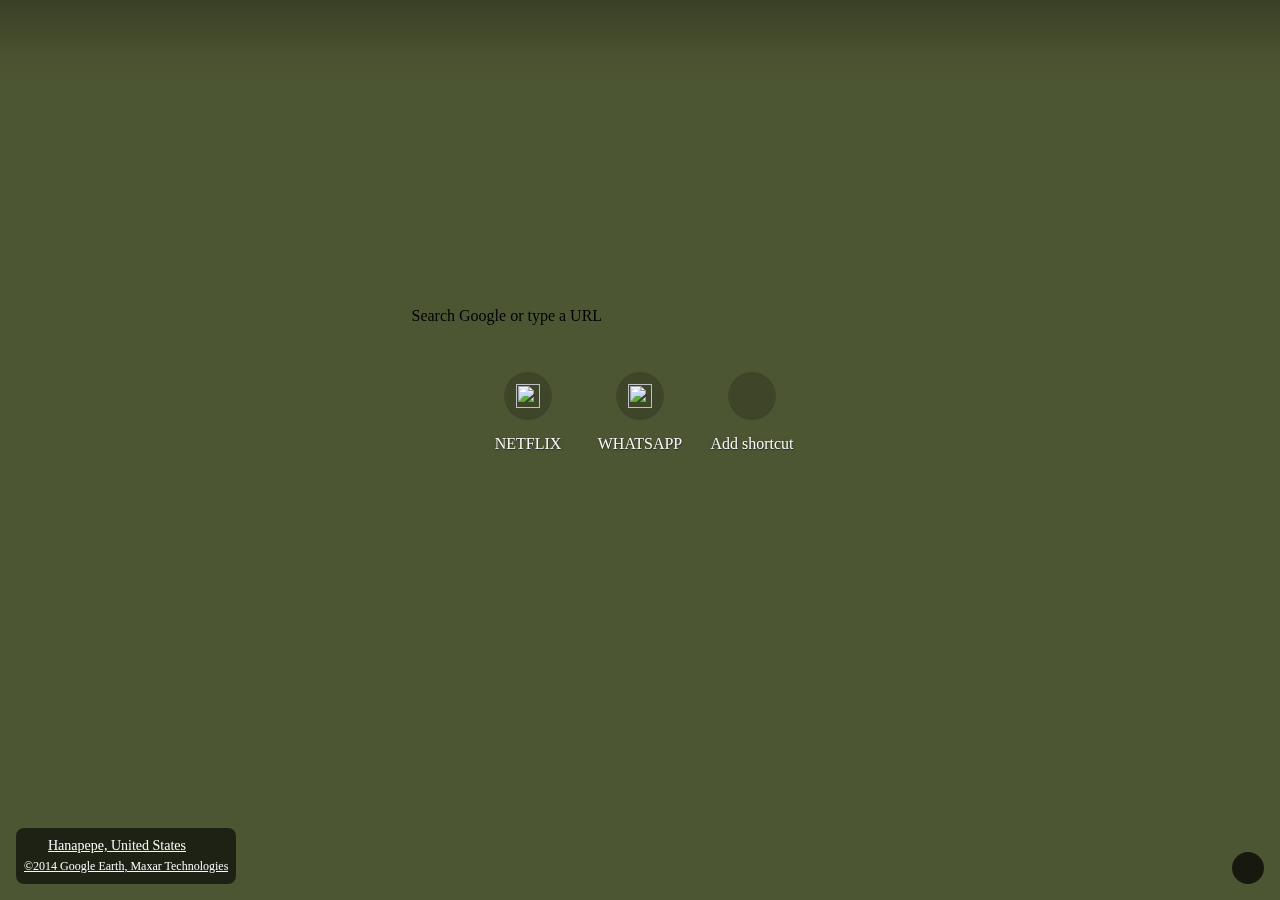
<file: images/you.html>
<!DOCTYPE html>
<!-- saved from url=(0022)chrome://new-tab-page/ -->
<html dir="ltr" lang="en" chrome-refresh-2023="" class="focus-outline-visible" lazy-loaded="true"><head><meta http-equiv="Content-Type" content="text/html; charset=UTF-8">
    
    <title>New Tab</title>
    <style>
      body {
        background: #4D5633;
        margin: 0;
      }

      #backgroundImage {
        border: none;
        height: 100%;
        pointer-events: none;
        position: fixed;
        top: 0;
        visibility: hidden;
        width: 100%;
      }

      [show-background-image] #backgroundImage {
        visibility: visible;
      }
    </style>
  
<custom-style>
  <style is="custom-style">
    html {

      /* Material Design color palette for Google products */

      --google-red-100-rgb: 244, 199, 195;  /* #f4c7c3 */
      --google-red-100: rgb(var(--google-red-100-rgb));
      --google-red-300-rgb: 230, 124, 115;  /* #e67c73 */
      --google-red-300: rgb(var(--google-red-300-rgb));
      --google-red-500-rgb: 219, 68, 55;  /* #db4437 */
      --google-red-500: rgb(var(--google-red-500-rgb));
      --google-red-700-rgb: 197, 57, 41;  /* #c53929 */
      --google-red-700: rgb(var(--google-red-700-rgb));

      --google-blue-100-rgb: 198, 218, 252;  /* #c6dafc */
      --google-blue-100: rgb(var(--google-blue-100-rgb));
      --google-blue-300-rgb: 123, 170, 247;  /* #7baaf7 */
      --google-blue-300: rgb(var(--google-blue-300-rgb));
      --google-blue-500-rgb: 66, 133, 244;  /* #4285f4 */
      --google-blue-500: rgb(var(--google-blue-500-rgb));
      --google-blue-700-rgb: 51, 103, 214;  /* #3367d6 */
      --google-blue-700: rgb(var(--google-blue-700-rgb));

      --google-green-100-rgb: 183, 225, 205;  /* #b7e1cd */
      --google-green-100: rgb(var(--google-green-100-rgb));
      --google-green-300-rgb: 87, 187, 138;  /* #57bb8a */
      --google-green-300: rgb(var(--google-green-300-rgb));
      --google-green-500-rgb: 15, 157, 88;  /* #0f9d58 */
      --google-green-500: rgb(var(--google-green-500-rgb));
      --google-green-700-rgb: 11, 128, 67;  /* #0b8043 */
      --google-green-700: rgb(var(--google-green-700-rgb));

      --google-yellow-100-rgb: 252, 232, 178;  /* #fce8b2 */
      --google-yellow-100: rgb(var(--google-yellow-100-rgb));
      --google-yellow-300-rgb: 247, 203, 77;  /* #f7cb4d */
      --google-yellow-300: rgb(var(--google-yellow-300-rgb));
      --google-yellow-500-rgb: 244, 180, 0;  /* #f4b400 */
      --google-yellow-500: rgb(var(--google-yellow-500-rgb));
      --google-yellow-700-rgb: 240, 147, 0;  /* #f09300 */
      --google-yellow-700: rgb(var(--google-yellow-700-rgb));

      --google-grey-100-rgb: 245, 245, 245;  /* #f5f5f5 */
      --google-grey-100: rgb(var(--google-grey-100-rgb));
      --google-grey-300-rgb: 224, 224, 224;  /* #e0e0e0 */
      --google-grey-300: rgb(var(--google-grey-300-rgb));
      --google-grey-500-rgb: 158, 158, 158;  /* #9e9e9e */
      --google-grey-500: rgb(var(--google-grey-500-rgb));
      --google-grey-700-rgb: 97, 97, 97;  /* #616161 */
      --google-grey-700: rgb(var(--google-grey-700-rgb));

      /* Material Design color palette from online spec document */

      --paper-red-50: #ffebee;
      --paper-red-100: #ffcdd2;
      --paper-red-200: #ef9a9a;
      --paper-red-300: #e57373;
      --paper-red-400: #ef5350;
      --paper-red-500: #f44336;
      --paper-red-600: #e53935;
      --paper-red-700: #d32f2f;
      --paper-red-800: #c62828;
      --paper-red-900: #b71c1c;
      --paper-red-a100: #ff8a80;
      --paper-red-a200: #ff5252;
      --paper-red-a400: #ff1744;
      --paper-red-a700: #d50000;

      --paper-light-blue-50: #e1f5fe;
      --paper-light-blue-100: #b3e5fc;
      --paper-light-blue-200: #81d4fa;
      --paper-light-blue-300: #4fc3f7;
      --paper-light-blue-400: #29b6f6;
      --paper-light-blue-500: #03a9f4;
      --paper-light-blue-600: #039be5;
      --paper-light-blue-700: #0288d1;
      --paper-light-blue-800: #0277bd;
      --paper-light-blue-900: #01579b;
      --paper-light-blue-a100: #80d8ff;
      --paper-light-blue-a200: #40c4ff;
      --paper-light-blue-a400: #00b0ff;
      --paper-light-blue-a700: #0091ea;

      --paper-yellow-50: #fffde7;
      --paper-yellow-100: #fff9c4;
      --paper-yellow-200: #fff59d;
      --paper-yellow-300: #fff176;
      --paper-yellow-400: #ffee58;
      --paper-yellow-500: #ffeb3b;
      --paper-yellow-600: #fdd835;
      --paper-yellow-700: #fbc02d;
      --paper-yellow-800: #f9a825;
      --paper-yellow-900: #f57f17;
      --paper-yellow-a100: #ffff8d;
      --paper-yellow-a200: #ffff00;
      --paper-yellow-a400: #ffea00;
      --paper-yellow-a700: #ffd600;

      --paper-orange-50: #fff3e0;
      --paper-orange-100: #ffe0b2;
      --paper-orange-200: #ffcc80;
      --paper-orange-300: #ffb74d;
      --paper-orange-400: #ffa726;
      --paper-orange-500: #ff9800;
      --paper-orange-600: #fb8c00;
      --paper-orange-700: #f57c00;
      --paper-orange-800: #ef6c00;
      --paper-orange-900: #e65100;
      --paper-orange-a100: #ffd180;
      --paper-orange-a200: #ffab40;
      --paper-orange-a400: #ff9100;
      --paper-orange-a700: #ff6500;

      --paper-grey-50: #fafafa;
      --paper-grey-100: #f5f5f5;
      --paper-grey-200: #eeeeee;
      --paper-grey-300: #e0e0e0;
      --paper-grey-400: #bdbdbd;
      --paper-grey-500: #9e9e9e;
      --paper-grey-600: #757575;
      --paper-grey-700: #616161;
      --paper-grey-800: #424242;
      --paper-grey-900: #212121;

      --paper-blue-grey-50: #eceff1;
      --paper-blue-grey-100: #cfd8dc;
      --paper-blue-grey-200: #b0bec5;
      --paper-blue-grey-300: #90a4ae;
      --paper-blue-grey-400: #78909c;
      --paper-blue-grey-500: #607d8b;
      --paper-blue-grey-600: #546e7a;
      --paper-blue-grey-700: #455a64;
      --paper-blue-grey-800: #37474f;
      --paper-blue-grey-900: #263238;

      /* opacity for dark text on a light background */
      --dark-divider-opacity: 0.12;
      --dark-disabled-opacity: 0.38; /* or hint text or icon */
      --dark-secondary-opacity: 0.54;
      --dark-primary-opacity: 0.87;

      /* opacity for light text on a dark background */
      --light-divider-opacity: 0.12;
      --light-disabled-opacity: 0.3; /* or hint text or icon */
      --light-secondary-opacity: 0.7;
      --light-primary-opacity: 1.0;

    }

  </style>
</custom-style>

<style>
html{--google-blue-50-rgb:232,240,254;--google-blue-50:rgb(var(--google-blue-50-rgb));--google-blue-100-rgb:210,227,252;--google-blue-100:rgb(var(--google-blue-100-rgb));--google-blue-200-rgb:174,203,250;--google-blue-200:rgb(var(--google-blue-200-rgb));--google-blue-300-rgb:138,180,248;--google-blue-300:rgb(var(--google-blue-300-rgb));--google-blue-400-rgb:102,157,246;--google-blue-400:rgb(var(--google-blue-400-rgb));--google-blue-500-rgb:66,133,244;--google-blue-500:rgb(var(--google-blue-500-rgb));--google-blue-600-rgb:26,115,232;--google-blue-600:rgb(var(--google-blue-600-rgb));--google-blue-700-rgb:25,103,210;--google-blue-700:rgb(var(--google-blue-700-rgb));--google-blue-800-rgb:24,90,188;--google-blue-800:rgb(var(--google-blue-800-rgb));--google-blue-900-rgb:23,78,166;--google-blue-900:rgb(var(--google-blue-900-rgb));--google-green-50-rgb:230,244,234;--google-green-50:rgb(var(--google-green-50-rgb));--google-green-200-rgb:168,218,181;--google-green-200:rgb(var(--google-green-200-rgb));--google-green-300-rgb:129,201,149;--google-green-300:rgb(var(--google-green-300-rgb));--google-green-400-rgb:91,185,116;--google-green-400:rgb(var(--google-green-400-rgb));--google-green-500-rgb:52,168,83;--google-green-500:rgb(var(--google-green-500-rgb));--google-green-600-rgb:30,142,62;--google-green-600:rgb(var(--google-green-600-rgb));--google-green-700-rgb:24,128,56;--google-green-700:rgb(var(--google-green-700-rgb));--google-green-800-rgb:19,115,51;--google-green-800:rgb(var(--google-green-800-rgb));--google-green-900-rgb:13,101,45;--google-green-900:rgb(var(--google-green-900-rgb));--google-grey-50-rgb:248,249,250;--google-grey-50:rgb(var(--google-grey-50-rgb));--google-grey-100-rgb:241,243,244;--google-grey-100:rgb(var(--google-grey-100-rgb));--google-grey-200-rgb:232,234,237;--google-grey-200:rgb(var(--google-grey-200-rgb));--google-grey-300-rgb:218,220,224;--google-grey-300:rgb(var(--google-grey-300-rgb));--google-grey-400-rgb:189,193,198;--google-grey-400:rgb(var(--google-grey-400-rgb));--google-grey-500-rgb:154,160,166;--google-grey-500:rgb(var(--google-grey-500-rgb));--google-grey-600-rgb:128,134,139;--google-grey-600:rgb(var(--google-grey-600-rgb));--google-grey-700-rgb:95,99,104;--google-grey-700:rgb(var(--google-grey-700-rgb));--google-grey-800-rgb:60,64,67;--google-grey-800:rgb(var(--google-grey-800-rgb));--google-grey-900-rgb:32,33,36;--google-grey-900:rgb(var(--google-grey-900-rgb));--google-grey-900-white-4-percent:#292a2d;--google-purple-200-rgb:215,174,251;--google-purple-200:rgb(var(--google-purple-200-rgb));--google-purple-900-rgb:104,29,168;--google-purple-900:rgb(var(--google-purple-900-rgb));--google-red-300-rgb:242,139,130;--google-red-300:rgb(var(--google-red-300-rgb));--google-red-500-rgb:234,67,53;--google-red-500:rgb(var(--google-red-500-rgb));--google-red-600-rgb:217,48,37;--google-red-600:rgb(var(--google-red-600-rgb));--google-yellow-50-rgb:254,247,224;--google-yellow-50:rgb(var(--google-yellow-50-rgb));--google-yellow-100-rgb:254,239,195;--google-yellow-100:rgb(var(--google-yellow-100-rgb));--google-yellow-200-rgb:253,226,147;--google-yellow-200:rgb(var(--google-yellow-200-rgb));--google-yellow-300-rgb:253,214,51;--google-yellow-300:rgb(var(--google-yellow-300-rgb));--google-yellow-400-rgb:252,201,52;--google-yellow-400:rgb(var(--google-yellow-400-rgb));--google-yellow-500-rgb:251,188,4;--google-yellow-500:rgb(var(--google-yellow-500-rgb));--cr-primary-text-color:var(--google-grey-900);--cr-secondary-text-color:var(--google-grey-700);--cr-card-background-color:white;--cr-shadow-color:var(--google-grey-800);--cr-shadow-key-color_:color-mix(in srgb, var(--cr-shadow-color) 30%, transparent);--cr-shadow-ambient-color_:color-mix(in srgb, var(--cr-shadow-color) 15%, transparent);--cr-elevation-1:var(--cr-shadow-key-color_) 0 1px 2px 0,var(--cr-shadow-ambient-color_) 0 1px 3px 1px;--cr-elevation-2:var(--cr-shadow-key-color_) 0 1px 2px 0,var(--cr-shadow-ambient-color_) 0 2px 6px 2px;--cr-elevation-3:var(--cr-shadow-key-color_) 0 1px 3px 0,var(--cr-shadow-ambient-color_) 0 4px 8px 3px;--cr-elevation-4:var(--cr-shadow-key-color_) 0 2px 3px 0,var(--cr-shadow-ambient-color_) 0 6px 10px 4px;--cr-elevation-5:var(--cr-shadow-key-color_) 0 4px 4px 0,var(--cr-shadow-ambient-color_) 0 8px 12px 6px;--cr-card-shadow:var(--cr-elevation-2);--cr-checked-color:var(--google-blue-600);--cr-focused-item-color:var(--google-grey-300);--cr-form-field-label-color:var(--google-grey-700);--cr-hairline-rgb:0,0,0;--cr-iph-anchor-highlight-color:rgba(var(--google-blue-600-rgb), 0.1);--cr-link-color:var(--google-blue-700);--cr-menu-background-color:white;--cr-menu-background-focus-color:var(--google-grey-400);--cr-menu-shadow:0 2px 6px var(--paper-grey-500);--cr-separator-color:rgba(0, 0, 0, .06);--cr-title-text-color:rgb(90, 90, 90);--cr-toolbar-background-color:white;--cr-hover-background-color:rgba(var(--google-grey-900-rgb), .1);--cr-active-background-color:rgba(var(--google-grey-900-rgb), .16);--cr-focus-outline-color:rgba(var(--google-blue-600-rgb), .4)}@media (prefers-color-scheme:dark){html{--cr-primary-text-color:var(--google-grey-200);--cr-secondary-text-color:var(--google-grey-500);--cr-card-background-color:var(--google-grey-900-white-4-percent);--cr-card-shadow-color-rgb:0,0,0;--cr-checked-color:var(--google-blue-300);--cr-focused-item-color:var(--google-grey-800);--cr-form-field-label-color:var(--dark-secondary-color);--cr-hairline-rgb:255,255,255;--cr-iph-anchor-highlight-color:rgba(var(--google-grey-100-rgb), 0.1);--cr-link-color:var(--google-blue-300);--cr-menu-background-color:var(--google-grey-900);--cr-menu-background-focus-color:var(--google-grey-700);--cr-menu-background-sheen:rgba(255, 255, 255, .06);--cr-menu-shadow:rgba(0, 0, 0, .3) 0 1px 2px 0,rgba(0, 0, 0, .15) 0 3px 6px 2px;--cr-separator-color:rgba(255, 255, 255, .1);--cr-title-text-color:var(--cr-primary-text-color);--cr-toolbar-background-color:var(--google-grey-900-white-4-percent);--cr-hover-background-color:rgba(255, 255, 255, .1);--cr-active-background-color:rgba(var(--google-grey-200-rgb), .16);--cr-focus-outline-color:rgba(var(--google-blue-300-rgb), .4)}}@media (forced-colors:active){html{--cr-focus-outline-hcm:2px solid transparent;--cr-border-hcm:2px solid transparent}}html{--cr-button-edge-spacing:12px;--cr-button-height:32px;--cr-controlled-by-spacing:24px;--cr-default-input-max-width:264px;--cr-icon-ripple-size:36px;--cr-icon-ripple-padding:8px;--cr-icon-size:20px;--cr-icon-button-margin-start:16px;--cr-icon-ripple-margin:calc(var(--cr-icon-ripple-padding) * -1);--cr-section-min-height:48px;--cr-section-two-line-min-height:64px;--cr-section-padding:20px;--cr-section-vertical-padding:12px;--cr-section-indent-width:40px;--cr-section-indent-padding:calc(
      var(--cr-section-padding) + var(--cr-section-indent-width));--cr-section-vertical-margin:21px;--cr-centered-card-max-width:680px;--cr-centered-card-width-percentage:0.96;--cr-hairline:1px solid rgba(var(--cr-hairline-rgb), .14);--cr-separator-height:1px;--cr-separator-line:var(--cr-separator-height) solid var(--cr-separator-color);--cr-toolbar-overlay-animation-duration:150ms;--cr-toolbar-height:56px;--cr-container-shadow-height:6px;--cr-container-shadow-margin:calc(-1 * var(--cr-container-shadow-height));--cr-container-shadow-max-opacity:1;--cr-card-border-radius:8px;--cr-disabled-opacity:.38;--cr-form-field-bottom-spacing:16px;--cr-form-field-label-font-size:.625rem;--cr-form-field-label-height:1em;--cr-form-field-label-line-height:1}html[chrome-refresh-2023]{--cr-fallback-color-outline:rgb(116, 119, 117);--cr-fallback-color-primary:rgb(11, 87, 208);--cr-fallback-color-on-primary:rgb(255, 255, 255);--cr-fallback-color-primary-container:rgb(211, 227, 253);--cr-fallback-color-on-primary-container:rgb(4, 30, 73);--cr-fallback-color-secondary-container:rgb(194, 231, 255);--cr-fallback-color-on-secondary-container:rgb(0, 29, 53);--cr-fallback-color-neutral-container:rgb(242, 242, 242);--cr-fallback-color-neutral-outline:rgb(199, 199, 199);--cr-fallback-color-surface:rgb(255, 255, 255);--cr-fallback-color-on-surface-rgb:31,31,31;--cr-fallback-color-on-surface:rgb(var(--cr-fallback-color-on-surface-rgb));--cr-fallback-color-surface-variant:rgb(225, 227, 225);--cr-fallback-color-on-surface-variant:rgb(68, 71, 70);--cr-fallback-color-on-surface-subtle:rgb(71, 71, 71);--cr-fallback-color-inverse-primary:rgb(168, 199, 250);--cr-fallback-color-inverse-surface:rgb(48, 48, 48);--cr-fallback-color-inverse-on-surface:rgb(242, 242, 242);--cr-fallback-color-tonal-container:rgb(211, 227, 253);--cr-fallback-color-on-tonal-container:rgb(4, 30, 73);--cr-fallback-color-tonal-outline:rgb(168, 199, 250);--cr-fallback-color-error:rgb(179, 38, 30);--cr-fallback-color-divider:rgb(211, 227, 253);--cr-fallback-color-state-hover-on-prominent_:rgba(253, 252, 251, .1);--cr-fallback-color-state-on-subtle-rgb_:31,31,31;--cr-fallback-color-state-hover-on-subtle_:rgba(
      var(--cr-fallback-color-state-on-subtle-rgb_), .06);--cr-fallback-color-state-ripple-neutral-on-subtle_:rgba(
      var(--cr-fallback-color-state-on-subtle-rgb_), .08);--cr-fallback-color-state-ripple-primary-rgb_:124,172,248;--cr-fallback-color-state-ripple-primary_:rgba(
      var(--cr-fallback-color-state-ripple-primary-rgb_), 0.32);--cr-fallback-color-base-container:rgba(105, 145, 214, .12);--cr-fallback-color-disabled-background:rgba(
      var(--cr-fallback-color-on-surface-rgb), .12);--cr-fallback-color-disabled-foreground:rgba(
      var(--cr-fallback-color-on-surface-rgb), var(--cr-disabled-opacity));--cr-hover-background-color:var(--color-sys-state-hover,
      rgba(var(--cr-fallback-color-on-surface-rgb), .08));--cr-hover-on-prominent-background-color:var(
      --color-sys-state-hover-on-prominent,
      var(--cr-fallback-color-state-hover-on-prominent_));--cr-hover-on-subtle-background-color:var(
      --color-sys-state-hover-on-subtle,
      var(--cr-fallback-color-state-hover-on-subtle_));--cr-active-background-color:var(--color-sys-state-pressed,
      rgba(var(--cr-fallback-color-on-surface-rgb), .12));--cr-active-on-primary-background-color:var(
      --color-sys-state-ripple-primary,
      var(--cr-fallback-color-state-ripple-primary_));--cr-active-neutral-on-subtle-background-color:var(
      --color-sys-state-ripple-neutral-on-subtle,
      var(--cr-fallback-color-state-ripple-neutral-on-subtle_));--cr-focus-outline-color:var(--color-sys-state-focus-ring,
      var(--cr-fallback-color-primary));--cr-primary-text-color:var(--color-primary-foreground,
      var(--cr-fallback-color-on-surface));--cr-secondary-text-color:var(--color-secondary-foreground,
      var(--cr-fallback-color-on-surface-variant));--cr-link-color:var(--color-link-foreground-default,
      var(--cr-fallback-color-primary));--cr-button-height:36px;--cr-shadow-color:var(--color-sys-shadow, rgb(0, 0, 0))}@media (prefers-color-scheme:dark){html[chrome-refresh-2023]{--cr-fallback-color-outline:rgb(142, 145, 143);--cr-fallback-color-primary:rgb(168, 199, 250);--cr-fallback-color-on-primary:rgb(6, 46, 111);--cr-fallback-color-primary-container:rgb(8, 66, 160);--cr-fallback-color-on-primary-container:rgb(211, 227, 253);--cr-fallback-color-secondary-container:rgb(0, 74, 119);--cr-fallback-color-on-secondary-container:rgb(194, 231, 255);--cr-fallback-color-neutral-container:rgb(42, 42, 42);--cr-fallback-color-neutral-outline:rgb(117, 117, 117);--cr-fallback-color-surface:rgb(26, 27, 30);--cr-fallback-color-on-surface-rgb:227,227,227;--cr-fallback-color-surface-variant:rgb(68, 71, 70);--cr-fallback-color-on-surface-variant:rgb(196, 199, 197);--cr-fallback-color-on-surface-subtle:rgb(199, 199, 199);--cr-fallback-color-inverse-primary:rgb(11, 87, 208);--cr-fallback-color-inverse-surface:rgb(227, 227, 227);--cr-fallback-color-inverse-on-surface:rgb(31, 31, 31);--cr-fallback-color-tonal-container:rgb(0, 74, 119);--cr-fallback-color-on-tonal-container:rgb(194, 231, 255);--cr-fallback-color-tonal-outline:rgb(0, 99, 155);--cr-fallback-color-error:rgb(242, 184, 181);--cr-fallback-color-divider:rgb(71, 71, 71);--cr-fallback-color-state-hover-on-prominent_:rgba(31, 31, 31, .06);--cr-fallback-color-state-on-subtle-rgb_:253,252,251;--cr-fallback-color-state-hover-on-subtle_:rgba(
        var(--cr-fallback-color-state-on-subtle-rgb_), .10);--cr-fallback-color-state-ripple-neutral-on-subtle_:rgba(
        var(--cr-fallback-color-state-on-subtle-rgb_), .16);--cr-fallback-color-state-ripple-primary-rgb_:76,141,246;--cr-fallback-color-base-container:rgba(40, 40, 40, 1)}}@media (forced-colors:active){html[chrome-refresh-2023]{--cr-fallback-color-disabled-background:Canvas;--cr-fallback-color-disabled-foreground:GrayText}}
</style>

<iron-iconset-svg name="cr20" size="20" style="display: none;">
  <svg>
    <defs>
      
      <g id="block">
        <path fill-rule="evenodd" clip-rule="evenodd" d="M10 0C4.48 0 0 4.48 0 10C0 15.52 4.48 20 10 20C15.52 20 20 15.52 20 10C20 4.48 15.52 0 10 0ZM2 10C2 5.58 5.58 2 10 2C11.85 2 13.55 2.63 14.9 3.69L3.69 14.9C2.63 13.55 2 11.85 2 10ZM5.1 16.31C6.45 17.37 8.15 18 10 18C14.42 18 18 14.42 18 10C18 8.15 17.37 6.45 16.31 5.1L5.1 16.31Z">
        </path>
      </g>
      <g id="cloud-off">
        <path d="M16 18.125L13.875 16H5C3.88889 16 2.94444 15.6111 2.16667 14.8333C1.38889 14.0556 1 13.1111 1 12C1 10.9444 1.36111 10.0347 2.08333 9.27083C2.80556 8.50694 3.6875 8.09028 4.72917 8.02083C4.77083 7.86805 4.8125 7.72222 4.85417 7.58333C4.90972 7.44444 4.97222 7.30555 5.04167 7.16667L1.875 4L2.9375 2.9375L17.0625 17.0625L16 18.125ZM5 14.5H12.375L6.20833 8.33333C6.15278 8.51389 6.09722 8.70139 6.04167 8.89583C6 9.07639 5.95139 9.25694 5.89583 9.4375L4.83333 9.52083C4.16667 9.57639 3.61111 9.84028 3.16667 10.3125C2.72222 10.7708 2.5 11.3333 2.5 12C2.5 12.6944 2.74306 13.2847 3.22917 13.7708C3.71528 14.2569 4.30556 14.5 5 14.5ZM17.5 15.375L16.3958 14.2917C16.7153 14.125 16.9792 13.8819 17.1875 13.5625C17.3958 13.2431 17.5 12.8889 17.5 12.5C17.5 11.9444 17.3056 11.4722 16.9167 11.0833C16.5278 10.6944 16.0556 10.5 15.5 10.5H14.125L14 9.14583C13.9028 8.11806 13.4722 7.25694 12.7083 6.5625C11.9444 5.85417 11.0417 5.5 10 5.5C9.65278 5.5 9.31944 5.54167 9 5.625C8.69444 5.70833 8.39583 5.82639 8.10417 5.97917L7.02083 4.89583C7.46528 4.61806 7.93056 4.40278 8.41667 4.25C8.91667 4.08333 9.44444 4 10 4C11.4306 4 12.6736 4.48611 13.7292 5.45833C14.7847 6.41667 15.375 7.59722 15.5 9C16.4722 9 17.2986 9.34028 17.9792 10.0208C18.6597 10.7014 19 11.5278 19 12.5C19 13.0972 18.8611 13.6458 18.5833 14.1458C18.3194 14.6458 17.9583 15.0556 17.5 15.375Z">
        </path>
      </g>
      <g id="domain">
        <path d="M2,3 L2,17 L11.8267655,17 L13.7904799,17 L18,17 L18,7 L12,7 L12,3 L2,3 Z M8,13 L10,13 L10,15 L8,15 L8,13 Z M4,13 L6,13 L6,15 L4,15 L4,13 Z M8,9 L10,9 L10,11 L8,11 L8,9 Z M4,9 L6,9 L6,11 L4,11 L4,9 Z M12,9 L16,9 L16,15 L12,15 L12,9 Z M12,11 L14,11 L14,13 L12,13 L12,11 Z M8,5 L10,5 L10,7 L8,7 L8,5 Z M4,5 L6,5 L6,7 L4,7 L4,5 Z">
        </path>
      </g>
      <g id="kite">
        <path fill-rule="evenodd" clip-rule="evenodd" d="M4.6327 8.00094L10.3199 2L16 8.00094L10.1848 16.8673C10.0995 16.9873 10.0071 17.1074 9.90047 17.2199C9.42417 17.7225 8.79147 18 8.11611 18C7.44076 18 6.80806 17.7225 6.33175 17.2199C5.85545 16.7173 5.59242 16.0497 5.59242 15.3371C5.59242 14.977 5.46445 14.647 5.22275 14.3919C4.98104 14.1369 4.66825 14.0019 4.32701 14.0019H4V12.6667H4.32701C5.00237 12.6667 5.63507 12.9442 6.11137 13.4468C6.58768 13.9494 6.85071 14.617 6.85071 15.3296C6.85071 15.6896 6.97867 16.0197 7.22038 16.2747C7.46209 16.5298 7.77488 16.6648 8.11611 16.6648C8.45735 16.6648 8.77014 16.5223 9.01185 16.2747C9.02396 16.2601 9.03607 16.246 9.04808 16.2319C9.08541 16.1883 9.12176 16.1458 9.15403 16.0947L9.55213 15.4946L4.6327 8.00094ZM10.3199 13.9371L6.53802 8.17116L10.3199 4.1814L14.0963 8.17103L10.3199 13.9371Z">
        </path>
      </g>
      <g id="menu">
        <path d="M2 4h16v2H2zM2 9h16v2H2zM2 14h16v2H2z"></path>
      </g>
      <g id="password">
        <path d="M5.833 11.667c.458 0 .847-.16 1.167-.479.333-.333.5-.729.5-1.188s-.167-.847-.5-1.167a1.555 1.555 0 0 0-1.167-.5c-.458 0-.854.167-1.188.5A1.588 1.588 0 0 0 4.166 10c0 .458.16.854.479 1.188.333.319.729.479 1.188.479Zm0 3.333c-1.389 0-2.569-.486-3.542-1.458C1.319 12.569.833 11.389.833 10c0-1.389.486-2.569 1.458-3.542C3.264 5.486 4.444 5 5.833 5c.944 0 1.813.243 2.604.729a4.752 4.752 0 0 1 1.833 1.979h7.23c.458 0 .847.167 1.167.5.333.319.5.708.5 1.167v3.958c0 .458-.167.854-.5 1.188A1.588 1.588 0 0 1 17.5 15h-3.75a1.658 1.658 0 0 1-1.188-.479 1.658 1.658 0 0 1-.479-1.188v-1.042H10.27a4.59 4.59 0 0 1-1.813 2A5.1 5.1 0 0 1 5.833 15Zm3.292-4.375h4.625v2.708H15v-1.042a.592.592 0 0 1 .167-.438.623.623 0 0 1 .458-.188c.181 0 .327.063.438.188a.558.558 0 0 1 .188.438v1.042H17.5V9.375H9.125a3.312 3.312 0 0 0-1.167-1.938 3.203 3.203 0 0 0-2.125-.77 3.21 3.21 0 0 0-2.354.979C2.827 8.298 2.5 9.083 2.5 10s.327 1.702.979 2.354a3.21 3.21 0 0 0 2.354.979c.806 0 1.514-.25 2.125-.75.611-.514 1-1.167 1.167-1.958Z"></path>
      </g>
      
  </defs></svg>
</iron-iconset-svg>


<iron-iconset-svg name="cr" size="24" style="display: none;">
  <svg>
    <defs>
      
      <g id="account-child-invert" viewBox="0 0 48 48">
        <path d="M24 4c3.31 0 6 2.69 6 6s-2.69 6-6 6-6-2.69-6-6 2.69-6 6-6z"></path>
        <path fill="none" d="M0 0h48v48H0V0z"></path>
        <circle fill="none" cx="24" cy="26" r="4"></circle>
        <path d="M24 18c-6.16 0-13 3.12-13 7.23v11.54c0 2.32 2.19 4.33 5.2 5.63 2.32 1 5.12 1.59 7.8 1.59.66 0 1.33-.06 2-.14v-5.2c-.67.08-1.34.14-2 .14-2.63 0-5.39-.57-7.68-1.55.67-2.12 4.34-3.65 7.68-3.65.86 0 1.75.11 2.6.29 2.79.62 5.2 2.15 5.2 4.04v4.47c3.01-1.31 5.2-3.31 5.2-5.63V25.23C37 21.12 30.16 18 24 18zm0 12c-2.21 0-4-1.79-4-4s1.79-4 4-4 4 1.79 4 4-1.79 4-4 4z">
        </path>
      </g>
      <g id="add">
        <path d="M19 13h-6v6h-2v-6H5v-2h6V5h2v6h6v2z"></path>
      </g>
      <g id="arrow-back">
        <path d="M20 11H7.83l5.59-5.59L12 4l-8 8 8 8 1.41-1.41L7.83 13H20v-2z">
        </path>
      </g>
      <g id="arrow-drop-up">
        <path d="M7 14l5-5 5 5z"></path>
      </g>
      <g id="arrow-drop-down">
        <path d="M7 10l5 5 5-5z"></path>
      </g>
      <g id="arrow-forward">
        <path d="M12 4l-1.41 1.41L16.17 11H4v2h12.17l-5.58 5.59L12 20l8-8z">
        </path>
      </g>
      <g id="arrow-right">
        <path d="M10 7l5 5-5 5z"></path>
      </g>
      
      <g id="cancel">
        <path d="M12 2C6.47 2 2 6.47 2 12s4.47 10 10 10 10-4.47 10-10S17.53 2 12 2zm5 13.59L15.59 17 12 13.41 8.41 17 7 15.59 10.59 12 7 8.41 8.41 7 12 10.59 15.59 7 17 8.41 13.41 12 17 15.59z">
        </path>
      </g>
      <g id="check">
        <path d="M9 16.17L4.83 12l-1.42 1.41L9 19 21 7l-1.41-1.41z"></path>
      </g>
      <g id="check-circle">
        <path d="M12 2C6.48 2 2 6.48 2 12s4.48 10 10 10 10-4.48 10-10S17.52 2 12 2zm-2 15l-5-5 1.41-1.41L10 14.17l7.59-7.59L19 8l-9 9z">
        </path>
      </g>
      <g id="chevron-left">
        <path d="M15.41 7.41L14 6l-6 6 6 6 1.41-1.41L10.83 12z"></path>
      </g>
      <g id="chevron-right">
        <path d="M10 6L8.59 7.41 13.17 12l-4.58 4.59L10 18l6-6z"></path>
      </g>
      <g id="clear">
        <path d="M19 6.41L17.59 5 12 10.59 6.41 5 5 6.41 10.59 12 5 17.59 6.41 19 12 13.41 17.59 19 19 17.59 13.41 12z">
        </path>
      </g>
      <g id="close">
        <path d="M19 6.41L17.59 5 12 10.59 6.41 5 5 6.41 10.59 12 5 17.59 6.41 19 12 13.41 17.59 19 19 17.59 13.41 12z">
        </path>
      </g>
      <g id="computer">
        <path d="M20 18c1.1 0 1.99-.9 1.99-2L22 6c0-1.1-.9-2-2-2H4c-1.1 0-2 .9-2 2v10c0 1.1.9 2 2 2H0v2h24v-2h-4zM4 6h16v10H4V6z">
        </path>
      </g>
      <g id="create">
        <path d="M3 17.25V21h3.75L17.81 9.94l-3.75-3.75L3 17.25zM20.71 7.04c.39-.39.39-1.02 0-1.41l-2.34-2.34c-.39-.39-1.02-.39-1.41 0l-1.83 1.83 3.75 3.75 1.83-1.83z">
        </path>
      </g>
      <g id="delete">
        <path d="M6 19c0 1.1.9 2 2 2h8c1.1 0 2-.9 2-2V7H6v12zM19 4h-3.5l-1-1h-5l-1 1H5v2h14V4z">
        </path>
      </g>
      <g id="domain">
        <path d="M12 7V3H2v18h20V7H12zM6 19H4v-2h2v2zm0-4H4v-2h2v2zm0-4H4V9h2v2zm0-4H4V5h2v2zm4 12H8v-2h2v2zm0-4H8v-2h2v2zm0-4H8V9h2v2zm0-4H8V5h2v2zm10 12h-8v-2h2v-2h-2v-2h2v-2h-2V9h8v10zm-2-8h-2v2h2v-2zm0 4h-2v2h2v-2z">
        </path>
      </g>
      <g id="error">
        <path d="M12 2C6.48 2 2 6.48 2 12s4.48 10 10 10 10-4.48 10-10S17.52 2 12 2zm1 15h-2v-2h2v2zm0-4h-2V7h2v6z">
        </path>
      </g>
      <g id="error-outline">
        <path d="M11 15h2v2h-2zm0-8h2v6h-2zm.99-5C6.47 2 2 6.48 2 12s4.47 10 9.99 10C17.52 22 22 17.52 22 12S17.52 2 11.99 2zM12 20c-4.42 0-8-3.58-8-8s3.58-8 8-8 8 3.58 8 8-3.58 8-8 8z">
        </path>
      </g>
      <g id="expand-less">
        <path d="M12 8l-6 6 1.41 1.41L12 10.83l4.59 4.58L18 14z"></path>
      </g>
      <g id="expand-more">
        <path d="M16.59 8.59L12 13.17 7.41 8.59 6 10l6 6 6-6z"></path>
      </g>
      <g id="extension">
        <path d="M20.5 11H19V7c0-1.1-.9-2-2-2h-4V3.5C13 2.12 11.88 1 10.5 1S8 2.12 8 3.5V5H4c-1.1 0-1.99.9-1.99 2v3.8H3.5c1.49 0 2.7 1.21 2.7 2.7s-1.21 2.7-2.7 2.7H2V20c0 1.1.9 2 2 2h3.8v-1.5c0-1.49 1.21-2.7 2.7-2.7 1.49 0 2.7 1.21 2.7 2.7V22H17c1.1 0 2-.9 2-2v-4h1.5c1.38 0 2.5-1.12 2.5-2.5S21.88 11 20.5 11z">
        </path>
      </g>
      <g id="file-download">
        <path d="M19 9h-4V3H9v6H5l7 7 7-7zM5 18v2h14v-2H5z"></path>
      </g>
      
      <g id="fullscreen">
        <path d="M7 14H5v5h5v-2H7v-3zm-2-4h2V7h3V5H5v5zm12 7h-3v2h5v-5h-2v3zM14 5v2h3v3h2V5h-5z">
        </path>
      </g>
      <g id="group">
        <path d="M16 11c1.66 0 2.99-1.34 2.99-3S17.66 5 16 5c-1.66 0-3 1.34-3 3s1.34 3 3 3zm-8 0c1.66 0 2.99-1.34 2.99-3S9.66 5 8 5C6.34 5 5 6.34 5 8s1.34 3 3 3zm0 2c-2.33 0-7 1.17-7 3.5V19h14v-2.5c0-2.33-4.67-3.5-7-3.5zm8 0c-.29 0-.62.02-.97.05 1.16.84 1.97 1.97 1.97 3.45V19h6v-2.5c0-2.33-4.67-3.5-7-3.5z">
        </path>
      </g>
      <g id="help-outline">
        <path d="M11 18h2v-2h-2v2zm1-16C6.48 2 2 6.48 2 12s4.48 10 10 10 10-4.48 10-10S17.52 2 12 2zm0 18c-4.41 0-8-3.59-8-8s3.59-8 8-8 8 3.59 8 8-3.59 8-8 8zm0-14c-2.21 0-4 1.79-4 4h2c0-1.1.9-2 2-2s2 .9 2 2c0 2-3 1.75-3 5h2c0-2.25 3-2.5 3-5 0-2.21-1.79-4-4-4z">
        </path>
      </g>
      <g id="history">
        <path d="M12.945312 22.75 C 10.320312 22.75 8.074219 21.839844 6.207031 20.019531 C 4.335938 18.199219 3.359375 15.972656 3.269531 13.34375 L 5.089844 13.34375 C 5.175781 15.472656 5.972656 17.273438 7.480469 18.742188 C 8.988281 20.210938 10.808594 20.945312 12.945312 20.945312 C 15.179688 20.945312 17.070312 20.164062 18.621094 18.601562 C 20.167969 17.039062 20.945312 15.144531 20.945312 12.910156 C 20.945312 10.714844 20.164062 8.855469 18.601562 7.335938 C 17.039062 5.816406 15.15625 5.054688 12.945312 5.054688 C 11.710938 5.054688 10.554688 5.339844 9.480469 5.902344 C 8.402344 6.46875 7.476562 7.226562 6.699219 8.179688 L 9.585938 8.179688 L 9.585938 9.984375 L 3.648438 9.984375 L 3.648438 4.0625 L 5.453125 4.0625 L 5.453125 6.824219 C 6.386719 5.707031 7.503906 4.828125 8.804688 4.199219 C 10.109375 3.566406 11.488281 3.25 12.945312 3.25 C 14.300781 3.25 15.570312 3.503906 16.761719 4.011719 C 17.949219 4.519531 18.988281 5.214844 19.875 6.089844 C 20.761719 6.964844 21.464844 7.992188 21.976562 9.167969 C 22.492188 10.34375 22.75 11.609375 22.75 12.964844 C 22.75 14.316406 22.492188 15.589844 21.976562 16.777344 C 21.464844 17.964844 20.761719 19.003906 19.875 19.882812 C 18.988281 20.765625 17.949219 21.464844 16.761719 21.976562 C 15.570312 22.492188 14.300781 22.75 12.945312 22.75 Z M 16.269531 17.460938 L 12.117188 13.34375 L 12.117188 7.527344 L 13.921875 7.527344 L 13.921875 12.601562 L 17.550781 16.179688 Z M 16.269531 17.460938">
        </path>
      </g>
      <g id="info">
        <path d="M12 2C6.48 2 2 6.48 2 12s4.48 10 10 10 10-4.48 10-10S17.52 2 12 2zm1 15h-2v-6h2v6zm0-8h-2V7h2v2z">
        </path>
      </g>
      <g id="info-outline">
        <path d="M11 17h2v-6h-2v6zm1-15C6.48 2 2 6.48 2 12s4.48 10 10 10 10-4.48 10-10S17.52 2 12 2zm0 18c-4.41 0-8-3.59-8-8s3.59-8 8-8 8 3.59 8 8-3.59 8-8 8zM11 9h2V7h-2v2z">
        </path>
      </g>
      <g id="insert-drive-file">
        <path d="M6 2c-1.1 0-1.99.9-1.99 2L4 20c0 1.1.89 2 1.99 2H18c1.1 0 2-.9 2-2V8l-6-6H6zm7 7V3.5L18.5 9H13z">
        </path>
      </g>
      <g id="location-on">
        <path d="M12 2C8.13 2 5 5.13 5 9c0 5.25 7 13 7 13s7-7.75 7-13c0-3.87-3.13-7-7-7zm0 9.5c-1.38 0-2.5-1.12-2.5-2.5s1.12-2.5 2.5-2.5 2.5 1.12 2.5 2.5-1.12 2.5-2.5 2.5z">
        </path>
      </g>
      <g id="mic">
        <path d="M12 14c1.66 0 2.99-1.34 2.99-3L15 5c0-1.66-1.34-3-3-3S9 3.34 9 5v6c0 1.66 1.34 3 3 3zm5.3-3c0 3-2.54 5.1-5.3 5.1S6.7 14 6.7 11H5c0 3.41 2.72 6.23 6 6.72V21h2v-3.28c3.28-.48 6-3.3 6-6.72h-1.7z">
        </path>
      </g>
      <g id="more-vert">
        <path d="M12 8c1.1 0 2-.9 2-2s-.9-2-2-2-2 .9-2 2 .9 2 2 2zm0 2c-1.1 0-2 .9-2 2s.9 2 2 2 2-.9 2-2-.9-2-2-2zm0 6c-1.1 0-2 .9-2 2s.9 2 2 2 2-.9 2-2-.9-2-2-2z">
        </path>
      </g>
      <g id="open-in-new">
        <path d="M19 19H5V5h7V3H5c-1.11 0-2 .9-2 2v14c0 1.1.89 2 2 2h14c1.1 0 2-.9 2-2v-7h-2v7zM14 3v2h3.59l-9.83 9.83 1.41 1.41L19 6.41V10h2V3h-7z">
        </path>
      </g>
      <g id="person">
        <path d="M12 12c2.21 0 4-1.79 4-4s-1.79-4-4-4-4 1.79-4 4 1.79 4 4 4zm0 2c-2.67 0-8 1.34-8 4v2h16v-2c0-2.66-5.33-4-8-4z">
        </path>
      </g>
      <g id="phonelink">
        <path d="M4 6h18V4H4c-1.1 0-2 .9-2 2v11H0v3h14v-3H4V6zm19 2h-6c-.55 0-1 .45-1 1v10c0 .55.45 1 1 1h6c.55 0 1-.45 1-1V9c0-.55-.45-1-1-1zm-1 9h-4v-7h4v7z">
        </path>
      </g>
      <g id="print">
        <path d="M19 8H5c-1.66 0-3 1.34-3 3v6h4v4h12v-4h4v-6c0-1.66-1.34-3-3-3zm-3 11H8v-5h8v5zm3-7c-.55 0-1-.45-1-1s.45-1 1-1 1 .45 1 1-.45 1-1 1zm-1-9H6v4h12V3z">
        </path>
      </g>
      <g id="schedule">
        <path d="M11.99 2C6.47 2 2 6.48 2 12s4.47 10 9.99 10C17.52 22 22 17.52 22 12S17.52 2 11.99 2zM12 20c-4.42 0-8-3.58-8-8s3.58-8 8-8 8 3.58 8 8-3.58 8-8 8zm.5-13H11v6l5.25 3.15.75-1.23-4.5-2.67z">
        </path>
      </g>
      <g id="search">
        <path d="M15.5 14h-.79l-.28-.27C15.41 12.59 16 11.11 16 9.5 16 5.91 13.09 3 9.5 3S3 5.91 3 9.5 5.91 16 9.5 16c1.61 0 3.09-.59 4.23-1.57l.27.28v.79l5 4.99L20.49 19l-4.99-5zm-6 0C7.01 14 5 11.99 5 9.5S7.01 5 9.5 5 14 7.01 14 9.5 11.99 14 9.5 14z">
        </path>
      </g>
      <g id="security">
        <path d="M12 1L3 5v6c0 5.55 3.84 10.74 9 12 5.16-1.26 9-6.45 9-12V5l-9-4zm0 10.99h7c-.53 4.12-3.28 7.79-7 8.94V12H5V6.3l7-3.11v8.8z">
        </path>
      </g>
      
      
      <g id="settings_icon">
        <path d="M19.43 12.98c.04-.32.07-.64.07-.98s-.03-.66-.07-.98l2.11-1.65c.19-.15.24-.42.12-.64l-2-3.46c-.12-.22-.39-.3-.61-.22l-2.49 1c-.52-.4-1.08-.73-1.69-.98l-.38-2.65C14.46 2.18 14.25 2 14 2h-4c-.25 0-.46.18-.49.42l-.38 2.65c-.61.25-1.17.59-1.69.98l-2.49-1c-.23-.09-.49 0-.61.22l-2 3.46c-.13.22-.07.49.12.64l2.11 1.65c-.04.32-.07.65-.07.98s.03.66.07.98l-2.11 1.65c-.19.15-.24.42-.12.64l2 3.46c.12.22.39.3.61.22l2.49-1c.52.4 1.08.73 1.69.98l.38 2.65c.03.24.24.42.49.42h4c.25 0 .46-.18.49-.42l.38-2.65c.61-.25 1.17-.59 1.69-.98l2.49 1c.23.09.49 0 .61-.22l2-3.46c.12-.22.07-.49-.12-.64l-2.11-1.65zM12 15.5c-1.93 0-3.5-1.57-3.5-3.5s1.57-3.5 3.5-3.5 3.5 1.57 3.5 3.5-1.57 3.5-3.5 3.5z">
        </path>
      </g>
      <g id="star">
        <path d="M12 17.27L18.18 21l-1.64-7.03L22 9.24l-7.19-.61L12 2 9.19 8.63 2 9.24l5.46 4.73L5.82 21z">
        </path>
      </g>
      <g id="sync">
        <path d="M12 4V1L8 5l4 4V6c3.31 0 6 2.69 6 6 0 1.01-.25 1.97-.7 2.8l1.46 1.46C19.54 15.03 20 13.57 20 12c0-4.42-3.58-8-8-8zm0 14c-3.31 0-6-2.69-6-6 0-1.01.25-1.97.7-2.8L5.24 7.74C4.46 8.97 4 10.43 4 12c0 4.42 3.58 8 8 8v3l4-4-4-4v3z">
        </path>
      </g>
      <g id="thumbs-down">
        <path d="M6 3h11v13l-7 7-1.25-1.25a1.454 1.454 0 0 1-.3-.475c-.067-.2-.1-.392-.1-.575v-.35L9.45 16H3c-.533 0-1-.2-1.4-.6-.4-.4-.6-.867-.6-1.4v-2c0-.117.017-.242.05-.375s.067-.258.1-.375l3-7.05c.15-.333.4-.617.75-.85C5.25 3.117 5.617 3 6 3Zm9 2H6l-3 7v2h9l-1.35 5.5L15 15.15V5Zm0 10.15V5v10.15Zm2 .85v-2h3V5h-3V3h5v13h-5Z">
        </path>
      </g>
      <g id="thumbs-down-filled">
        <path d="M6 3h10v13l-7 7-1.25-1.25a1.336 1.336 0 0 1-.29-.477 1.66 1.66 0 0 1-.108-.574v-.347L8.449 16H3c-.535 0-1-.2-1.398-.602C1.199 15 1 14.535 1 14v-2c0-.117.012-.242.04-.375.022-.133.062-.258.108-.375l3-7.05c.153-.333.403-.618.75-.848A1.957 1.957 0 0 1 6 3Zm12 13V3h4v13Zm0 0">
        </path>
      </g>
      <g id="thumbs-up">
        <path d="M18 21H7V8l7-7 1.25 1.25c.117.117.208.275.275.475.083.2.125.392.125.575v.35L14.55 8H21c.533 0 1 .2 1.4.6.4.4.6.867.6 1.4v2c0 .117-.017.242-.05.375s-.067.258-.1.375l-3 7.05c-.15.333-.4.617-.75.85-.35.233-.717.35-1.1.35Zm-9-2h9l3-7v-2h-9l1.35-5.5L9 8.85V19ZM9 8.85V19 8.85ZM7 8v2H4v9h3v2H2V8h5Z">
        </path>
      </g>
      <g id="thumbs-up-filled">
        <path d="M18 21H8V8l7-7 1.25 1.25c.117.117.21.273.29.477.073.199.108.39.108.574v.347L15.551 8H21c.535 0 1 .2 1.398.602C22.801 9 23 9.465 23 10v2c0 .117-.012.242-.04.375a1.897 1.897 0 0 1-.108.375l-3 7.05a2.037 2.037 0 0 1-.75.848A1.957 1.957 0 0 1 18 21ZM6 8v13H2V8Zm0 0">
      </path></g>
      <g id="videocam">
        <path d="M17 10.5V7c0-.55-.45-1-1-1H4c-.55 0-1 .45-1 1v10c0 .55.45 1 1 1h12c.55 0 1-.45 1-1v-3.5l4 4v-11l-4 4z">
        </path>
      </g>
      <g id="warning">
        <path d="M1 21h22L12 2 1 21zm12-3h-2v-2h2v2zm0-4h-2v-4h2v4z"></path>
      </g>
    </defs>
  </svg>
</iron-iconset-svg>
<iron-iconset-svg name="iph" size="24" style="display: none;">
  <svg>
    <defs>
      
      <g id="celebration">
        <path fill="none" d="M0 0h20v20H0z"></path>
        <path fill-rule="evenodd" d="m2 22 14-5-9-9-5 14Zm10.35-5.82L5.3 18.7l2.52-7.05 4.53 4.53ZM14.53 12.53l5.59-5.59a1.25 1.25 0 0 1 1.77 0l.59.59 1.06-1.06-.59-.59a2.758 2.758 0 0 0-3.89 0l-5.59 5.59 1.06 1.06ZM10.06 6.88l-.59.59 1.06 1.06.59-.59a2.758 2.758 0 0 0 0-3.89l-.59-.59-1.06 1.07.59.59c.48.48.48 1.28 0 1.76ZM17.06 11.88l-1.59 1.59 1.06 1.06 1.59-1.59a1.25 1.25 0 0 1 1.77 0l1.61 1.61 1.06-1.06-1.61-1.61a2.758 2.758 0 0 0-3.89 0ZM15.06 5.88l-3.59 3.59 1.06 1.06 3.59-3.59a2.758 2.758 0 0 0 0-3.89l-1.59-1.59-1.06 1.06 1.59 1.59c.48.49.48 1.29 0 1.77Z">
        </path>
      </g>
      <g id="lightbulb_outline">
        <path fill="none" d="M0 0h24v24H0z"></path>
        <path d="M9 21c0 .55.45 1 1 1h4c.55 0 1-.45 1-1v-1H9v1zm3-19C8.14 2 5 5.14 5 9c0 2.38 1.19 4.47 3 5.74V17c0 .55.45 1 1 1h6c.55 0 1-.45 1-1v-2.26c1.81-1.27 3-3.36 3-5.74 0-3.86-3.14-7-7-7zm2 11.7V16h-4v-2.3C8.48 12.63 7 11.53 7 9c0-2.76 2.24-5 5-5s5 2.24 5 5c0 2.49-1.51 3.65-3 4.7z">
        </path>
      </g>
      <g id="lightbulb_outline_chrome_refresh" width="20" height="20" viewBox="0 -960 960 960">
        <path d="M479.779-81.413q-30.975 0-52.812-22.704-21.837-22.704-21.837-55.035h149.74q0 32.631-22.058 55.185-22.058 22.554-53.033 22.554ZM333.848-209.065v-75.587h292.304v75.587H333.848Zm-15-125.5Q254.696-374 219.282-440.533q-35.413-66.532-35.413-142.163 0-123.288 86.364-209.59 86.363-86.301 209.739-86.301t209.767 86.301q86.392 86.302 86.392 209.59 0 75.87-35.413 142.283Q705.304-374 641.152-334.565H318.848Zm26.348-83h269.608q37.283-30.522 57.805-73.566 20.521-43.043 20.521-91.512 0-89.424-61.812-151.184-61.813-61.76-151.087-61.76-89.274 0-151.318 61.76-62.043 61.76-62.043 151.184 0 48.469 20.521 91.512 20.522 43.044 57.805 73.566Zm134.804 0Z">
        </path>
      </g>
  </defs>
  </svg>
</iron-iconset-svg>

<style>
html{--annotation-background-color:var(--google-green-50);--annotation-text-color:var(--google-green-600);--border-color:var(--google-grey-300);--entity-image-background-color:var(--google-grey-50);--icon-color:var(--google-grey-600);--url-color:var(--google-blue-600);--side-panel-url-color:var(--google-grey-700)}@media (prefers-color-scheme:dark){html{--annotation-background-color:var(--google-green-300);--annotation-text-color:var(--google-grey-900);--border-color:var(--google-grey-700);--entity-image-background-color:var(--google-grey-800);--icon-color:white;--url-color:var(--google-blue-300);--side-panel-url-color:var(--google-grey-500)}}html{--card-max-width:960px;--card-min-width:550px;--card-padding-between:16px;--card-padding-side:24px;--first-card-padding-top:24px;--cluster-max-width:var(--card-max-width);--cluster-min-width:var(--card-min-width);--cluster-padding-horizontal:var(--card-padding-side);--cluster-padding-vertical:var(--card-padding-between);--favicon-margin:16px;--favicon-size:16px;--first-cluster-padding-top:var(--first-card-padding-top);--pill-height:34px;--pill-padding-icon:12px;--pill-padding-text:16px;--top-visit-favicon-size:24px}
</style>
<iron-iconset-svg name="modules" size="20" style="display: none;">
  <svg>
    <defs>
      <g id="block" viewBox="0 -960 960 960">
        <path d="M480-87.87q-80.674 0-152.109-30.717T202.761-203q-53.696-53.696-84.294-125.25T87.869-480.478q0-81.674 30.598-152.489 30.598-70.816 84.294-124.392 53.695-53.576 125.13-84.174Q399.326-872.131 480-872.131q81.674 0 152.609 30.598t124.63 84.174q53.696 53.576 84.294 124.392 30.598 70.815 30.598 152.489 0 80.674-30.598 152.228T757.239-203q-53.695 53.696-124.63 84.413Q561.674-87.869 480-87.869Zm0-83q53.087 0 100.652-16.804t86.13-47.609L234.804-667.022q-30.326 39.044-47.13 86.37-16.804 47.326-16.804 100.174 0 128.804 90.282 219.206Q351.435-170.87 480-170.87Zm245.435-123.065q30.087-39.043 46.891-86.369t16.804-100.174q0-128.565-90.282-218.609Q608.565-789.13 480-789.13q-52.848 0-100.054 16.565-47.207 16.565-86.25 46.652l431.739 431.978Z">
        </path>
      </g>
      <g id="dock_to_left" viewBox="0 -960 960 960">
        <path d="M213.87-135.869q-32.421 0-55.211-22.79t-22.79-55.211v-532.26q0-32.421 22.79-55.211t55.211-22.79h532.26q32.421 0 55.211 22.79t22.79 55.211v532.26q0 32.421-22.79 55.211t-55.211 22.79H213.87Zm329.043-83.001v-522.26H218.87v522.26h324.043Z">
        </path>
      </g>
      <g id="done" viewBox="0 -960 960 960">
        <path d="M395-277.348 218.348-455l57.891-57.891L395-395.131l288.761-287.76L741.652-624 395-277.348Z">
        </path>
      </g>
      <g id="info" viewBox="0 -960 960 960">
        <path d="M440.413-284.413h79.174V-528h-79.174v243.587Zm39.376-310.804q17.244 0 29.119-11.665 11.875-11.664 11.875-28.907 0-17.244-11.665-29.119-11.664-11.875-28.907-11.875-17.244 0-29.119 11.665-11.875 11.664-11.875 28.907 0 17.244 11.665 29.119 11.664 11.875 28.907 11.875Zm.487 507.348q-81.189 0-152.621-30.618-71.432-30.618-124.991-84.177-53.559-53.559-84.177-124.949-30.618-71.391-30.618-152.845 0-81.455 30.618-152.387t84.177-124.491q53.559-53.559 124.949-84.177 71.391-30.618 152.845-30.618 81.455 0 152.387 30.618t124.491 84.177q53.559 53.559 84.177 124.716 30.618 71.156 30.618 152.344 0 81.189-30.618 152.621-30.618 71.432-84.177 124.991-53.559 53.559-124.716 84.177-71.156 30.618-152.344 30.618ZM480-170.87q129.043 0 219.087-90.043Q789.13-350.957 789.13-480t-90.043-219.087Q609.043-789.13 480-789.13t-219.087 90.043Q170.87-609.043 170.87-480t90.043 219.087Q350.957-170.87 480-170.87ZM480-480Z">
        </path>
      </g>
      <g id="thumb_down" viewBox="0 -960 960 960">
        <path d="M240.957-807.63h457.434v489.087L413.978-34.13l-38.293-25.776q-17.881-12.529-27.479-32.224-9.597-19.696-5.597-41.131l1-2.369 37.282-182.913H120q-34.065 0-58.533-24.468Q37-367.478 37-401.543v-42.413q0-8.582 1.5-15.748 1.5-7.165 4.978-14.404l120.435-283.066q9.196-22.869 30.685-36.663 21.489-13.793 46.359-13.793Zm378.021 83H240.957L120.478-443.956v42.413h358.218l-46.131 231.282 186.413-186.413V-724.63Zm0 367.956V-724.63v367.956Zm79.413 38.131v-83h136.587V-724.63H698.391v-83h219.587v489.087H698.391Z">
        </path>
      </g>
      <g id="tune" viewBox="0 -960 960 960">
        <path d="M454.087-136.587V-384H533.5v84h288v79.413h-288v84h-79.413Zm-315.587-84V-300h247.413v79.413H138.5Zm144-135.826v-84h-144v-79.174h144v-84h79.413v247.174H282.5Zm147.587-84v-79.174H821.5v79.174H430.087Zm144-135.587v-247.413H653.5v84h168V-660h-168v84h-79.413ZM138.5-660v-79.413h391.413V-660H138.5Z">
        </path>
      </g>
      <g id="visibility_off" viewBox="0 -960 960 960">
        <path d="m638.435-429.065-72.283-72.283q2.326-29.391-18.337-49.717t-48.38-18l-70.37-70.37q12.283-4.282 25.446-6.424Q467.674-648 480-648q70 0 119 49t49 119q0 11.848-2.141 25.489-2.142 13.641-7.424 25.446ZM777.652-289.37l-56.782-57.26q34.326-27.522 62.75-60.185 28.423-32.663 48.902-73.185-49.479-100.761-144.5-158.38Q593-696 480-696q-26 0-49.685 2.761-23.685 2.761-46.011 9.043l-64.217-64.217q38-15 78.456-21 40.457-6 81.457-6 144.435 0 264.967 78.695Q865.5-618.022 919.413-480q-22 57.478-58.978 104.935-36.978 47.456-82.783 85.695ZM765.13-87.13 639.435-213.065q-37.522 14.239-77.5 21.359-39.978 7.119-81.935 7.119-144.674 0-265.207-78.935Q94.261-342.456 40.587-480q21.76-56.522 58-104.359 36.239-47.837 83.761-86.793l-99.044-98.565 53.631-53.631 681.587 682.826L765.13-87.13ZM238.848-614.37q-34.522 28.479-63.207 60.544-28.684 32.065-47.924 73.826 49 101 144.142 158.5Q367-264 480-264q23.848 0 47.772-3.141 23.924-3.142 48.924-9.142l-45-45q-12.805 4.761-25.848 7.022Q492.804-312 480-312q-70 0-119-49t-49-119q0-12.565 3.141-25.728 3.142-13.163 5.663-25.968l-81.956-82.674Zm292.739 84.457Zm-102.935 99.587Z">
        </path>
      </g>
    </defs>
  </svg>
</iron-iconset-svg>
<iron-iconset-svg name="tab_resumption" size="20" style="display: none;">
  <svg>
    <defs>
      <g id="computer" viewBox="0 -960 960 960">
        <path d="M320-120v-80h80v-80H160q-33 0-56.5-23.5T80-360v-400q0-33 23.5-56.5T160-840h640q33 0 56.5 23.5T880-760v400q0 33-23.5 56.5T800-280H560v80h80v80H320ZM160-360h640v-400H160v400Zm0 0v-400 400Z">
        </path>
      </g>
      <g id="globe" viewBox="0 -960 960 960">
        <path d="M480-80q-83 0-156-31.5T197-197q-54-54-85.5-127T80-480q0-83 31.5-156T197-763q54-54 127-85.5T480-880q83 0 156 31.5T763-763q54 54 85.5 127T880-480q0 83-31.5 156T763-197q-54 54-127 85.5T480-80Zm-40-82v-78q-33 0-56.5-23.5T360-320v-40L168-552q-3 18-5.5 36t-2.5 36q0 121 79.5 212T440-162Zm276-102q20-22 36-47.5t26.5-53q10.5-27.5 16-56.5t5.5-59q0-98-54.5-179T600-776v16q0 33-23.5 56.5T520-680h-80v80q0 17-11.5 28.5T400-560h-80v80h240q17 0 28.5 11.5T600-440v120h40q26 0 47 15.5t29 40.5Z">
        </path>
      </g>
      <g id="phone" viewBox="0 -960 960 960">
        <path d="M400-160h160v-40H400v40ZM280-40q-33 0-56.5-23.5T200-120v-720q0-33 23.5-56.5T280-920h400q33 0 56.5 23.5T760-840v720q0 33-23.5 56.5T680-40H280Zm0-200v120h400v-120H280Zm0-80h400v-400H280v400Zm0-480h400v-40H280v40Zm0 560v120-120Zm0-560v-40 40Z">
        </path>
      </g>
      <g id="tablet" viewBox="0 -960 960 960">
        <path d="M200-40q-33 0-56.5-23.5T120-120v-720q0-33 23.5-56.5T200-920h560q33 0 56.5 23.5T840-840v720q0 33-23.5 56.5T760-40H200Zm0-200v120h560v-120H200Zm200 80h160v-40H400v40ZM200-320h560v-400H200v400Zm0-480h560v-40H200v40Zm0 0v-40 40Zm0 560v120-120Z">
        </path>
      </g>
    </defs>
  </svg>
</iron-iconset-svg>
<dom-module id="paper-spinner-styles">
  <template></template>
</dom-module></head>
  <body show-background-image="" style="background-color: rgb(77, 86, 51);">
    <iframe id="backgroundImage" src="./you_files/custom_background_image.html"></iframe>
    <ntp-app most-visited-reflow-on-overflow-enabled_="" wide-modules-enabled_="" show-background-image_=""><template shadowrootmode="open"><!--_html_template_start_--><style>
:host([hidden]),[hidden]{display:none!important}
    </style><style>
.icon-arrow-back{--cr-icon-image:url('chrome://resources/images/icon_arrow_back.svg')}.icon-arrow-dropdown{--cr-icon-image:url('chrome://resources/images/icon_arrow_dropdown.svg')}.icon-arrow-drop-down-cr23{--cr-icon-image:url('chrome://resources/images/icon_arrow_drop_down_cr23.svg')}.icon-arrow-drop-up-cr23{--cr-icon-image:url('chrome://resources/images/icon_arrow_drop_up_cr23.svg')}.icon-cancel{--cr-icon-image:url('chrome://resources/images/icon_cancel.svg')}.icon-clear{--cr-icon-image:url('chrome://resources/images/icon_clear.svg')}.icon-copy-content{--cr-icon-image:url('chrome://resources/images/icon_copy_content.svg')}.icon-delete-gray{--cr-icon-image:url('chrome://resources/images/icon_delete_gray.svg')}.icon-edit{--cr-icon-image:url('chrome://resources/images/icon_edit.svg')}.icon-file{--cr-icon-image:url('chrome://resources/images/icon_filetype_generic.svg')}.icon-folder-open{--cr-icon-image:url('chrome://resources/images/icon_folder_open.svg')}.icon-picture-delete{--cr-icon-image:url('chrome://resources/images/icon_picture_delete.svg')}.icon-expand-less{--cr-icon-image:url('chrome://resources/images/icon_expand_less.svg')}.icon-expand-more{--cr-icon-image:url('chrome://resources/images/icon_expand_more.svg')}.icon-external{--cr-icon-image:url('chrome://resources/images/open_in_new.svg')}.icon-more-vert{--cr-icon-image:url('chrome://resources/images/icon_more_vert.svg')}.icon-refresh{--cr-icon-image:url('chrome://resources/images/icon_refresh.svg')}.icon-search{--cr-icon-image:url('chrome://resources/images/icon_search.svg')}.icon-settings{--cr-icon-image:url('chrome://resources/images/icon_settings.svg')}.icon-visibility{--cr-icon-image:url('chrome://resources/images/icon_visibility.svg')}.icon-visibility-off{--cr-icon-image:url('chrome://resources/images/icon_visibility_off.svg')}.subpage-arrow{--cr-icon-image:url('chrome://resources/images/arrow_right.svg')}.cr-icon{-webkit-mask-image:var(--cr-icon-image);-webkit-mask-position:center;-webkit-mask-repeat:no-repeat;-webkit-mask-size:var(--cr-icon-size);background-color:var(--cr-icon-color,var(--google-grey-700));flex-shrink:0;height:var(--cr-icon-ripple-size);margin-inline-end:var(--cr-icon-ripple-margin);margin-inline-start:var(--cr-icon-button-margin-start);user-select:none;width:var(--cr-icon-ripple-size)}:host-context([dir=rtl]) .cr-icon{transform:scaleX(-1)}.cr-icon.no-overlap{margin-inline-end:0;margin-inline-start:0}@media (prefers-color-scheme:dark){.cr-icon{background-color:var(--cr-icon-color,var(--google-grey-500))}}
    </style><style include="cr-hidden-style cr-icons">
:host,html{--scrollable-border-color:var(--google-grey-300)}@media (prefers-color-scheme:dark){:host,html{--scrollable-border-color:var(--google-grey-700)}}[actionable]{cursor:pointer}.hr{border-top:var(--cr-separator-line)}iron-list.cr-separators>:not([first]){border-top:var(--cr-separator-line)}[scrollable]{border-color:transparent;border-style:solid;border-width:1px 0;overflow-y:auto}[scrollable].is-scrolled{border-top-color:var(--scrollable-border-color)}[scrollable].can-scroll:not(.scrolled-to-bottom){border-bottom-color:var(--scrollable-border-color)}[scrollable] iron-list>:not(.no-outline):focus,[selectable]:focus,[selectable]>:focus{background-color:var(--cr-focused-item-color);outline:0}.scroll-container{display:flex;flex-direction:column;min-height:1px}[selectable]>*{cursor:pointer}.cr-centered-card-container{box-sizing:border-box;display:block;height:inherit;margin:0 auto;max-width:var(--cr-centered-card-max-width);min-width:550px;position:relative;width:calc(100% * var(--cr-centered-card-width-percentage))}.cr-container-shadow{box-shadow:inset 0 5px 6px -3px rgba(0,0,0,.4);height:var(--cr-container-shadow-height);left:0;margin:0 0 var(--cr-container-shadow-margin);opacity:0;pointer-events:none;position:relative;right:0;top:0;transition:opacity .5s;z-index:1}#cr-container-shadow-bottom{margin-bottom:0;margin-top:var(--cr-container-shadow-margin);transform:scaleY(-1)}#cr-container-shadow-bottom.has-shadow,#cr-container-shadow-top.has-shadow{opacity:var(--cr-container-shadow-max-opacity)}.cr-row{align-items:center;border-top:var(--cr-separator-line);display:flex;min-height:var(--cr-section-min-height);padding:0 var(--cr-section-padding)}.cr-row.continuation,.cr-row.first{border-top:none}.cr-row-gap{padding-inline-start:16px}.cr-button-gap{margin-inline-start:8px}paper-tooltip::part(tooltip){border-radius:var(--paper-tooltip-border-radius,2px);font-size:92.31%;font-weight:500;max-width:330px;min-width:var(--paper-tooltip-min-width,200px);padding:var(--paper-tooltip-padding,10px 8px)}.cr-padded-text{padding-block-end:var(--cr-section-vertical-padding);padding-block-start:var(--cr-section-vertical-padding)}.cr-title-text{color:var(--cr-title-text-color);font-size:107.6923%;font-weight:500}.cr-secondary-text{color:var(--cr-secondary-text-color);font-weight:400}.cr-form-field-label{color:var(--cr-form-field-label-color);display:block;font-size:var(--cr-form-field-label-font-size);font-weight:500;letter-spacing:.4px;line-height:var(--cr-form-field-label-line-height);margin-bottom:8px}.cr-vertical-tab{align-items:center;display:flex}.cr-vertical-tab::before{border-radius:0 3px 3px 0;content:'';display:block;flex-shrink:0;height:var(--cr-vertical-tab-height,100%);width:4px}.cr-vertical-tab.selected::before{background:var(--cr-vertical-tab-selected-color,var(--cr-checked-color))}:host-context([dir=rtl]) .cr-vertical-tab::before{transform:scaleX(-1)}.iph-anchor-highlight{background-color:var(--cr-iph-anchor-highlight-color)}
    </style><style include="cr-shared-style">:host{--cr-focus-outline-color:var(--color-new-tab-page-focus-ring);--ntp-theme-text-shadow:none;--ntp-one-google-bar-height:56px;--ntp-search-box-width:337px;--ntp-menu-shadow:var(--color-new-tab-page-menu-inner-shadow) 0 1px 2px 0,var(--color-new-tab-page-menu-outer-shadow) 0 2px 6px 2px;--ntp-module-width:var(--ntp-search-box-width);--ntp-module-layout-width:var(--ntp-search-box-width);--ntp-module-border-radius:5px;--ntp-protected-icon-background-color:transparent;--ntp-protected-icon-background-color-hovered:rgba(255, 255, 255, .1)}@media (min-width:560px){:host{--ntp-search-box-width:449px}}@media (min-width:672px){:host{--ntp-search-box-width:561px}}@media (min-width:804px){:host([wide-modules-enabled_]){--ntp-module-layout-width:768px;--ntp-module-width:768px}}:host-context([chrome-refresh-2023]) cr-most-visited{--add-shortcut-background-color:var(--color-new-tab-page-add-shortcut-background);--add-shortcut-foreground-color:var(--color-new-tab-page-add-shortcut-foreground)}:host([modules-redesigned-enabled_]){--ntp-module-border-radius:16px;--ntp-module-item-border-radius:12px;--ntp-module-layout-width:360px;--ntp-module-width:360px}:host([show-background-image_]){--ntp-theme-text-shadow:0.5px 0.5px 1px rgba(0, 0, 0, 0.5),0px 0px 2px rgba(0, 0, 0, 0.2),0px 0px 10px rgba(0, 0, 0, 0.1);--ntp-protected-icon-background-color:rgba(0, 0, 0, .6);--ntp-protected-icon-background-color-hovered:rgba(0, 0, 0, .7)}#oneGoogleBarScrim{background:linear-gradient(rgba(0,0,0,.25) 0,rgba(0,0,0,.12) 45%,rgba(0,0,0,.05) 65%,transparent 100%);height:80px;position:absolute;top:0;width:100%}#oneGoogleBarScrim[fixed]{position:fixed}#oneGoogleBar{height:100%;position:absolute;top:0;width:100%}#content{align-items:center;display:flex;flex-direction:column;height:calc(100vh - var(--ntp-one-google-bar-height));min-width:fit-content;padding-top:var(--ntp-one-google-bar-height);position:relative;z-index:1}#logo{margin-bottom:38px;z-index:1}#realboxContainer{display:inherit;margin-bottom:16px;position:relative}ntp-modules{flex-shrink:0;width:var(--ntp-module-layout-width)}#modules:not([hidden]){animation:.3s ease-in-out fade-in-animation}@keyframes fade-in-animation{0%{opacity:0}100%{opacity:1}}ntp-middle-slot-promo{max-width:var(--ntp-search-box-width)}ntp-realbox{visibility:hidden}ntp-realbox[shown]{visibility:visible}cr-most-visited{--cr-menu-shadow:var(--ntp-menu-shadow);--most-visited-focus-shadow:var(--ntp-focus-shadow);--most-visited-text-color:var(--color-new-tab-page-most-visited-foreground);--most-visited-text-shadow:var(--ntp-theme-text-shadow)}ntp-middle-slot-promo:not([hidden])~#modules{margin-top:16px}#customizeButtons{display:flex;flex-wrap:wrap;gap:8px;bottom:16px;position:fixed}.customize-button-container{border-radius:calc(.5 * var(--cr-button-height))}#wallpaperSearchButtonContainer{background-color:var(--color-new-tab-page-wallpaper-search-button-background)}#customizeButtonContainer{background-color:var(--color-new-tab-page-button-background)}#customizeButtonContainer:has(help-bubble){z-index:1001}:host-context([dir=ltr]) #customizeButtons{right:16px}:host-context([dir=rtl]) #customizeButtons{left:16px}:host([show-background-image_]) #customizeButtonContainer,:host([show-background-image_]) #wallpaperSearchButtonContainer{background-color:var(--ntp-protected-icon-background-color)}:host([show-background-image_]) #customizeButtonContainer,:host([show-background-image_]) #wallpaperSearchButtonContainer{background-color:var(--ntp-protected-icon-background-color-hovered)}.customize-button{border:none;border-radius:calc(.5 * var(--cr-button-height));box-shadow:0 3px 6px rgba(0,0,0,.16),0 1px 2px rgba(0,0,0,.23);font-weight:400;min-width:32px;padding-inline-start:16px;padding-inline-end:16px}#wallpaperSearchButton{--hover-bg-color:var(--color-new-tab-page-wallpaper-search-button-background-hovered);--text-color:var(--color-new-tab-page-wallpaper-search-button-foreground)}#customizeButton{--hover-bg-color:var(--color-new-tab-page-button-background-hovered);--text-color:var(--color-new-tab-page-button-foreground)}:host([show-background-image_]) #customizeButton,:host([show-wallpaper-search_]) .customize-button,:host([wallpaper-search-button-enabled_]) #customizeButton{box-shadow:none;padding:0}:host([show-wallpaper-search_]) .customize-button,:host-context([chrome-refresh-2023]):host([show-background-image_]) #customizeButton,:host-context([chrome-refresh-2023]):host([wallpaper-search-button-enabled_]) #customizeButton{padding-inline-start:8px}:host-context(.focus-outline-visible) .customize-button:focus{box-shadow:var(--ntp-focus-shadow)}.customize-icon{-webkit-mask-repeat:no-repeat;-webkit-mask-size:100%;height:16px;width:16px}#wallpaperSearchIcon{-webkit-mask-image:url('chrome://new-tab-page/icons/sparkle.svg');background-color:var(--text-color)}#customizeIcon{-webkit-mask-image:url('chrome://new-tab-page/icons/icon_pencil.svg');background-color:var(--text-color)}@media (forced-colors:active){#customizeIcon,#wallpaperSearchIcon{background-color:ButtonText}#wallpaperSearchButton{--text-color:ButtonText}}:host-context([chrome-refresh-2023]) .customize-button{--cr-button-height:32px}@media (forced-colors:none){:host([show-background-image_]) #customizeIcon,:host([show-background-image_]) #wallpaperSearchIcon{background-color:#fff}:host([show-background-image_]) #wallpaperSearchButton{--text-color:white}}:host([show-background-image_]) #customizeIcon,:host([show-wallpaper-search_]) .customize-icon,:host([wallpaper-search-button-enabled_]) #customizeIcon{margin:0}@media (max-width:550px){:host-context([chrome-refresh-2023]) .customize-button{padding-inline-start:8px}.customize-button{padding-inline-start:0;padding-inline-end:0}.customize-text{display:none}}@media (max-width:1110px){:host-context([chrome-refresh-2023]):host([modules-redesigned-enabled_][modules-shown-to-user]) .customize-button{padding-inline-start:8px}:host([modules-redesigned-enabled_][modules-shown-to-user]) .customize-text{display:none}:host([modules-redesigned-enabled_][modules-shown-to-user]) .customize-button{padding-inline-start:0;padding-inline-end:0}}@media (max-width:970px){:host-context([chrome-refresh-2023]):host([modules-shown-to-user]) .customize-button{padding-inline-start:8px}:host([modules-shown-to-user]) .customize-button{padding-inline-start:0;padding-inline-end:0}:host([modules-shown-to-user]) .customize-text{display:none}}@media (max-width:1020px){:host-context([chrome-refresh-2023]):host([modules-fre-shown]) .customize-button{padding-inline-start:8px}:host([modules-fre-shown]) .customize-button{padding-inline-start:0;padding-inline-end:0}:host([modules-fre-shown]) .customize-text{display:none}}:host([wallpaper-search-button-animation-enabled_]) #wallpaperSearchButtonContainer{animation:750ms forwards grow;opacity:0;right:0;transform-origin:right}@keyframes grow{from{opacity:0;right:0;transform:scale(.8)}to{opacity:100%;right:40px;transform:scale(1)}}:host([wallpaper-search-button-animation-enabled_]) #wallpaperSearchIcon{animation:2.5s 350ms spin}@keyframes spin{from{transform:rotate(0)}to{transform:rotate(720deg)}}:host([wallpaper-search-button-animation-enabled_]) #wallpaperSearchText{animation:.5s forwards .3s show;opacity:0}@keyframes show{from{opacity:0}to{opacity:100%}}#themeAttribution{align-self:flex-start;bottom:16px;color:var(--color-new-tab-page-secondary-foreground);margin-inline-start:16px;position:fixed}#backgroundImageAttribution{border-radius:8px;bottom:16px;color:var(--color-new-tab-page-attribution-foreground);line-height:20px;max-width:50vw;padding:8px;position:fixed;z-index:-1;background-color:var(--ntp-protected-icon-background-color);text-shadow:none}#backgroundImageAttribution:hover{background-color:var(--ntp-protected-icon-background-color-hovered);background:rgba(var(--google-grey-900-rgb),.1)}:host-context([dir=ltr]) #backgroundImageAttribution{left:16px}:host-context([dir=rtl]) #backgroundImageAttribution{right:16px}#backgroundImageAttribution1Container{align-items:center;display:flex;flex-direction:row}#linkIcon{-webkit-mask-image:url('chrome://new-tab-page/icons/link.svg');-webkit-mask-repeat:no-repeat;-webkit-mask-size:100%;background-color:var(--color-new-tab-page-attribution-foreground);height:16px;margin-inline-end:8px;width:16px}#backgroundImageAttribution1,#backgroundImageAttribution2{overflow:hidden;text-overflow:ellipsis;white-space:nowrap}#backgroundImageAttribution1{font-size:.875rem}#backgroundImageAttribution2{font-size:.75rem}#contentBottomSpacer{flex-shrink:0;height:32px;width:1px}svg{position:fixed}ntp-lens-upload-dialog{left:0;position:absolute;right:0;top:0;z-index:101}#webstoreToast{padding:16px}</style><div id="content" style="--color-new-tab-page-attribution-foreground: rgba(248, 249, 250, 1.00); --color-new-tab-page-most-visited-foreground: rgba(248, 249, 250, 1.00); --ntp-logo-color: rgba(238, 238, 238, 1.00);"><div id="oneGoogleBarScrim" fixed=""></div><ntp-iframe id="oneGoogleBar" allow="camera chrome-untrusted://new-tab-page; display-capture chrome-untrusted://new-tab-page" src="chrome-untrusted://new-tab-page/one-google-bar?paramsencoded=" style="clip-path: url(&quot;#oneGoogleBarClipPath&quot;); z-index: 1000;"><template shadowrootmode="open"><!--_html_template_start_--><style>:host(:not([hidden])){display:block}#iframe{border:none;border-radius:inherit;display:block;height:inherit;max-height:inherit;max-width:inherit;width:inherit}</style><iframe id="iframe" allow="camera chrome-untrusted://new-tab-page; display-capture chrome-untrusted://new-tab-page" src="chrome-untrusted://new-tab-page/one-google-bar?paramsencoded="></iframe><!--_html_template_end_--></template></ntp-iframe><dom-if style="display: none;"><template></template></dom-if><dom-if style="display: none;"><template></template></dom-if><ntp-logo id="logo" single-colored="" doodle-boxed_=""><template shadowrootmode="open"><!--_html_template_start_--><style>
:host([hidden]),[hidden]{display:none!important}
    </style><style include="cr-hidden-style">:host{--ntp-logo-height:200px;display:flex;flex-direction:column;flex-shrink:0;justify-content:flex-end;min-height:var(--ntp-logo-height)}:host([reduced-logo-space-enabled_]){--ntp-logo-height:168px}:host([doodle-boxed_]){justify-content:flex-end}#logo{forced-color-adjust:none;height:92px;width:272px}:host([single-colored]) #logo{-webkit-mask-image:url('chrome://new-tab-page/icons/google_logo.svg');-webkit-mask-repeat:no-repeat;-webkit-mask-size:100%;background-color:var(--ntp-logo-color)}:host(:not([single-colored])) #logo{background-image:url('chrome://new-tab-page/icons/google_logo.svg')}#imageDoodle{cursor:pointer;outline:0}#imageDoodle[tabindex='-1']{cursor:auto}:host([doodle-boxed_]) #imageDoodle{background-color:var(--ntp-logo-box-color);border-radius:20px;padding:16px 24px}:host-context(.focus-outline-visible) #imageDoodle:focus{box-shadow:0 0 0 2px rgba(var(--google-blue-600-rgb),.4)}#imageContainer{display:flex;height:fit-content;position:relative;width:fit-content}#image{max-height:var(--ntp-logo-height);max-width:100%}:host([doodle-boxed_]) #image{max-height:160px}:host([doodle-boxed_][reduced-logo-space-enabled_]) #image{max-height:128px}#animation{height:100%;pointer-events:none;position:absolute;width:100%}#shareButton{background-color:var(--ntp-logo-share-button-background-color,none);border:none;height:var(--ntp-logo-share-button-height,0);left:var(--ntp-logo-share-button-x,0);min-width:var(--ntp-logo-share-button-width,0);opacity:.8;outline:initial;padding:2px;position:absolute;top:var(--ntp-logo-share-button-y,0);width:var(--ntp-logo-share-button-width,0)}#shareButton:hover{opacity:1}#shareButton img{height:100%;width:100%}#iframe{border:none;height:var(--height,var(--ntp-logo-height));transition-duration:var(--duration,100ms);transition-property:height,width;width:var(--width,100%)}#iframe:not([expanded]){max-height:var(--ntp-logo-height)}</style><div id="logo"></div><dom-if restamp="" style="display: none;"><template></template></dom-if><dom-if restamp="" style="display: none;"><template></template></dom-if><dom-if restamp="" style="display: none;"><template></template></dom-if><!--_html_template_end_--></template></ntp-logo><div id="realboxContainer"><ntp-realbox id="realbox" can-show-secondary-side="" realbox-lens-search-enabled="" realbox-lens-search-enabled_="" width-behavior_="" shown="" is-dark=""><template shadowrootmode="open"><!--_html_template_start_--><style>
.icon-arrow-back{--cr-icon-image:url('chrome://resources/images/icon_arrow_back.svg')}.icon-arrow-dropdown{--cr-icon-image:url('chrome://resources/images/icon_arrow_dropdown.svg')}.icon-arrow-drop-down-cr23{--cr-icon-image:url('chrome://resources/images/icon_arrow_drop_down_cr23.svg')}.icon-arrow-drop-up-cr23{--cr-icon-image:url('chrome://resources/images/icon_arrow_drop_up_cr23.svg')}.icon-cancel{--cr-icon-image:url('chrome://resources/images/icon_cancel.svg')}.icon-clear{--cr-icon-image:url('chrome://resources/images/icon_clear.svg')}.icon-copy-content{--cr-icon-image:url('chrome://resources/images/icon_copy_content.svg')}.icon-delete-gray{--cr-icon-image:url('chrome://resources/images/icon_delete_gray.svg')}.icon-edit{--cr-icon-image:url('chrome://resources/images/icon_edit.svg')}.icon-file{--cr-icon-image:url('chrome://resources/images/icon_filetype_generic.svg')}.icon-folder-open{--cr-icon-image:url('chrome://resources/images/icon_folder_open.svg')}.icon-picture-delete{--cr-icon-image:url('chrome://resources/images/icon_picture_delete.svg')}.icon-expand-less{--cr-icon-image:url('chrome://resources/images/icon_expand_less.svg')}.icon-expand-more{--cr-icon-image:url('chrome://resources/images/icon_expand_more.svg')}.icon-external{--cr-icon-image:url('chrome://resources/images/open_in_new.svg')}.icon-more-vert{--cr-icon-image:url('chrome://resources/images/icon_more_vert.svg')}.icon-refresh{--cr-icon-image:url('chrome://resources/images/icon_refresh.svg')}.icon-search{--cr-icon-image:url('chrome://resources/images/icon_search.svg')}.icon-settings{--cr-icon-image:url('chrome://resources/images/icon_settings.svg')}.icon-visibility{--cr-icon-image:url('chrome://resources/images/icon_visibility.svg')}.icon-visibility-off{--cr-icon-image:url('chrome://resources/images/icon_visibility_off.svg')}.subpage-arrow{--cr-icon-image:url('chrome://resources/images/arrow_right.svg')}.cr-icon{-webkit-mask-image:var(--cr-icon-image);-webkit-mask-position:center;-webkit-mask-repeat:no-repeat;-webkit-mask-size:var(--cr-icon-size);background-color:var(--cr-icon-color,var(--google-grey-700));flex-shrink:0;height:var(--cr-icon-ripple-size);margin-inline-end:var(--cr-icon-ripple-margin);margin-inline-start:var(--cr-icon-button-margin-start);user-select:none;width:var(--cr-icon-ripple-size)}:host-context([dir=rtl]) .cr-icon{transform:scaleX(-1)}.cr-icon.no-overlap{margin-inline-end:0;margin-inline-start:0}@media (prefers-color-scheme:dark){.cr-icon{background-color:var(--cr-icon-color,var(--google-grey-500))}}
    </style><style include="cr-icons">:host{--cr-realbox-height:44px;--cr-realbox-min-width:var(--ntp-search-box-width);--cr-realbox-shadow:0 1px 6px 0 var(--color-realbox-shadow);--cr-realbox-width:var(--cr-realbox-min-width);--ntp-realbox-border-radius:calc(0.5 * var(--cr-realbox-height));--ntp-realbox-icon-width:26px;--ntp-realbox-inner-icon-margin:8px;--ntp-realbox-voice-icon-offset:16px;border-radius:var(--ntp-realbox-border-radius);box-shadow:var(--cr-realbox-shadow);font-size:16px;height:var(--cr-realbox-height);width:var(--cr-realbox-width)}:host([realbox-chrome-refresh-theming][dropdown-is-visible]){--cr-realbox-shadow:0 0 12px 4px var(--color-realbox-shadow)}:host([realbox-chrome-refresh-theming]:not([realbox-steady-state-shadow]):not([dropdown-is-visible])){--cr-realbox-shadow:none}:host([can-show-secondary-side][had-secondary-side]),:host([can-show-secondary-side][width-behavior_=wide]){--cr-realbox-width:746px}:host([can-show-secondary-side][width-behavior_=revert]:not([dropdown-is-visible])){--cr-realbox-width:var(--cr-realbox-min-width)}:host([is-tall_]){--cr-realbox-height:48px}:host([can-show-secondary-side][has-secondary-side]){--cr-realbox-secondary-side-display:block}:host([is-dark]){--cr-realbox-shadow:0 2px 6px 0 var(--color-realbox-shadow)}:host([realbox-lens-search-enabled_]){--ntp-realbox-voice-icon-offset:53px}@media (forced-colors:active){:host{border:1px solid ActiveBorder}}:host([dropdown-is-visible]){box-shadow:none}:host([match-searchbox]){box-shadow:none}:host([match-searchbox]:not([dropdown-is-visible]):hover){border:1px solid transparent;box-shadow:var(--cr-realbox-shadow)}:host([match-searchbox]:not([is-dark]):not([dropdown-is-visible]):not(:hover)){border:1px solid var(--color-realbox-border)}#inputWrapper{height:100%;position:relative}input{background-color:var(--color-realbox-background);border:none;border-radius:var(--ntp-realbox-border-radius);color:var(--color-realbox-foreground);font-family:inherit;font-size:inherit;height:100%;outline:0;padding-inline-end:calc(var(--ntp-realbox-voice-icon-offset) + var(--ntp-realbox-icon-width) + var(--ntp-realbox-inner-icon-margin));padding-inline-start:52px;position:relative;width:100%}:host([realbox-chrome-refresh-theming]) input::selection{background-color:var(--color-realbox-selection-background);color:var(--color-realbox-selection-foreground)}input::-webkit-search-decoration,input::-webkit-search-results-button,input::-webkit-search-results-decoration{display:none}input::-webkit-search-cancel-button{appearance:none;margin:0}input::placeholder{color:var(--color-realbox-placeholder)}input:focus::placeholder{visibility:hidden}:host([dropdown-is-visible]) input,input:focus{background-color:var(--color-realbox-results-background)}:host([realbox-chrome-refresh-theming]:not([realbox-steady-state-shadow]):not([dropdown-is-visible])) input{background-color:var(--color-realbox-background)}:host([realbox-chrome-refresh-theming]:not([realbox-steady-state-shadow]):not([dropdown-is-visible])) input:hover,input:hover{background-color:var(--color-realbox-background-hovered)}cr-realbox-icon{height:100%;left:12px;position:absolute;top:0}:host-context([dir=rtl]) cr-realbox-icon{left:unset;right:12px}.realbox-icon-button{background-color:transparent;background-position:center;background-repeat:no-repeat;background-size:21px 21px;border:none;border-radius:2px;cursor:pointer;height:100%;outline:0;padding:0;pointer-events:auto;position:absolute;right:16px;width:var(--ntp-realbox-icon-width)}:host([realbox-chrome-refresh-theming]) .realbox-icon-button{position:static}.realbox-icon-button-container{border-radius:2px;height:100%;position:absolute;right:16px;top:0;z-index:100}.realbox-icon-button-container.voice{right:var(--ntp-realbox-voice-icon-offset)}:host-context(.focus-outline-visible) .realbox-icon-button-container:focus-within{box-shadow:var(--ntp-focus-shadow)}:host(:not([realbox-chrome-refresh-theming])) #voiceSearchButton{background-image:url('chrome://new-tab-page/icons/googlemic_clr_24px.svg')}:host(:not([realbox-chrome-refresh-theming])) #lensSearchButton{background-image:url('chrome://new-tab-page/icons/lens_icon.svg')}:host([realbox-chrome-refresh-theming]:not([color-source-is-baseline])) #lensSearchButton,:host([realbox-chrome-refresh-theming]:not([color-source-is-baseline])) #voiceSearchButton{-webkit-mask-position:center;-webkit-mask-repeat:no-repeat;-webkit-mask-size:21px 21px;background-color:var(--color-realbox-lens-voice-icon-background)}:host([realbox-chrome-refresh-theming]:not([color-source-is-baseline])) #voiceSearchButton{-webkit-mask-image:url('chrome://new-tab-page/icons/googlemic_clr_24px.svg')}:host([realbox-chrome-refresh-theming][color-source-is-baseline]) #voiceSearchButton{background-image:url('chrome://new-tab-page/icons/googlemic_clr_24px.svg')}:host([realbox-chrome-refresh-theming]:not([color-source-is-baseline])) #lensSearchButton{-webkit-mask-image:url('chrome://new-tab-page/icons/lens_icon.svg')}:host([realbox-chrome-refresh-theming][color-source-is-baseline]) #lensSearchButton{background-image:url('chrome://new-tab-page/icons/lens_icon.svg')}:host([realbox-lens-search-enabled_]):host-context([dir=rtl]) #voiceSearchButton{left:var(--ntp-realbox-voice-icon-offset);right:unset}:host([realbox-lens-search-enabled_]) #voiceSearchButton{right:var(--ntp-realbox-voice-icon-offset)}:host-context([dir=rtl]) .realbox-icon-button{left:16px;right:unset}:host-context([dir=rtl]) .realbox-icon-button-container{left:16px;right:unset}:host([realbox-lens-search-enabled_]):host-context([dir=rtl]) .realbox-icon-button-container.voice{left:var(--ntp-realbox-voice-icon-offset);right:unset}:host-context(.focus-outline-visible) .realbox-icon-button:focus{box-shadow:var(--ntp-focus-shadow)}:-webkit-any(input,cr-realbox-icon,.realbox-icon-button){z-index:100}cr-realbox-dropdown{left:0;position:absolute;right:0;top:0;z-index:99}.truncate{overflow:hidden;text-overflow:ellipsis}</style><div id="inputWrapper"><input id="input" class="truncate" type="search" autocomplete="off" spellcheck="false" role="combobox" aria-controls="matches" placeholder="Search Google or type a URL" aria-expanded="false" aria-live="polite"><cr-realbox-icon id="icon" in-searchbox="" background-image="" mask-image="url(//resources/images/icon_search.svg)"><template shadowrootmode="open"><!--_html_template_start_--><style>:host{align-items:center;display:flex;flex-shrink:0;justify-content:center;width:32px}#container{align-items:center;aspect-ratio:1/1;border-radius:var(--cr-realbox-icon-border-radius,8px);display:flex;justify-content:center;overflow:hidden;position:relative;width:100%}:host([expanded-state-icons-chrome-refresh]) #container{border-radius:var(--cr-realbox-icon-border-radius,4px)}:host-context(cr-realbox-match[has-image]):host(:not([is-weather-answer])) #container{background-color:var(--cr-realbox-icon-container-bg-color,var(--container-bg-color))}:host-context(cr-realbox-match[is-rich-suggestion]:not([has-image])):host(:not([has-icon-container-background])) #container{background-color:var(--google-blue-600);border-radius:50%;height:24px;width:24px}:host([has-icon-container-background]:not([in-searchbox])) #container{background-color:var(--color-realbox-answer-icon-background)}:host([is-weather-answer]:not([in-searchbox])) #container{background-color:var(--color-realbox-results-background)}#image{display:none;height:100%;object-fit:contain;width:100%}:host-context(cr-realbox-match[has-image]) #image{display:initial}:host([is-answer]) #image{max-height:24px;max-width:24px}#imageOverlay{display:none}:host-context(cr-realbox-match[is-entity-suggestion][has-image]) #imageOverlay{background:#000;display:block;inset:0;opacity:.05;position:absolute}#icon{-webkit-mask-position:center;-webkit-mask-repeat:no-repeat;-webkit-mask-size:16px;background-color:var(--color-realbox-search-icon-background);background-position:center center;background-repeat:no-repeat;background-size:16px;height:24px;width:24px}:host-context(cr-realbox-match[has-image]) #icon{display:none}:host-context(cr-realbox-match[is-rich-suggestion]) #icon{background-color:#fff}:host([in-searchbox][background-image*='//resources/cr_components/omnibox/icons/google_g.svg']) #icon{background-size:24px}:host([in-searchbox]) #icon{-webkit-mask-size:20px;background-size:20px}:host([has-icon-container-background]:not([in-searchbox])) #icon{background-color:var(--color-realbox-answer-icon-foreground)}</style><div id="container" style="--container-bg-color: transparent;"><img id="image"><div id="imageOverlay"></div><div id="icon" style="-webkit-mask-image: url(//resources/images/icon_search.svg);"></div></div><!--_html_template_end_--></template></cr-realbox-icon><div class="realbox-icon-button-container voice" hidden=""><button id="voiceSearchButton" class="realbox-icon-button" title="Search by voice"></button></div><div class="realbox-icon-button-container lens" hidden=""><button id="lensSearchButton" class="realbox-icon-button" title="Search by image"></button><dom-if style="display: none;"><template></template></dom-if></div><button id="voiceSearchButton" class="realbox-icon-button" title="Search by voice"></button><button id="lensSearchButton" class="realbox-icon-button" title="Search by image"></button><dom-if style="display: none;"><template></template></dom-if><cr-realbox-dropdown id="matches" role="listbox" hidden=""><template shadowrootmode="open"><!--_html_template_start_--><style>
.icon-arrow-back{--cr-icon-image:url('chrome://resources/images/icon_arrow_back.svg')}.icon-arrow-dropdown{--cr-icon-image:url('chrome://resources/images/icon_arrow_dropdown.svg')}.icon-arrow-drop-down-cr23{--cr-icon-image:url('chrome://resources/images/icon_arrow_drop_down_cr23.svg')}.icon-arrow-drop-up-cr23{--cr-icon-image:url('chrome://resources/images/icon_arrow_drop_up_cr23.svg')}.icon-cancel{--cr-icon-image:url('chrome://resources/images/icon_cancel.svg')}.icon-clear{--cr-icon-image:url('chrome://resources/images/icon_clear.svg')}.icon-copy-content{--cr-icon-image:url('chrome://resources/images/icon_copy_content.svg')}.icon-delete-gray{--cr-icon-image:url('chrome://resources/images/icon_delete_gray.svg')}.icon-edit{--cr-icon-image:url('chrome://resources/images/icon_edit.svg')}.icon-file{--cr-icon-image:url('chrome://resources/images/icon_filetype_generic.svg')}.icon-folder-open{--cr-icon-image:url('chrome://resources/images/icon_folder_open.svg')}.icon-picture-delete{--cr-icon-image:url('chrome://resources/images/icon_picture_delete.svg')}.icon-expand-less{--cr-icon-image:url('chrome://resources/images/icon_expand_less.svg')}.icon-expand-more{--cr-icon-image:url('chrome://resources/images/icon_expand_more.svg')}.icon-external{--cr-icon-image:url('chrome://resources/images/open_in_new.svg')}.icon-more-vert{--cr-icon-image:url('chrome://resources/images/icon_more_vert.svg')}.icon-refresh{--cr-icon-image:url('chrome://resources/images/icon_refresh.svg')}.icon-search{--cr-icon-image:url('chrome://resources/images/icon_search.svg')}.icon-settings{--cr-icon-image:url('chrome://resources/images/icon_settings.svg')}.icon-visibility{--cr-icon-image:url('chrome://resources/images/icon_visibility.svg')}.icon-visibility-off{--cr-icon-image:url('chrome://resources/images/icon_visibility_off.svg')}.subpage-arrow{--cr-icon-image:url('chrome://resources/images/arrow_right.svg')}.cr-icon{-webkit-mask-image:var(--cr-icon-image);-webkit-mask-position:center;-webkit-mask-repeat:no-repeat;-webkit-mask-size:var(--cr-icon-size);background-color:var(--cr-icon-color,var(--google-grey-700));flex-shrink:0;height:var(--cr-icon-ripple-size);margin-inline-end:var(--cr-icon-ripple-margin);margin-inline-start:var(--cr-icon-button-margin-start);user-select:none;width:var(--cr-icon-ripple-size)}:host-context([dir=rtl]) .cr-icon{transform:scaleX(-1)}.cr-icon.no-overlap{margin-inline-end:0;margin-inline-start:0}@media (prefers-color-scheme:dark){.cr-icon{background-color:var(--cr-icon-color,var(--google-grey-500))}}
    </style><style>
.action-icon{--cr-icon-button-active-background-color:var(--color-new-tab-page-active-background);--cr-icon-button-fill-color:var(--color-realbox-results-icon);--cr-icon-button-focus-outline-color:var(--color-realbox-results-icon-focused-outline);--cr-icon-button-hover-background-color:var(--color-realbox-results-button-hover);--cr-icon-button-icon-size:16px;--cr-icon-button-margin-end:0;--cr-icon-button-margin-start:0;--cr-icon-button-size:24px}
    </style><style include="cr-icons realbox-dropdown-shared-style">:host{user-select:none}#content{background-color:var(--color-realbox-results-background);border-radius:calc(.5 * var(--cr-realbox-height));box-shadow:var(--cr-realbox-shadow);display:flex;gap:16px;margin-bottom:8px;overflow:hidden;padding-bottom:18px;padding-top:var(--cr-realbox-height)}:host([expanded-state-layout-chrome-refresh]) #content{padding-bottom:8px}@media (forced-colors:active){#content{border:1px solid ActiveBorder}}.matches{display:contents}cr-realbox-match{color:var(--color-realbox-results-foreground)}.header{align-items:center;box-sizing:border-box;cursor:pointer;display:flex;font-size:inherit;font-weight:inherit;height:44px;margin-block-end:0;margin-block-start:0;outline:0;padding-bottom:6px;padding-inline-end:16px;padding-inline-start:12px;padding-top:6px}.header .text{color:var(--color-realbox-results-foreground-dimmed);font-size:.875em;font-weight:500;overflow:hidden;padding-inline-end:1px;text-overflow:ellipsis;white-space:nowrap}.header cr-icon-button{top:1px}.header:focus-within:not(:focus) cr-icon-button{--cr-icon-button-fill-color:var(--color-realbox-results-icon-selected)}:host(:not([chrome-refresh-hover-shape])) cr-realbox-match:-webkit-any(:hover,:focus-within,[selected]){background-color:var(--color-realbox-results-background-hovered)}@media (forced-colors:active){cr-realbox-match:-webkit-any(:hover,:focus-within,[selected]){background-color:Highlight}}.primary-side{flex:1;min-width:0}.secondary-side{display:var(--cr-realbox-secondary-side-display,none);min-width:0;padding-block-end:8px;padding-inline-end:16px;width:314px}.secondary-side .header{padding-inline-end:0;padding-inline-start:0}.secondary-side .matches{display:block}.secondary-side .matches.horizontal{display:flex;gap:4px}</style><div id="content"><div class="primary-side"><dom-repeat as="groupId" style="display: none;"><template></template></dom-repeat></div><div class="secondary-side"><dom-repeat as="groupId" style="display: none;"><template></template></dom-repeat></div><dom-repeat as="sideType" style="display: none;"><template></template></dom-repeat></div><!--_html_template_end_--></template></cr-realbox-dropdown></div><!--_html_template_end_--></template></ntp-realbox><dom-if restamp="" style="display: none;"><template></template></dom-if></div><cr-toast id="webstoreToast" duration="10000" hidden=""><template shadowrootmode="open"><!--_html_template_start_--><style>:host{--cr-toast-background:#323232;--cr-toast-button-color:var(--google-blue-300);--cr-toast-text-color:#fff}@media (prefers-color-scheme:dark){:host{--cr-toast-background:var(--google-grey-900) linear-gradient(rgba(255, 255, 255, .06), rgba(255, 255, 255, .06));--cr-toast-button-color:var(--google-blue-300);--cr-toast-text-color:var(--google-grey-200)}}:host{align-items:center;background:var(--cr-toast-background);border-radius:4px;bottom:0;box-shadow:0 2px 4px 0 rgba(0,0,0,.28);box-sizing:border-box;display:flex;margin:24px;max-width:var(--cr-toast-max-width,568px);min-height:52px;min-width:288px;opacity:0;padding:0 24px;position:fixed;transform:translateY(100px);transition:opacity .3s,transform .3s;visibility:hidden;z-index:1}:host-context([chrome-refresh-2023]):host{--cr-toast-background:var(--color-toast-background,
            var(--cr-fallback-color-inverse-surface));--cr-toast-button-color:var(--color-toast-button,
            var(--cr-fallback-color-inverse-primary));--cr-toast-text-color:var(--color-toast-foreground,
            var(--cr-fallback-color-inverse-on-surface));border-radius:8px;line-height:20px;padding:0 16px}:host-context([dir=ltr]){left:0}:host-context([dir=rtl]){right:0}:host([open]){opacity:1;transform:translateY(0);visibility:visible}:host ::slotted(*){color:var(--cr-toast-text-color)}:host ::slotted(cr-button){background-color:transparent!important;border:none!important;color:var(--cr-toast-button-color)!important;margin-inline-start:32px!important;min-width:52px!important;padding:8px!important}:host ::slotted(cr-button:hover){background-color:transparent!important}:host-context([chrome-refresh-2023]) ::slotted(cr-button:last-of-type){margin-inline-end:-8px}</style><slot></slot><!--_html_template_end_--></template><div>You can find older colors in the Chrome Web Store</div><cr-button role="button" tabindex="0" aria-disabled="false"><template shadowrootmode="open"><!--_html_template_start_--><style>
:host([hidden]),[hidden]{display:none!important}
    </style><style include="cr-hidden-style">:host{--active-shadow-rgb:var(--google-grey-800-rgb);--active-shadow-action-rgb:var(--google-blue-500-rgb);--bg-action:var(--google-blue-600);--border-color:var(--google-grey-300);--disabled-bg-action:var(--google-grey-100);--disabled-bg:white;--disabled-border-color:var(--google-grey-100);--disabled-text-color:var(--google-grey-600);--focus-shadow-color:rgba(var(--google-blue-600-rgb), .4);--hover-bg-action:rgba(var(--google-blue-600-rgb), .9);--hover-bg-color:rgba(var(--google-blue-500-rgb), .04);--hover-border-color:var(--google-blue-100);--hover-shadow-action-rgb:var(--google-blue-500-rgb);--ink-color-action:white;--ink-color:var(--google-blue-600);--ripple-opacity-action:.32;--ripple-opacity:.1;--text-color-action:white;--text-color:var(--google-blue-600)}@media (prefers-color-scheme:dark){:host{--active-bg:black linear-gradient(rgba(255, 255, 255, .06),
                                             rgba(255, 255, 255, .06));--active-shadow-rgb:0,0,0;--active-shadow-action-rgb:var(--google-blue-500-rgb);--bg-action:var(--google-blue-300);--border-color:var(--google-grey-700);--disabled-bg-action:var(--google-grey-800);--disabled-bg:transparent;--disabled-border-color:var(--google-grey-800);--disabled-text-color:var(--google-grey-500);--focus-shadow-color:rgba(var(--google-blue-300-rgb), .5);--hover-bg-action:var(--bg-action) linear-gradient(rgba(0, 0, 0, .08), rgba(0, 0, 0, .08));--hover-bg-color:rgba(var(--google-blue-300-rgb), .08);--ink-color-action:black;--ink-color:var(--google-blue-300);--ripple-opacity-action:.16;--ripple-opacity:.16;--text-color-action:var(--google-grey-900);--text-color:var(--google-blue-300)}}:host{--paper-ripple-opacity:var(--ripple-opacity);-webkit-tap-highlight-color:transparent;align-items:center;border:1px solid var(--border-color);border-radius:4px;box-sizing:border-box;color:var(--text-color);cursor:pointer;display:inline-flex;flex-shrink:0;font-weight:500;height:var(--cr-button-height);justify-content:center;min-width:5.14em;outline-width:0;overflow:hidden;padding:8px 16px;position:relative;user-select:none}:host-context([chrome-refresh-2023]):host{--border-color:var(--color-button-border,
            var(--cr-fallback-color-tonal-outline));--text-color:var(--color-button-foreground,
            var(--cr-fallback-color-primary));--hover-bg-color:transparent;--hover-border-color:var(--border-color);--active-bg:transparent;--active-shadow:none;--ink-color:var(--cr-active-background-color);--ripple-opacity:1;--disabled-bg:transparent;--disabled-border-color:var(--color-button-border-disabled,
            var(--cr-fallback-color-disabled-background));--disabled-text-color:var(--color-button-foreground-disabled,
            var(--cr-fallback-color-disabled-foreground));--bg-action:var(--color-button-background-prominent,
            var(--cr-fallback-color-primary));--text-color-action:var(--color-button-foreground-prominent,
            var(--cr-fallback-color-on-primary));--hover-bg-action:var(--bg-action);--active-shadow-action:none;--ink-color-action:var(--cr-active-background-color);--ripple-opacity-action:1;--disabled-bg-action:var(--color-button-background-prominent-disabled,
            var(--cr-fallback-color-disabled-background));background:0 0;border-radius:100px;isolation:isolate;line-height:20px}:host([has-prefix-icon_]),:host([has-suffix-icon_]){--iron-icon-height:16px;--iron-icon-width:16px;gap:8px;padding:8px}:host-context([chrome-refresh-2023]):host([has-prefix-icon_]),:host-context([chrome-refresh-2023]):host([has-suffix-icon_]){--iron-icon-height:20px;--iron-icon-width:20px;--icon-block-padding-large:16px;--icon-block-padding-small:12px;padding-block-end:8px;padding-block-start:8px}:host-context([chrome-refresh-2023]):host([has-prefix-icon_]){padding-inline-end:var(--icon-block-padding-large);padding-inline-start:var(--icon-block-padding-small)}:host-context([chrome-refresh-2023]):host([has-suffix-icon_]){padding-inline-end:var(--icon-block-padding-small);padding-inline-start:var(--icon-block-padding-large)}:host-context(.focus-outline-visible):host(:focus){box-shadow:0 0 0 2px var(--focus-shadow-color)}@media (forced-colors:active){:host-context(.focus-outline-visible):host(:focus){outline:var(--cr-focus-outline-hcm)}:host-context([chrome-refresh-2023]):host{forced-color-adjust:none}}:host-context([chrome-refresh-2023].focus-outline-visible):host(:focus){box-shadow:none;outline:2px solid var(--cr-focus-outline-color);outline-offset:2px}:host(:active){background:var(--active-bg);box-shadow:var(--active-shadow,0 1px 2px 0 rgba(var(--active-shadow-rgb),.3),0 3px 6px 2px rgba(var(--active-shadow-rgb),.15))}:host(:hover){background-color:var(--hover-bg-color)}@media (prefers-color-scheme:light){:host(:hover){border-color:var(--hover-border-color)}}#background{border-radius:inherit;inset:0;pointer-events:none;position:absolute;z-index:0}:host-context([chrome-refresh-2023]):host(:hover) #background{background-color:var(--hover-bg-color)}:host-context([chrome-refresh-2023].focus-outline-visible):host(:focus) #background{background-clip:padding-box}:host-context([chrome-refresh-2023]):host(.action-button) #background{background-color:var(--bg-action)}:host-context([chrome-refresh-2023]):host([disabled]) #background{background-color:var(--disabled-bg)}:host-context([chrome-refresh-2023]):host(.action-button[disabled]) #background{background-color:var(--disabled-bg-action)}:host-context([chrome-refresh-2023]):host(.floating-button) #background,:host-context([chrome-refresh-2023]):host(.tonal-button) #background{background-color:var(--color-button-background-tonal,var(--cr-fallback-color-secondary-container))}:host-context([chrome-refresh-2023]):host([disabled].floating-button) #background,:host-context([chrome-refresh-2023]):host([disabled].tonal-button) #background{background-color:var(--color-button-background-tonal-disabled,var(--cr-fallback-color-disabled-background))}#content{display:contents}:host-context([chrome-refresh-2023]) #content{display:inline;z-index:2}:host-context([chrome-refresh-2023]) ::slotted(*){z-index:2}#hoverBackground{content:'';display:none;inset:0;pointer-events:none;position:absolute;z-index:1}:host-context([chrome-refresh-2023]):host(:hover) #hoverBackground{background:var(--cr-hover-background-color);display:block}:host-context([chrome-refresh-2023]):host(.action-button:hover) #hoverBackground{background:var(--cr-hover-on-prominent-background-color)}:host(.action-button){--ink-color:var(--ink-color-action);--paper-ripple-opacity:var(--ripple-opacity-action);background-color:var(--bg-action);border:none;color:var(--text-color-action)}:host-context([chrome-refresh-2023]):host(.action-button){--ink-color:var(--cr-active-on-primary-background-color);background-color:transparent}:host(.action-button:active){box-shadow:var(--active-shadow-action,0 1px 2px 0 rgba(var(--active-shadow-action-rgb),.3),0 3px 6px 2px rgba(var(--active-shadow-action-rgb),.15))}:host(.action-button:hover){background:var(--hover-bg-action)}@media (prefers-color-scheme:light){:host(.action-button:not(:active):hover){box-shadow:0 1px 2px 0 rgba(var(--hover-shadow-action-rgb),.3),0 1px 3px 1px rgba(var(--hover-shadow-action-rgb),.15)}:host-context([chrome-refresh-2023]):host(.action-button:not(:active):hover){box-shadow:none}}:host([disabled]){background-color:var(--disabled-bg);border-color:var(--disabled-border-color);color:var(--disabled-text-color);cursor:auto;pointer-events:none}:host(.action-button[disabled]){background-color:var(--disabled-bg-action);border-color:transparent}:host(.cancel-button){margin-inline-end:8px}:host(.action-button),:host(.cancel-button){line-height:154%}:host-context([chrome-refresh-2023]):host(.floating-button),:host-context([chrome-refresh-2023]):host(.tonal-button){border:none;color:var(--color-button-foreground-tonal,var(--cr-fallback-color-on-tonal-container))}:host-context([chrome-refresh-2023]):host(.floating-button[disabled]),:host-context([chrome-refresh-2023]):host(.tonal-button[disabled]){border:none;color:var(--disabled-text-color)}:host-context([chrome-refresh-2023]):host(.floating-button){border-radius:8px;height:40px;transition:box-shadow 80ms linear}:host-context([chrome-refresh-2023]):host(.floating-button:hover){box-shadow:var(--cr-elevation-3)}paper-ripple{color:var(--ink-color);height:var(--paper-ripple-height);left:var(--paper-ripple-left,0);top:var(--paper-ripple-top,0);width:var(--paper-ripple-width)}:host-context([chrome-refresh-2023]) paper-ripple{z-index:1}</style><div id="background"></div><slot id="prefixIcon" name="prefix-icon"></slot><span id="content"><slot></slot></span><slot id="suffixIcon" name="suffix-icon"></slot><div id="hoverBackground" part="hoverBackground"></div><!--_html_template_end_--></template>
        Find themes
      </cr-button></cr-toast><dom-if style="display: none;"><template></template></dom-if><cr-most-visited id="mostVisited" use-white-tile-icon_="" is-dark_="" visible_="" custom-links-enabled_=""><template shadowrootmode="open"><!--_html_template_start_--><style>
:host([hidden]),[hidden]{display:none!important}
    </style><style>
.icon-arrow-back{--cr-icon-image:url('chrome://resources/images/icon_arrow_back.svg')}.icon-arrow-dropdown{--cr-icon-image:url('chrome://resources/images/icon_arrow_dropdown.svg')}.icon-arrow-drop-down-cr23{--cr-icon-image:url('chrome://resources/images/icon_arrow_drop_down_cr23.svg')}.icon-arrow-drop-up-cr23{--cr-icon-image:url('chrome://resources/images/icon_arrow_drop_up_cr23.svg')}.icon-cancel{--cr-icon-image:url('chrome://resources/images/icon_cancel.svg')}.icon-clear{--cr-icon-image:url('chrome://resources/images/icon_clear.svg')}.icon-copy-content{--cr-icon-image:url('chrome://resources/images/icon_copy_content.svg')}.icon-delete-gray{--cr-icon-image:url('chrome://resources/images/icon_delete_gray.svg')}.icon-edit{--cr-icon-image:url('chrome://resources/images/icon_edit.svg')}.icon-file{--cr-icon-image:url('chrome://resources/images/icon_filetype_generic.svg')}.icon-folder-open{--cr-icon-image:url('chrome://resources/images/icon_folder_open.svg')}.icon-picture-delete{--cr-icon-image:url('chrome://resources/images/icon_picture_delete.svg')}.icon-expand-less{--cr-icon-image:url('chrome://resources/images/icon_expand_less.svg')}.icon-expand-more{--cr-icon-image:url('chrome://resources/images/icon_expand_more.svg')}.icon-external{--cr-icon-image:url('chrome://resources/images/open_in_new.svg')}.icon-more-vert{--cr-icon-image:url('chrome://resources/images/icon_more_vert.svg')}.icon-refresh{--cr-icon-image:url('chrome://resources/images/icon_refresh.svg')}.icon-search{--cr-icon-image:url('chrome://resources/images/icon_search.svg')}.icon-settings{--cr-icon-image:url('chrome://resources/images/icon_settings.svg')}.icon-visibility{--cr-icon-image:url('chrome://resources/images/icon_visibility.svg')}.icon-visibility-off{--cr-icon-image:url('chrome://resources/images/icon_visibility_off.svg')}.subpage-arrow{--cr-icon-image:url('chrome://resources/images/arrow_right.svg')}.cr-icon{-webkit-mask-image:var(--cr-icon-image);-webkit-mask-position:center;-webkit-mask-repeat:no-repeat;-webkit-mask-size:var(--cr-icon-size);background-color:var(--cr-icon-color,var(--google-grey-700));flex-shrink:0;height:var(--cr-icon-ripple-size);margin-inline-end:var(--cr-icon-ripple-margin);margin-inline-start:var(--cr-icon-button-margin-start);user-select:none;width:var(--cr-icon-ripple-size)}:host-context([dir=rtl]) .cr-icon{transform:scaleX(-1)}.cr-icon.no-overlap{margin-inline-end:0;margin-inline-start:0}@media (prefers-color-scheme:dark){.cr-icon{background-color:var(--cr-icon-color,var(--google-grey-500))}}
    </style><style include="cr-hidden-style cr-icons">:host{--icon-button-color-active:var(--google-grey-700);--icon-button-color:var(--google-grey-600);--icon-size:48px;--tile-background-color:rgb(229, 231, 232);--tile-hover-color:rgba(var(--google-grey-900-rgb), .1);--tile-size:112px;--title-height:32px}@media (prefers-color-scheme:dark){:host{--tile-background-color:var(--google-grey-100)}}:host([is-dark_]){--icon-button-color-active:var(--google-grey-300);--icon-button-color:white;--tile-hover-color:rgba(255, 255, 255, .1)}#container{--content-width:calc(var(--column-count) * var(--tile-size)
      
      + 1px);display:flex;flex-wrap:wrap;height:calc(var(--row-count) * var(--tile-size));justify-content:center;margin-bottom:8px;opacity:0;overflow:hidden;padding:2px;transition:opacity .3s ease-in-out;width:calc(var(--content-width) + 12px)}:host([visible_]) #container{opacity:1}#addShortcutIcon,.query-tile-icon{-webkit-mask-repeat:no-repeat;-webkit-mask-size:100%;height:24px;width:24px}#addShortcutIconContainer{background-color:var(--add-shortcut-background-color,var(--tile-background-color))}:host-context([chrome-refresh-2023]) #addShortcutIconContainer{margin-inline-start:auto;margin-inline-end:auto}#addShortcutIcon{-webkit-mask-image:url('chrome://resources/images/add.svg');background-color:var(--add-shortcut-foreground-color,var(--google-grey-900))}.query-tile-icon{-webkit-mask-image:url('chrome://resources/images/icon_search.svg');background-color:var(--google-grey-700)}@media (forced-colors:active){#addShortcutIcon,.query-tile-icon{background-color:ButtonText}}:host([use-white-tile-icon_]) #addShortcutIcon{background-color:#fff}:host([use-white-tile-icon_]) .query-tile-icon{background-color:var(--google-grey-400)}#addShortcut,.tile{-webkit-tap-highlight-color:transparent;align-items:center;border-radius:4px;box-sizing:border-box;cursor:pointer;display:flex;flex-direction:column;height:var(--tile-size);opacity:1;outline:0;position:relative;text-decoration:none;transition-duration:.3s;transition-property:left,top;transition-timing-function:ease-in-out;user-select:none;width:var(--tile-size)}.tile a{border-radius:4px;display:inline-block;height:100%;outline:0;position:absolute;touch-action:none;width:100%}:host-context(.focus-outline-visible) #addShortcut:focus,:host-context(.focus-outline-visible) .tile a:focus{box-shadow:var(--most-visited-focus-shadow)}@media (forced-colors:active){:host-context(.focus-outline-visible) #addShortcut:focus,:host-context(.focus-outline-visible) .tile a:focus{outline:var(--cr-focus-outline-hcm)}}#addShortcut{background-color:transparent;border:none;box-shadow:none;justify-content:unset;padding:0}.force-hover,:host(:not([reordering_])) #addShortcut:hover,:host(:not([reordering_])) .tile:hover{background-color:var(--tile-hover-color)}.tile-icon{align-items:center;background-color:var(--tile-background-color);border-radius:50%;display:flex;flex-shrink:0;height:var(--icon-size);justify-content:center;margin-top:16px;width:var(--icon-size)}.tile-icon img{height:24px;width:24px}.tile-title{align-items:center;border-radius:calc(var(--title-height)/ 2 + 2px);color:var(--most-visited-text-color);display:flex;height:var(--title-height);line-height:calc(var(--title-height)/ 2);margin-top:6px;padding:2px 8px;width:88px}.tile-title span{font-weight:400;overflow:hidden;text-align:center;text-overflow:ellipsis;text-shadow:var(--most-visited-text-shadow);white-space:nowrap;width:100%}.tile[query-tile] .tile-title span{-webkit-box-orient:vertical;-webkit-line-clamp:2;display:-webkit-box;white-space:initial}.title-rtl{direction:rtl}.title-ltr{direction:ltr}.tile.dragging{background-color:var(--tile-hover-color);transition-property:none;z-index:2}cr-icon-button{--cr-icon-button-fill-color:var(--icon-button-color);--cr-icon-button-size:28px;--cr-icon-button-transition:none;margin:4px 2px;opacity:0;position:absolute;right:0;top:0;transition:opacity .1s ease-in-out}:host-context([dir=rtl]) cr-icon-button{left:0;right:unset}.force-hover cr-icon-button,:host(:not([reordering_])) .tile:hover cr-icon-button{opacity:1;transition-delay:.4s}:host(:not([reordering_])) cr-icon-button:active,:host(:not([reordering_])) cr-icon-button:hover,:host-context(.focus-outline-visible):host(:not([reordering_])) cr-icon-button:focus{--cr-icon-button-fill-color:var(--icon-button-color-active);opacity:1;transition-delay:0s}:host-context([chrome-refresh-2023]) #dialogContent{height:160px}</style><div id="container" style="--tile-background-color: rgba(62, 69, 41, 1.00); --column-count: 3; --row-count: 1;"><div class="tile" draggable="true" title="NETFLIX"><a draggable="false" aria-label="NETFLIX" href="https://www.youtube.com/"></a><cr-icon-button id="actionMenuButton" class="icon-more-vert" tabindex="0" title="More actions for NETFLIX shortcut" aria-disabled="false" role="button"><template shadowrootmode="open"><!--_html_template_start_--><style>:host{--cr-icon-button-fill-color:var(--google-grey-700);--cr-icon-button-icon-start-offset:0;--cr-icon-button-icon-size:20px;--cr-icon-button-size:36px;--cr-icon-button-height:var(--cr-icon-button-size);--cr-icon-button-transition:150ms ease-in-out;--cr-icon-button-width:var(--cr-icon-button-size);-webkit-tap-highlight-color:transparent;border-radius:50%;color:var(--cr-icon-button-stroke-color,var(--cr-icon-button-fill-color));cursor:pointer;display:inline-flex;flex-shrink:0;height:var(--cr-icon-button-height);margin-inline-end:var(--cr-icon-button-margin-end,var(--cr-icon-ripple-margin));margin-inline-start:var(--cr-icon-button-margin-start);outline:0;overflow:hidden;user-select:none;vertical-align:middle;width:var(--cr-icon-button-width)}:host-context([chrome-refresh-2023]):host{--cr-icon-button-fill-color:currentColor;--cr-icon-button-size:32px;position:relative}:host(:hover){background-color:var(--cr-icon-button-hover-background-color,var(--cr-hover-background-color))}:host(:focus-visible:focus){box-shadow:inset 0 0 0 2px var(--cr-icon-button-focus-outline-color,var(--cr-focus-outline-color))}@media (forced-colors:active){:host(:focus-visible:focus){outline:var(--cr-focus-outline-hcm)}}:host-context(html:not([chrome-refresh-2023])) :host(:active){background-color:var(--cr-icon-button-active-background-color,var(--cr-active-background-color))}paper-ripple{display:none}:host-context([chrome-refresh-2023]) paper-ripple{--paper-ripple-opacity:1;color:var(--cr-active-background-color);display:block}:host([disabled]){cursor:initial;opacity:var(--cr-disabled-opacity);pointer-events:none}:host(.no-overlap){--cr-icon-button-margin-end:0;--cr-icon-button-margin-start:0}:host-context([dir=rtl]):host(:not([dir=ltr]):not([multiple-icons_])){transform:scaleX(-1)}:host-context([dir=rtl]):host(:not([dir=ltr])[multiple-icons_]) iron-icon{transform:scaleX(-1)}:host(:not([iron-icon])) #maskedImage{-webkit-mask-image:var(--cr-icon-image);-webkit-mask-position:center;-webkit-mask-repeat:no-repeat;-webkit-mask-size:var(--cr-icon-button-icon-size);-webkit-transform:var(--cr-icon-image-transform,none);background-color:var(--cr-icon-button-fill-color);height:100%;transition:background-color var(--cr-icon-button-transition);width:100%}@media (forced-colors:active){:host(:not([iron-icon])) #maskedImage{background-color:ButtonText}}#icon{align-items:center;border-radius:4px;display:flex;height:100%;justify-content:center;padding-inline-start:var(--cr-icon-button-icon-start-offset);position:relative;width:100%}iron-icon{--iron-icon-fill-color:var(--cr-icon-button-fill-color);--iron-icon-stroke-color:var(--cr-icon-button-stroke-color, none);--iron-icon-height:var(--cr-icon-button-icon-size);--iron-icon-width:var(--cr-icon-button-icon-size);transition:fill var(--cr-icon-button-transition),stroke var(--cr-icon-button-transition)}@media (prefers-color-scheme:dark){:host{--cr-icon-button-fill-color:var(--google-grey-500)}}</style><div id="icon"><div id="maskedImage"></div></div><!--_html_template_end_--></template></cr-icon-button><cr-icon-button id="removeButton" class="icon-clear" tabindex="0" hidden="" title="Remove" aria-disabled="false" role="button"><template shadowrootmode="open"><!--_html_template_start_--><style>:host{--cr-icon-button-fill-color:var(--google-grey-700);--cr-icon-button-icon-start-offset:0;--cr-icon-button-icon-size:20px;--cr-icon-button-size:36px;--cr-icon-button-height:var(--cr-icon-button-size);--cr-icon-button-transition:150ms ease-in-out;--cr-icon-button-width:var(--cr-icon-button-size);-webkit-tap-highlight-color:transparent;border-radius:50%;color:var(--cr-icon-button-stroke-color,var(--cr-icon-button-fill-color));cursor:pointer;display:inline-flex;flex-shrink:0;height:var(--cr-icon-button-height);margin-inline-end:var(--cr-icon-button-margin-end,var(--cr-icon-ripple-margin));margin-inline-start:var(--cr-icon-button-margin-start);outline:0;overflow:hidden;user-select:none;vertical-align:middle;width:var(--cr-icon-button-width)}:host-context([chrome-refresh-2023]):host{--cr-icon-button-fill-color:currentColor;--cr-icon-button-size:32px;position:relative}:host(:hover){background-color:var(--cr-icon-button-hover-background-color,var(--cr-hover-background-color))}:host(:focus-visible:focus){box-shadow:inset 0 0 0 2px var(--cr-icon-button-focus-outline-color,var(--cr-focus-outline-color))}@media (forced-colors:active){:host(:focus-visible:focus){outline:var(--cr-focus-outline-hcm)}}:host-context(html:not([chrome-refresh-2023])) :host(:active){background-color:var(--cr-icon-button-active-background-color,var(--cr-active-background-color))}paper-ripple{display:none}:host-context([chrome-refresh-2023]) paper-ripple{--paper-ripple-opacity:1;color:var(--cr-active-background-color);display:block}:host([disabled]){cursor:initial;opacity:var(--cr-disabled-opacity);pointer-events:none}:host(.no-overlap){--cr-icon-button-margin-end:0;--cr-icon-button-margin-start:0}:host-context([dir=rtl]):host(:not([dir=ltr]):not([multiple-icons_])){transform:scaleX(-1)}:host-context([dir=rtl]):host(:not([dir=ltr])[multiple-icons_]) iron-icon{transform:scaleX(-1)}:host(:not([iron-icon])) #maskedImage{-webkit-mask-image:var(--cr-icon-image);-webkit-mask-position:center;-webkit-mask-repeat:no-repeat;-webkit-mask-size:var(--cr-icon-button-icon-size);-webkit-transform:var(--cr-icon-image-transform,none);background-color:var(--cr-icon-button-fill-color);height:100%;transition:background-color var(--cr-icon-button-transition);width:100%}@media (forced-colors:active){:host(:not([iron-icon])) #maskedImage{background-color:ButtonText}}#icon{align-items:center;border-radius:4px;display:flex;height:100%;justify-content:center;padding-inline-start:var(--cr-icon-button-icon-start-offset);position:relative;width:100%}iron-icon{--iron-icon-fill-color:var(--cr-icon-button-fill-color);--iron-icon-stroke-color:var(--cr-icon-button-stroke-color, none);--iron-icon-height:var(--cr-icon-button-icon-size);--iron-icon-width:var(--cr-icon-button-icon-size);transition:fill var(--cr-icon-button-transition),stroke var(--cr-icon-button-transition)}@media (prefers-color-scheme:dark){:host{--cr-icon-button-fill-color:var(--google-grey-500)}}</style><div id="icon"><div id="maskedImage"></div></div><!--_html_template_end_--></template></cr-icon-button><div class="tile-icon"><img draggable="false" alt="" src="chrome://favicon2/?size=24&amp;scaleFactor=1x&amp;showFallbackMonogram=&amp;pageUrl=https%3A%2F%2Fwww.youtube.com%2F"><div class="query-tile-icon" draggable="false" hidden=""></div></div><div class="tile-title title-ltr"><span>NETFLIX</span></div></div><div class="tile" draggable="true" title="WHATSAPP"><a draggable="false" aria-label="WHATSAPP" href="https://web.whatsapp.com/"></a><cr-icon-button id="actionMenuButton" class="icon-more-vert" tabindex="0" title="More actions for WHATSAPP shortcut" aria-disabled="false" role="button"><template shadowrootmode="open"><!--_html_template_start_--><style>:host{--cr-icon-button-fill-color:var(--google-grey-700);--cr-icon-button-icon-start-offset:0;--cr-icon-button-icon-size:20px;--cr-icon-button-size:36px;--cr-icon-button-height:var(--cr-icon-button-size);--cr-icon-button-transition:150ms ease-in-out;--cr-icon-button-width:var(--cr-icon-button-size);-webkit-tap-highlight-color:transparent;border-radius:50%;color:var(--cr-icon-button-stroke-color,var(--cr-icon-button-fill-color));cursor:pointer;display:inline-flex;flex-shrink:0;height:var(--cr-icon-button-height);margin-inline-end:var(--cr-icon-button-margin-end,var(--cr-icon-ripple-margin));margin-inline-start:var(--cr-icon-button-margin-start);outline:0;overflow:hidden;user-select:none;vertical-align:middle;width:var(--cr-icon-button-width)}:host-context([chrome-refresh-2023]):host{--cr-icon-button-fill-color:currentColor;--cr-icon-button-size:32px;position:relative}:host(:hover){background-color:var(--cr-icon-button-hover-background-color,var(--cr-hover-background-color))}:host(:focus-visible:focus){box-shadow:inset 0 0 0 2px var(--cr-icon-button-focus-outline-color,var(--cr-focus-outline-color))}@media (forced-colors:active){:host(:focus-visible:focus){outline:var(--cr-focus-outline-hcm)}}:host-context(html:not([chrome-refresh-2023])) :host(:active){background-color:var(--cr-icon-button-active-background-color,var(--cr-active-background-color))}paper-ripple{display:none}:host-context([chrome-refresh-2023]) paper-ripple{--paper-ripple-opacity:1;color:var(--cr-active-background-color);display:block}:host([disabled]){cursor:initial;opacity:var(--cr-disabled-opacity);pointer-events:none}:host(.no-overlap){--cr-icon-button-margin-end:0;--cr-icon-button-margin-start:0}:host-context([dir=rtl]):host(:not([dir=ltr]):not([multiple-icons_])){transform:scaleX(-1)}:host-context([dir=rtl]):host(:not([dir=ltr])[multiple-icons_]) iron-icon{transform:scaleX(-1)}:host(:not([iron-icon])) #maskedImage{-webkit-mask-image:var(--cr-icon-image);-webkit-mask-position:center;-webkit-mask-repeat:no-repeat;-webkit-mask-size:var(--cr-icon-button-icon-size);-webkit-transform:var(--cr-icon-image-transform,none);background-color:var(--cr-icon-button-fill-color);height:100%;transition:background-color var(--cr-icon-button-transition);width:100%}@media (forced-colors:active){:host(:not([iron-icon])) #maskedImage{background-color:ButtonText}}#icon{align-items:center;border-radius:4px;display:flex;height:100%;justify-content:center;padding-inline-start:var(--cr-icon-button-icon-start-offset);position:relative;width:100%}iron-icon{--iron-icon-fill-color:var(--cr-icon-button-fill-color);--iron-icon-stroke-color:var(--cr-icon-button-stroke-color, none);--iron-icon-height:var(--cr-icon-button-icon-size);--iron-icon-width:var(--cr-icon-button-icon-size);transition:fill var(--cr-icon-button-transition),stroke var(--cr-icon-button-transition)}@media (prefers-color-scheme:dark){:host{--cr-icon-button-fill-color:var(--google-grey-500)}}</style><div id="icon"><div id="maskedImage"></div></div><!--_html_template_end_--></template></cr-icon-button><cr-icon-button id="removeButton" class="icon-clear" tabindex="0" hidden="" title="Remove" aria-disabled="false" role="button"><template shadowrootmode="open"><!--_html_template_start_--><style>:host{--cr-icon-button-fill-color:var(--google-grey-700);--cr-icon-button-icon-start-offset:0;--cr-icon-button-icon-size:20px;--cr-icon-button-size:36px;--cr-icon-button-height:var(--cr-icon-button-size);--cr-icon-button-transition:150ms ease-in-out;--cr-icon-button-width:var(--cr-icon-button-size);-webkit-tap-highlight-color:transparent;border-radius:50%;color:var(--cr-icon-button-stroke-color,var(--cr-icon-button-fill-color));cursor:pointer;display:inline-flex;flex-shrink:0;height:var(--cr-icon-button-height);margin-inline-end:var(--cr-icon-button-margin-end,var(--cr-icon-ripple-margin));margin-inline-start:var(--cr-icon-button-margin-start);outline:0;overflow:hidden;user-select:none;vertical-align:middle;width:var(--cr-icon-button-width)}:host-context([chrome-refresh-2023]):host{--cr-icon-button-fill-color:currentColor;--cr-icon-button-size:32px;position:relative}:host(:hover){background-color:var(--cr-icon-button-hover-background-color,var(--cr-hover-background-color))}:host(:focus-visible:focus){box-shadow:inset 0 0 0 2px var(--cr-icon-button-focus-outline-color,var(--cr-focus-outline-color))}@media (forced-colors:active){:host(:focus-visible:focus){outline:var(--cr-focus-outline-hcm)}}:host-context(html:not([chrome-refresh-2023])) :host(:active){background-color:var(--cr-icon-button-active-background-color,var(--cr-active-background-color))}paper-ripple{display:none}:host-context([chrome-refresh-2023]) paper-ripple{--paper-ripple-opacity:1;color:var(--cr-active-background-color);display:block}:host([disabled]){cursor:initial;opacity:var(--cr-disabled-opacity);pointer-events:none}:host(.no-overlap){--cr-icon-button-margin-end:0;--cr-icon-button-margin-start:0}:host-context([dir=rtl]):host(:not([dir=ltr]):not([multiple-icons_])){transform:scaleX(-1)}:host-context([dir=rtl]):host(:not([dir=ltr])[multiple-icons_]) iron-icon{transform:scaleX(-1)}:host(:not([iron-icon])) #maskedImage{-webkit-mask-image:var(--cr-icon-image);-webkit-mask-position:center;-webkit-mask-repeat:no-repeat;-webkit-mask-size:var(--cr-icon-button-icon-size);-webkit-transform:var(--cr-icon-image-transform,none);background-color:var(--cr-icon-button-fill-color);height:100%;transition:background-color var(--cr-icon-button-transition);width:100%}@media (forced-colors:active){:host(:not([iron-icon])) #maskedImage{background-color:ButtonText}}#icon{align-items:center;border-radius:4px;display:flex;height:100%;justify-content:center;padding-inline-start:var(--cr-icon-button-icon-start-offset);position:relative;width:100%}iron-icon{--iron-icon-fill-color:var(--cr-icon-button-fill-color);--iron-icon-stroke-color:var(--cr-icon-button-stroke-color, none);--iron-icon-height:var(--cr-icon-button-icon-size);--iron-icon-width:var(--cr-icon-button-icon-size);transition:fill var(--cr-icon-button-transition),stroke var(--cr-icon-button-transition)}@media (prefers-color-scheme:dark){:host{--cr-icon-button-fill-color:var(--google-grey-500)}}</style><div id="icon"><div id="maskedImage"></div></div><!--_html_template_end_--></template></cr-icon-button><div class="tile-icon"><img draggable="false" alt="" src="chrome://favicon2/?size=24&amp;scaleFactor=1x&amp;showFallbackMonogram=&amp;pageUrl=https%3A%2F%2Fweb.whatsapp.com%2F"><div class="query-tile-icon" draggable="false" hidden=""></div></div><div class="tile-title title-ltr"><span>WHATSAPP</span></div></div><dom-repeat id="tiles" style="display: none;"><template></template></dom-repeat><cr-button id="addShortcut" tabindex="0" noink="" title="Add shortcut" aria-label="Add shortcut" role="button" aria-disabled="false"><template shadowrootmode="open"><!--_html_template_start_--><style>
:host([hidden]),[hidden]{display:none!important}
    </style><style include="cr-hidden-style">:host{--active-shadow-rgb:var(--google-grey-800-rgb);--active-shadow-action-rgb:var(--google-blue-500-rgb);--bg-action:var(--google-blue-600);--border-color:var(--google-grey-300);--disabled-bg-action:var(--google-grey-100);--disabled-bg:white;--disabled-border-color:var(--google-grey-100);--disabled-text-color:var(--google-grey-600);--focus-shadow-color:rgba(var(--google-blue-600-rgb), .4);--hover-bg-action:rgba(var(--google-blue-600-rgb), .9);--hover-bg-color:rgba(var(--google-blue-500-rgb), .04);--hover-border-color:var(--google-blue-100);--hover-shadow-action-rgb:var(--google-blue-500-rgb);--ink-color-action:white;--ink-color:var(--google-blue-600);--ripple-opacity-action:.32;--ripple-opacity:.1;--text-color-action:white;--text-color:var(--google-blue-600)}@media (prefers-color-scheme:dark){:host{--active-bg:black linear-gradient(rgba(255, 255, 255, .06),
                                             rgba(255, 255, 255, .06));--active-shadow-rgb:0,0,0;--active-shadow-action-rgb:var(--google-blue-500-rgb);--bg-action:var(--google-blue-300);--border-color:var(--google-grey-700);--disabled-bg-action:var(--google-grey-800);--disabled-bg:transparent;--disabled-border-color:var(--google-grey-800);--disabled-text-color:var(--google-grey-500);--focus-shadow-color:rgba(var(--google-blue-300-rgb), .5);--hover-bg-action:var(--bg-action) linear-gradient(rgba(0, 0, 0, .08), rgba(0, 0, 0, .08));--hover-bg-color:rgba(var(--google-blue-300-rgb), .08);--ink-color-action:black;--ink-color:var(--google-blue-300);--ripple-opacity-action:.16;--ripple-opacity:.16;--text-color-action:var(--google-grey-900);--text-color:var(--google-blue-300)}}:host{--paper-ripple-opacity:var(--ripple-opacity);-webkit-tap-highlight-color:transparent;align-items:center;border:1px solid var(--border-color);border-radius:4px;box-sizing:border-box;color:var(--text-color);cursor:pointer;display:inline-flex;flex-shrink:0;font-weight:500;height:var(--cr-button-height);justify-content:center;min-width:5.14em;outline-width:0;overflow:hidden;padding:8px 16px;position:relative;user-select:none}:host-context([chrome-refresh-2023]):host{--border-color:var(--color-button-border,
            var(--cr-fallback-color-tonal-outline));--text-color:var(--color-button-foreground,
            var(--cr-fallback-color-primary));--hover-bg-color:transparent;--hover-border-color:var(--border-color);--active-bg:transparent;--active-shadow:none;--ink-color:var(--cr-active-background-color);--ripple-opacity:1;--disabled-bg:transparent;--disabled-border-color:var(--color-button-border-disabled,
            var(--cr-fallback-color-disabled-background));--disabled-text-color:var(--color-button-foreground-disabled,
            var(--cr-fallback-color-disabled-foreground));--bg-action:var(--color-button-background-prominent,
            var(--cr-fallback-color-primary));--text-color-action:var(--color-button-foreground-prominent,
            var(--cr-fallback-color-on-primary));--hover-bg-action:var(--bg-action);--active-shadow-action:none;--ink-color-action:var(--cr-active-background-color);--ripple-opacity-action:1;--disabled-bg-action:var(--color-button-background-prominent-disabled,
            var(--cr-fallback-color-disabled-background));background:0 0;border-radius:100px;isolation:isolate;line-height:20px}:host([has-prefix-icon_]),:host([has-suffix-icon_]){--iron-icon-height:16px;--iron-icon-width:16px;gap:8px;padding:8px}:host-context([chrome-refresh-2023]):host([has-prefix-icon_]),:host-context([chrome-refresh-2023]):host([has-suffix-icon_]){--iron-icon-height:20px;--iron-icon-width:20px;--icon-block-padding-large:16px;--icon-block-padding-small:12px;padding-block-end:8px;padding-block-start:8px}:host-context([chrome-refresh-2023]):host([has-prefix-icon_]){padding-inline-end:var(--icon-block-padding-large);padding-inline-start:var(--icon-block-padding-small)}:host-context([chrome-refresh-2023]):host([has-suffix-icon_]){padding-inline-end:var(--icon-block-padding-small);padding-inline-start:var(--icon-block-padding-large)}:host-context(.focus-outline-visible):host(:focus){box-shadow:0 0 0 2px var(--focus-shadow-color)}@media (forced-colors:active){:host-context(.focus-outline-visible):host(:focus){outline:var(--cr-focus-outline-hcm)}:host-context([chrome-refresh-2023]):host{forced-color-adjust:none}}:host-context([chrome-refresh-2023].focus-outline-visible):host(:focus){box-shadow:none;outline:2px solid var(--cr-focus-outline-color);outline-offset:2px}:host(:active){background:var(--active-bg);box-shadow:var(--active-shadow,0 1px 2px 0 rgba(var(--active-shadow-rgb),.3),0 3px 6px 2px rgba(var(--active-shadow-rgb),.15))}:host(:hover){background-color:var(--hover-bg-color)}@media (prefers-color-scheme:light){:host(:hover){border-color:var(--hover-border-color)}}#background{border-radius:inherit;inset:0;pointer-events:none;position:absolute;z-index:0}:host-context([chrome-refresh-2023]):host(:hover) #background{background-color:var(--hover-bg-color)}:host-context([chrome-refresh-2023].focus-outline-visible):host(:focus) #background{background-clip:padding-box}:host-context([chrome-refresh-2023]):host(.action-button) #background{background-color:var(--bg-action)}:host-context([chrome-refresh-2023]):host([disabled]) #background{background-color:var(--disabled-bg)}:host-context([chrome-refresh-2023]):host(.action-button[disabled]) #background{background-color:var(--disabled-bg-action)}:host-context([chrome-refresh-2023]):host(.floating-button) #background,:host-context([chrome-refresh-2023]):host(.tonal-button) #background{background-color:var(--color-button-background-tonal,var(--cr-fallback-color-secondary-container))}:host-context([chrome-refresh-2023]):host([disabled].floating-button) #background,:host-context([chrome-refresh-2023]):host([disabled].tonal-button) #background{background-color:var(--color-button-background-tonal-disabled,var(--cr-fallback-color-disabled-background))}#content{display:contents}:host-context([chrome-refresh-2023]) #content{display:inline;z-index:2}:host-context([chrome-refresh-2023]) ::slotted(*){z-index:2}#hoverBackground{content:'';display:none;inset:0;pointer-events:none;position:absolute;z-index:1}:host-context([chrome-refresh-2023]):host(:hover) #hoverBackground{background:var(--cr-hover-background-color);display:block}:host-context([chrome-refresh-2023]):host(.action-button:hover) #hoverBackground{background:var(--cr-hover-on-prominent-background-color)}:host(.action-button){--ink-color:var(--ink-color-action);--paper-ripple-opacity:var(--ripple-opacity-action);background-color:var(--bg-action);border:none;color:var(--text-color-action)}:host-context([chrome-refresh-2023]):host(.action-button){--ink-color:var(--cr-active-on-primary-background-color);background-color:transparent}:host(.action-button:active){box-shadow:var(--active-shadow-action,0 1px 2px 0 rgba(var(--active-shadow-action-rgb),.3),0 3px 6px 2px rgba(var(--active-shadow-action-rgb),.15))}:host(.action-button:hover){background:var(--hover-bg-action)}@media (prefers-color-scheme:light){:host(.action-button:not(:active):hover){box-shadow:0 1px 2px 0 rgba(var(--hover-shadow-action-rgb),.3),0 1px 3px 1px rgba(var(--hover-shadow-action-rgb),.15)}:host-context([chrome-refresh-2023]):host(.action-button:not(:active):hover){box-shadow:none}}:host([disabled]){background-color:var(--disabled-bg);border-color:var(--disabled-border-color);color:var(--disabled-text-color);cursor:auto;pointer-events:none}:host(.action-button[disabled]){background-color:var(--disabled-bg-action);border-color:transparent}:host(.cancel-button){margin-inline-end:8px}:host(.action-button),:host(.cancel-button){line-height:154%}:host-context([chrome-refresh-2023]):host(.floating-button),:host-context([chrome-refresh-2023]):host(.tonal-button){border:none;color:var(--color-button-foreground-tonal,var(--cr-fallback-color-on-tonal-container))}:host-context([chrome-refresh-2023]):host(.floating-button[disabled]),:host-context([chrome-refresh-2023]):host(.tonal-button[disabled]){border:none;color:var(--disabled-text-color)}:host-context([chrome-refresh-2023]):host(.floating-button){border-radius:8px;height:40px;transition:box-shadow 80ms linear}:host-context([chrome-refresh-2023]):host(.floating-button:hover){box-shadow:var(--cr-elevation-3)}paper-ripple{color:var(--ink-color);height:var(--paper-ripple-height);left:var(--paper-ripple-left,0);top:var(--paper-ripple-top,0);width:var(--paper-ripple-width)}:host-context([chrome-refresh-2023]) paper-ripple{z-index:1}</style><div id="background"></div><slot id="prefixIcon" name="prefix-icon"></slot><span id="content"><slot></slot></span><slot id="suffixIcon" name="suffix-icon"></slot><div id="hoverBackground" part="hoverBackground"></div><!--_html_template_end_--></template><div id="addShortcutIconContainer" class="tile-icon"><div id="addShortcutIcon" draggable="false"></div></div><div class="tile-title"><span>Add shortcut</span></div></cr-button><cr-dialog id="dialog"><template shadowrootmode="open"><!----><!--_html_template_start_-->
<dialog id="dialog" part="dialog" aria-labelledby="title">

  <div id="content-wrapper" part="wrapper">
    <div class="top-container">
      <h2 id="title" class="title-container" tabindex="-1">
        <slot name="title"></slot>
      </h2>
      <cr-icon-button id="close" class="icon-clear" hidden="" aria-disabled="false" role="button" tabindex="0"><template shadowrootmode="open"><!--_html_template_start_--><style>:host{--cr-icon-button-fill-color:var(--google-grey-700);--cr-icon-button-icon-start-offset:0;--cr-icon-button-icon-size:20px;--cr-icon-button-size:36px;--cr-icon-button-height:var(--cr-icon-button-size);--cr-icon-button-transition:150ms ease-in-out;--cr-icon-button-width:var(--cr-icon-button-size);-webkit-tap-highlight-color:transparent;border-radius:50%;color:var(--cr-icon-button-stroke-color,var(--cr-icon-button-fill-color));cursor:pointer;display:inline-flex;flex-shrink:0;height:var(--cr-icon-button-height);margin-inline-end:var(--cr-icon-button-margin-end,var(--cr-icon-ripple-margin));margin-inline-start:var(--cr-icon-button-margin-start);outline:0;overflow:hidden;user-select:none;vertical-align:middle;width:var(--cr-icon-button-width)}:host-context([chrome-refresh-2023]):host{--cr-icon-button-fill-color:currentColor;--cr-icon-button-size:32px;position:relative}:host(:hover){background-color:var(--cr-icon-button-hover-background-color,var(--cr-hover-background-color))}:host(:focus-visible:focus){box-shadow:inset 0 0 0 2px var(--cr-icon-button-focus-outline-color,var(--cr-focus-outline-color))}@media (forced-colors:active){:host(:focus-visible:focus){outline:var(--cr-focus-outline-hcm)}}:host-context(html:not([chrome-refresh-2023])) :host(:active){background-color:var(--cr-icon-button-active-background-color,var(--cr-active-background-color))}paper-ripple{display:none}:host-context([chrome-refresh-2023]) paper-ripple{--paper-ripple-opacity:1;color:var(--cr-active-background-color);display:block}:host([disabled]){cursor:initial;opacity:var(--cr-disabled-opacity);pointer-events:none}:host(.no-overlap){--cr-icon-button-margin-end:0;--cr-icon-button-margin-start:0}:host-context([dir=rtl]):host(:not([dir=ltr]):not([multiple-icons_])){transform:scaleX(-1)}:host-context([dir=rtl]):host(:not([dir=ltr])[multiple-icons_]) iron-icon{transform:scaleX(-1)}:host(:not([iron-icon])) #maskedImage{-webkit-mask-image:var(--cr-icon-image);-webkit-mask-position:center;-webkit-mask-repeat:no-repeat;-webkit-mask-size:var(--cr-icon-button-icon-size);-webkit-transform:var(--cr-icon-image-transform,none);background-color:var(--cr-icon-button-fill-color);height:100%;transition:background-color var(--cr-icon-button-transition);width:100%}@media (forced-colors:active){:host(:not([iron-icon])) #maskedImage{background-color:ButtonText}}#icon{align-items:center;border-radius:4px;display:flex;height:100%;justify-content:center;padding-inline-start:var(--cr-icon-button-icon-start-offset);position:relative;width:100%}iron-icon{--iron-icon-fill-color:var(--cr-icon-button-fill-color);--iron-icon-stroke-color:var(--cr-icon-button-stroke-color, none);--iron-icon-height:var(--cr-icon-button-icon-size);--iron-icon-width:var(--cr-icon-button-icon-size);transition:fill var(--cr-icon-button-transition),stroke var(--cr-icon-button-transition)}@media (prefers-color-scheme:dark){:host{--cr-icon-button-fill-color:var(--google-grey-500)}}</style><div id="icon"><div id="maskedImage"></div></div><!--_html_template_end_--></template>
      </cr-icon-button>
    </div>
    <slot name="header"></slot>
    <div id="cr-container-shadow-top" class="cr-container-shadow"></div><div class="body-container" id="container" show-bottom-shadow="" part="body-container"><div></div>
      <slot name="body"></slot>
    <div></div></div><div id="cr-container-shadow-bottom" class="cr-container-shadow"></div>
    <slot name="button-container"></slot>
    <slot name="footer"></slot>
  </div>
</dialog>
<!--_html_template_end_--></template><div slot="title"> </div><div slot="body" id="dialogContent"><cr-input id="dialogInputName" spellcheck="false" autofocus=""><template shadowrootmode="open"><!--_html_template_start_--><style>
:host([hidden]),[hidden]{display:none!important}
    </style><style>
:host{--cr-input-background-color:var(--google-grey-100);--cr-input-color:var(--cr-primary-text-color);--cr-input-error-color:var(--google-red-600);--cr-input-focus-color:var(--google-blue-600);display:block;outline:0}:host-context([chrome-refresh-2023]):host{--cr-input-background-color:var(--color-textfield-filled-background,
            var(--cr-fallback-color-surface-variant));--cr-input-border-bottom:1px solid var(--color-textfield-filled-underline,
                var(--cr-fallback-color-outline));--cr-input-border-radius:8px 8px 0 0;--cr-input-error-color:var(--color-textfield-filled-error,
            var(--cr-fallback-color-error));--cr-input-focus-color:var(--color-textfield-filled-underline-focused,
            var(--cr-fallback-color-primary));--cr-input-hover-background-color:var(--cr-hover-background-color);--cr-input-label-color:var(--color-textfield-foreground-label,
            var(--cr-fallback-color-on-surface-subtle));--cr-input-padding-bottom:10px;--cr-input-padding-end:10px;--cr-input-padding-start:10px;--cr-input-padding-top:10px;--cr-input-placeholder-color:var(--color-textfield-foreground-placeholder,
                var(--cr-fallback-on-surface-subtle));isolation:isolate}:host-context([chrome-refresh-2023]):host([readonly]){--cr-input-border-radius:8px 8px}@media (prefers-color-scheme:dark){:host{--cr-input-background-color:rgba(0, 0, 0, .3);--cr-input-error-color:var(--google-red-300);--cr-input-focus-color:var(--google-blue-300)}}:host-context(html:not([chrome-refresh-2023])):host([focused_]:not([readonly]):not([invalid])) #label{color:var(--cr-input-focus-color)}:host-context([chrome-refresh-2023]) #label{color:var(--cr-input-label-color);font-size:11px;line-height:16px}:host-context([chrome-refresh-2023]):host([focused_]:not([readonly]):not([invalid])) #label{color:var(--cr-input-focus-label-color,var(--cr-input-label-color))}#input-container{border-radius:var(--cr-input-border-radius,4px);overflow:hidden;position:relative;width:var(--cr-input-width,100%)}:host-context([chrome-refresh-2023]):host([focused_]) #input-container{outline:var(--cr-input-focus-outline,none)}#inner-input-container{background-color:var(--cr-input-background-color);box-sizing:border-box;padding:0}:host-context([chrome-refresh-2023]) #inner-input-content ::slotted(*){--cr-icon-button-fill-color:var(--color-textfield-foreground-icon,
            var(--cr-fallback-color-on-surface-subtle));--cr-icon-button-icon-size:16px;--cr-icon-button-size:24px;--cr-icon-button-margin-start:0;--cr-icon-color:var(--color-textfield-foreground-icon,
            var(--cr-fallback-color-on-surface-subtle))}:host-context([chrome-refresh-2023]) #inner-input-content ::slotted([slot=inline-prefix]){--cr-icon-button-margin-start:-8px}:host-context([chrome-refresh-2023]) #inner-input-content ::slotted([slot=inline-suffix]){--cr-icon-button-margin-end:-4px}:host-context([chrome-refresh-2023]):host([invalid]) #inner-input-content ::slotted(*){--cr-icon-color:var(--cr-input-error-color);--cr-icon-button-fill-color:var(--cr-input-error-color)}#hover-layer{display:none}:host-context([chrome-refresh-2023]) #hover-layer{background-color:var(--cr-input-hover-background-color);inset:0;pointer-events:none;position:absolute;z-index:0}:host-context([chrome-refresh-2023]):host(:not([readonly]):not([disabled])) #input-container:hover #hover-layer{display:block}#input{-webkit-appearance:none;background-color:transparent;border:none;box-sizing:border-box;caret-color:var(--cr-input-focus-color);color:var(--cr-input-color);font-family:inherit;font-size:inherit;font-weight:inherit;line-height:inherit;min-height:var(--cr-input-min-height,auto);outline:0;padding-bottom:var(--cr-input-padding-bottom,6px);padding-inline-end:var(--cr-input-padding-end,8px);padding-inline-start:var(--cr-input-padding-start,8px);padding-top:var(--cr-input-padding-top,6px);text-align:inherit;text-overflow:ellipsis;width:100%}:host-context([chrome-refresh-2023]) #input{font-size:12px;line-height:16px;padding:0}:host-context([chrome-refresh-2023]) #inner-input-content{padding-bottom:var(--cr-input-padding-bottom);padding-inline-end:var(--cr-input-padding-end);padding-inline-start:var(--cr-input-padding-start);padding-top:var(--cr-input-padding-top)}#underline{border-bottom:2px solid var(--cr-input-focus-color);border-radius:var(--cr-input-underline-border-radius,0);bottom:0;box-sizing:border-box;display:var(--cr-input-underline-display);height:var(--cr-input-underline-height,0);left:0;margin:auto;opacity:0;position:absolute;right:0;transition:opacity 120ms ease-out,width 0s linear 180ms;width:0}:host([focused_]) #underline,:host([force-underline]) #underline,:host([invalid]) #underline{opacity:1;transition:opacity 120ms ease-in,width 180ms ease-out;width:100%}#underline-base{display:none}:host-context([chrome-refresh-2023]):host([readonly]) #underline{display:none}:host-context([chrome-refresh-2023]):host(:not([readonly])) #underline-base{border-bottom:var(--cr-input-border-bottom);bottom:0;display:block;left:0;position:absolute;right:0}:host-context([chrome-refresh-2023]):host([disabled]){color:var(--color-textfield-foreground-disabled,var(--cr-fallback-color-disabled-foreground));--cr-input-border-bottom:1px solid currentColor;--cr-input-placeholder-color:currentColor;--cr-input-color:currentColor;--cr-input-background-color:var(--color-textfield-background-disabled,
            var(--cr-fallback-color-disabled-background))}:host-context([chrome-refresh-2023]):host([disabled]) #inner-input-content ::slotted(*){--cr-icon-color:currentColor;--cr-icon-button-fill-color:currentColor}:host-context([chrome-refresh-2023]):host(.stroked){--cr-input-background-color:transparent;--cr-input-border:1px solid var(--color-side-panel-textfield-border,
            var(--cr-fallback-color-neutral-outline));--cr-input-border-bottom:none;--cr-input-border-radius:8px;--cr-input-padding-bottom:9px;--cr-input-padding-end:9px;--cr-input-padding-start:9px;--cr-input-padding-top:9px;--cr-input-underline-display:none;--cr-input-min-height:36px;line-height:16px}:host-context([chrome-refresh-2023]):host(.stroked[focused_]){--cr-input-border:2px solid var(--cr-focus-outline-color);--cr-input-padding-bottom:8px;--cr-input-padding-end:8px;--cr-input-padding-start:8px;--cr-input-padding-top:8px}:host-context([chrome-refresh-2023]):host(.stroked[invalid]){--cr-input-border:1px solid var(--cr-input-error-color)}:host-context([chrome-refresh-2023]):host(.stroked[focused_][invalid]){--cr-input-border:2px solid var(--cr-input-error-color)}
    </style><style>
.icon-arrow-back{--cr-icon-image:url('chrome://resources/images/icon_arrow_back.svg')}.icon-arrow-dropdown{--cr-icon-image:url('chrome://resources/images/icon_arrow_dropdown.svg')}.icon-arrow-drop-down-cr23{--cr-icon-image:url('chrome://resources/images/icon_arrow_drop_down_cr23.svg')}.icon-arrow-drop-up-cr23{--cr-icon-image:url('chrome://resources/images/icon_arrow_drop_up_cr23.svg')}.icon-cancel{--cr-icon-image:url('chrome://resources/images/icon_cancel.svg')}.icon-clear{--cr-icon-image:url('chrome://resources/images/icon_clear.svg')}.icon-copy-content{--cr-icon-image:url('chrome://resources/images/icon_copy_content.svg')}.icon-delete-gray{--cr-icon-image:url('chrome://resources/images/icon_delete_gray.svg')}.icon-edit{--cr-icon-image:url('chrome://resources/images/icon_edit.svg')}.icon-file{--cr-icon-image:url('chrome://resources/images/icon_filetype_generic.svg')}.icon-folder-open{--cr-icon-image:url('chrome://resources/images/icon_folder_open.svg')}.icon-picture-delete{--cr-icon-image:url('chrome://resources/images/icon_picture_delete.svg')}.icon-expand-less{--cr-icon-image:url('chrome://resources/images/icon_expand_less.svg')}.icon-expand-more{--cr-icon-image:url('chrome://resources/images/icon_expand_more.svg')}.icon-external{--cr-icon-image:url('chrome://resources/images/open_in_new.svg')}.icon-more-vert{--cr-icon-image:url('chrome://resources/images/icon_more_vert.svg')}.icon-refresh{--cr-icon-image:url('chrome://resources/images/icon_refresh.svg')}.icon-search{--cr-icon-image:url('chrome://resources/images/icon_search.svg')}.icon-settings{--cr-icon-image:url('chrome://resources/images/icon_settings.svg')}.icon-visibility{--cr-icon-image:url('chrome://resources/images/icon_visibility.svg')}.icon-visibility-off{--cr-icon-image:url('chrome://resources/images/icon_visibility_off.svg')}.subpage-arrow{--cr-icon-image:url('chrome://resources/images/arrow_right.svg')}.cr-icon{-webkit-mask-image:var(--cr-icon-image);-webkit-mask-position:center;-webkit-mask-repeat:no-repeat;-webkit-mask-size:var(--cr-icon-size);background-color:var(--cr-icon-color,var(--google-grey-700));flex-shrink:0;height:var(--cr-icon-ripple-size);margin-inline-end:var(--cr-icon-ripple-margin);margin-inline-start:var(--cr-icon-button-margin-start);user-select:none;width:var(--cr-icon-ripple-size)}:host-context([dir=rtl]) .cr-icon{transform:scaleX(-1)}.cr-icon.no-overlap{margin-inline-end:0;margin-inline-start:0}@media (prefers-color-scheme:dark){.cr-icon{background-color:var(--cr-icon-color,var(--google-grey-500))}}
    </style><style include="cr-hidden-style cr-icons">
:host,html{--scrollable-border-color:var(--google-grey-300)}@media (prefers-color-scheme:dark){:host,html{--scrollable-border-color:var(--google-grey-700)}}[actionable]{cursor:pointer}.hr{border-top:var(--cr-separator-line)}iron-list.cr-separators>:not([first]){border-top:var(--cr-separator-line)}[scrollable]{border-color:transparent;border-style:solid;border-width:1px 0;overflow-y:auto}[scrollable].is-scrolled{border-top-color:var(--scrollable-border-color)}[scrollable].can-scroll:not(.scrolled-to-bottom){border-bottom-color:var(--scrollable-border-color)}[scrollable] iron-list>:not(.no-outline):focus,[selectable]:focus,[selectable]>:focus{background-color:var(--cr-focused-item-color);outline:0}.scroll-container{display:flex;flex-direction:column;min-height:1px}[selectable]>*{cursor:pointer}.cr-centered-card-container{box-sizing:border-box;display:block;height:inherit;margin:0 auto;max-width:var(--cr-centered-card-max-width);min-width:550px;position:relative;width:calc(100% * var(--cr-centered-card-width-percentage))}.cr-container-shadow{box-shadow:inset 0 5px 6px -3px rgba(0,0,0,.4);height:var(--cr-container-shadow-height);left:0;margin:0 0 var(--cr-container-shadow-margin);opacity:0;pointer-events:none;position:relative;right:0;top:0;transition:opacity .5s;z-index:1}#cr-container-shadow-bottom{margin-bottom:0;margin-top:var(--cr-container-shadow-margin);transform:scaleY(-1)}#cr-container-shadow-bottom.has-shadow,#cr-container-shadow-top.has-shadow{opacity:var(--cr-container-shadow-max-opacity)}.cr-row{align-items:center;border-top:var(--cr-separator-line);display:flex;min-height:var(--cr-section-min-height);padding:0 var(--cr-section-padding)}.cr-row.continuation,.cr-row.first{border-top:none}.cr-row-gap{padding-inline-start:16px}.cr-button-gap{margin-inline-start:8px}paper-tooltip::part(tooltip){border-radius:var(--paper-tooltip-border-radius,2px);font-size:92.31%;font-weight:500;max-width:330px;min-width:var(--paper-tooltip-min-width,200px);padding:var(--paper-tooltip-padding,10px 8px)}.cr-padded-text{padding-block-end:var(--cr-section-vertical-padding);padding-block-start:var(--cr-section-vertical-padding)}.cr-title-text{color:var(--cr-title-text-color);font-size:107.6923%;font-weight:500}.cr-secondary-text{color:var(--cr-secondary-text-color);font-weight:400}.cr-form-field-label{color:var(--cr-form-field-label-color);display:block;font-size:var(--cr-form-field-label-font-size);font-weight:500;letter-spacing:.4px;line-height:var(--cr-form-field-label-line-height);margin-bottom:8px}.cr-vertical-tab{align-items:center;display:flex}.cr-vertical-tab::before{border-radius:0 3px 3px 0;content:'';display:block;flex-shrink:0;height:var(--cr-vertical-tab-height,100%);width:4px}.cr-vertical-tab.selected::before{background:var(--cr-vertical-tab-selected-color,var(--cr-checked-color))}:host-context([dir=rtl]) .cr-vertical-tab::before{transform:scaleX(-1)}.iph-anchor-highlight{background-color:var(--cr-iph-anchor-highlight-color)}
    </style><style include="cr-hidden-style cr-input-style cr-shared-style">:host([disabled]) :-webkit-any(#label,#error,#input-container){opacity:var(--cr-disabled-opacity);pointer-events:none}:host-context([chrome-refresh-2023]):host([disabled]) :is(#label,#error,#input-container){opacity:1}:host ::slotted(cr-button[slot=suffix]){margin-inline-start:var(--cr-button-edge-spacing)!important}:host([invalid]) #label{color:var(--cr-input-error-color)}#input{border-bottom:var(--cr-input-border-bottom,none);letter-spacing:var(--cr-input-letter-spacing)}:host-context([chrome-refresh-2023]) #input{border-bottom:none}:host-context([chrome-refresh-2023]) #input-container{border:var(--cr-input-border,none)}#input::placeholder{color:var(--cr-input-placeholder-color,var(--cr-secondary-text-color));letter-spacing:var(--cr-input-placeholder-letter-spacing)}:host([invalid]) #input{caret-color:var(--cr-input-error-color)}:host([readonly]) #input{opacity:var(--cr-input-readonly-opacity,.6)}:host([invalid]) #underline{border-color:var(--cr-input-error-color)}#error{color:var(--cr-input-error-color);display:var(--cr-input-error-display,block);font-size:var(--cr-form-field-label-font-size);height:var(--cr-form-field-label-height);line-height:var(--cr-form-field-label-line-height);margin:8px 0;visibility:hidden;white-space:var(--cr-input-error-white-space)}:host-context([chrome-refresh-2023]) #error{font-size:11px;line-height:16px;margin:4px 10px}:host([invalid]) #error{visibility:visible}#inner-input-content,#row-container{align-items:center;display:flex;justify-content:space-between;position:relative}:host-context([chrome-refresh-2023]) #inner-input-content{gap:4px;height:16px;z-index:1}#input[type=search]::-webkit-search-cancel-button{display:none}:host-context([dir=rtl]) #input[type=url]{text-align:right}#input[type=url]{direction:ltr}</style><div id="label" class="cr-form-field-label" aria-hidden="true">
      Name
    </div><div id="row-container" part="row-container"><div id="input-container"><div id="inner-input-container"><div id="hover-layer"></div><div id="inner-input-content"><slot name="inline-prefix"></slot><input id="input" part="input" autocomplete="off" aria-label="Name" autofocus="" aria-invalid="false" tabindex="0"><slot name="inline-suffix"></slot></div></div><div id="underline-base"></div><div id="underline"></div></div><slot name="suffix"></slot></div><div id="error" aria-live="assertive"></div><!--_html_template_end_--></template></cr-input><cr-input id="dialogInputUrl" spellcheck="false" type="url"><template shadowrootmode="open"><!--_html_template_start_--><style>
:host([hidden]),[hidden]{display:none!important}
    </style><style>
:host{--cr-input-background-color:var(--google-grey-100);--cr-input-color:var(--cr-primary-text-color);--cr-input-error-color:var(--google-red-600);--cr-input-focus-color:var(--google-blue-600);display:block;outline:0}:host-context([chrome-refresh-2023]):host{--cr-input-background-color:var(--color-textfield-filled-background,
            var(--cr-fallback-color-surface-variant));--cr-input-border-bottom:1px solid var(--color-textfield-filled-underline,
                var(--cr-fallback-color-outline));--cr-input-border-radius:8px 8px 0 0;--cr-input-error-color:var(--color-textfield-filled-error,
            var(--cr-fallback-color-error));--cr-input-focus-color:var(--color-textfield-filled-underline-focused,
            var(--cr-fallback-color-primary));--cr-input-hover-background-color:var(--cr-hover-background-color);--cr-input-label-color:var(--color-textfield-foreground-label,
            var(--cr-fallback-color-on-surface-subtle));--cr-input-padding-bottom:10px;--cr-input-padding-end:10px;--cr-input-padding-start:10px;--cr-input-padding-top:10px;--cr-input-placeholder-color:var(--color-textfield-foreground-placeholder,
                var(--cr-fallback-on-surface-subtle));isolation:isolate}:host-context([chrome-refresh-2023]):host([readonly]){--cr-input-border-radius:8px 8px}@media (prefers-color-scheme:dark){:host{--cr-input-background-color:rgba(0, 0, 0, .3);--cr-input-error-color:var(--google-red-300);--cr-input-focus-color:var(--google-blue-300)}}:host-context(html:not([chrome-refresh-2023])):host([focused_]:not([readonly]):not([invalid])) #label{color:var(--cr-input-focus-color)}:host-context([chrome-refresh-2023]) #label{color:var(--cr-input-label-color);font-size:11px;line-height:16px}:host-context([chrome-refresh-2023]):host([focused_]:not([readonly]):not([invalid])) #label{color:var(--cr-input-focus-label-color,var(--cr-input-label-color))}#input-container{border-radius:var(--cr-input-border-radius,4px);overflow:hidden;position:relative;width:var(--cr-input-width,100%)}:host-context([chrome-refresh-2023]):host([focused_]) #input-container{outline:var(--cr-input-focus-outline,none)}#inner-input-container{background-color:var(--cr-input-background-color);box-sizing:border-box;padding:0}:host-context([chrome-refresh-2023]) #inner-input-content ::slotted(*){--cr-icon-button-fill-color:var(--color-textfield-foreground-icon,
            var(--cr-fallback-color-on-surface-subtle));--cr-icon-button-icon-size:16px;--cr-icon-button-size:24px;--cr-icon-button-margin-start:0;--cr-icon-color:var(--color-textfield-foreground-icon,
            var(--cr-fallback-color-on-surface-subtle))}:host-context([chrome-refresh-2023]) #inner-input-content ::slotted([slot=inline-prefix]){--cr-icon-button-margin-start:-8px}:host-context([chrome-refresh-2023]) #inner-input-content ::slotted([slot=inline-suffix]){--cr-icon-button-margin-end:-4px}:host-context([chrome-refresh-2023]):host([invalid]) #inner-input-content ::slotted(*){--cr-icon-color:var(--cr-input-error-color);--cr-icon-button-fill-color:var(--cr-input-error-color)}#hover-layer{display:none}:host-context([chrome-refresh-2023]) #hover-layer{background-color:var(--cr-input-hover-background-color);inset:0;pointer-events:none;position:absolute;z-index:0}:host-context([chrome-refresh-2023]):host(:not([readonly]):not([disabled])) #input-container:hover #hover-layer{display:block}#input{-webkit-appearance:none;background-color:transparent;border:none;box-sizing:border-box;caret-color:var(--cr-input-focus-color);color:var(--cr-input-color);font-family:inherit;font-size:inherit;font-weight:inherit;line-height:inherit;min-height:var(--cr-input-min-height,auto);outline:0;padding-bottom:var(--cr-input-padding-bottom,6px);padding-inline-end:var(--cr-input-padding-end,8px);padding-inline-start:var(--cr-input-padding-start,8px);padding-top:var(--cr-input-padding-top,6px);text-align:inherit;text-overflow:ellipsis;width:100%}:host-context([chrome-refresh-2023]) #input{font-size:12px;line-height:16px;padding:0}:host-context([chrome-refresh-2023]) #inner-input-content{padding-bottom:var(--cr-input-padding-bottom);padding-inline-end:var(--cr-input-padding-end);padding-inline-start:var(--cr-input-padding-start);padding-top:var(--cr-input-padding-top)}#underline{border-bottom:2px solid var(--cr-input-focus-color);border-radius:var(--cr-input-underline-border-radius,0);bottom:0;box-sizing:border-box;display:var(--cr-input-underline-display);height:var(--cr-input-underline-height,0);left:0;margin:auto;opacity:0;position:absolute;right:0;transition:opacity 120ms ease-out,width 0s linear 180ms;width:0}:host([focused_]) #underline,:host([force-underline]) #underline,:host([invalid]) #underline{opacity:1;transition:opacity 120ms ease-in,width 180ms ease-out;width:100%}#underline-base{display:none}:host-context([chrome-refresh-2023]):host([readonly]) #underline{display:none}:host-context([chrome-refresh-2023]):host(:not([readonly])) #underline-base{border-bottom:var(--cr-input-border-bottom);bottom:0;display:block;left:0;position:absolute;right:0}:host-context([chrome-refresh-2023]):host([disabled]){color:var(--color-textfield-foreground-disabled,var(--cr-fallback-color-disabled-foreground));--cr-input-border-bottom:1px solid currentColor;--cr-input-placeholder-color:currentColor;--cr-input-color:currentColor;--cr-input-background-color:var(--color-textfield-background-disabled,
            var(--cr-fallback-color-disabled-background))}:host-context([chrome-refresh-2023]):host([disabled]) #inner-input-content ::slotted(*){--cr-icon-color:currentColor;--cr-icon-button-fill-color:currentColor}:host-context([chrome-refresh-2023]):host(.stroked){--cr-input-background-color:transparent;--cr-input-border:1px solid var(--color-side-panel-textfield-border,
            var(--cr-fallback-color-neutral-outline));--cr-input-border-bottom:none;--cr-input-border-radius:8px;--cr-input-padding-bottom:9px;--cr-input-padding-end:9px;--cr-input-padding-start:9px;--cr-input-padding-top:9px;--cr-input-underline-display:none;--cr-input-min-height:36px;line-height:16px}:host-context([chrome-refresh-2023]):host(.stroked[focused_]){--cr-input-border:2px solid var(--cr-focus-outline-color);--cr-input-padding-bottom:8px;--cr-input-padding-end:8px;--cr-input-padding-start:8px;--cr-input-padding-top:8px}:host-context([chrome-refresh-2023]):host(.stroked[invalid]){--cr-input-border:1px solid var(--cr-input-error-color)}:host-context([chrome-refresh-2023]):host(.stroked[focused_][invalid]){--cr-input-border:2px solid var(--cr-input-error-color)}
    </style><style>
.icon-arrow-back{--cr-icon-image:url('chrome://resources/images/icon_arrow_back.svg')}.icon-arrow-dropdown{--cr-icon-image:url('chrome://resources/images/icon_arrow_dropdown.svg')}.icon-arrow-drop-down-cr23{--cr-icon-image:url('chrome://resources/images/icon_arrow_drop_down_cr23.svg')}.icon-arrow-drop-up-cr23{--cr-icon-image:url('chrome://resources/images/icon_arrow_drop_up_cr23.svg')}.icon-cancel{--cr-icon-image:url('chrome://resources/images/icon_cancel.svg')}.icon-clear{--cr-icon-image:url('chrome://resources/images/icon_clear.svg')}.icon-copy-content{--cr-icon-image:url('chrome://resources/images/icon_copy_content.svg')}.icon-delete-gray{--cr-icon-image:url('chrome://resources/images/icon_delete_gray.svg')}.icon-edit{--cr-icon-image:url('chrome://resources/images/icon_edit.svg')}.icon-file{--cr-icon-image:url('chrome://resources/images/icon_filetype_generic.svg')}.icon-folder-open{--cr-icon-image:url('chrome://resources/images/icon_folder_open.svg')}.icon-picture-delete{--cr-icon-image:url('chrome://resources/images/icon_picture_delete.svg')}.icon-expand-less{--cr-icon-image:url('chrome://resources/images/icon_expand_less.svg')}.icon-expand-more{--cr-icon-image:url('chrome://resources/images/icon_expand_more.svg')}.icon-external{--cr-icon-image:url('chrome://resources/images/open_in_new.svg')}.icon-more-vert{--cr-icon-image:url('chrome://resources/images/icon_more_vert.svg')}.icon-refresh{--cr-icon-image:url('chrome://resources/images/icon_refresh.svg')}.icon-search{--cr-icon-image:url('chrome://resources/images/icon_search.svg')}.icon-settings{--cr-icon-image:url('chrome://resources/images/icon_settings.svg')}.icon-visibility{--cr-icon-image:url('chrome://resources/images/icon_visibility.svg')}.icon-visibility-off{--cr-icon-image:url('chrome://resources/images/icon_visibility_off.svg')}.subpage-arrow{--cr-icon-image:url('chrome://resources/images/arrow_right.svg')}.cr-icon{-webkit-mask-image:var(--cr-icon-image);-webkit-mask-position:center;-webkit-mask-repeat:no-repeat;-webkit-mask-size:var(--cr-icon-size);background-color:var(--cr-icon-color,var(--google-grey-700));flex-shrink:0;height:var(--cr-icon-ripple-size);margin-inline-end:var(--cr-icon-ripple-margin);margin-inline-start:var(--cr-icon-button-margin-start);user-select:none;width:var(--cr-icon-ripple-size)}:host-context([dir=rtl]) .cr-icon{transform:scaleX(-1)}.cr-icon.no-overlap{margin-inline-end:0;margin-inline-start:0}@media (prefers-color-scheme:dark){.cr-icon{background-color:var(--cr-icon-color,var(--google-grey-500))}}
    </style><style include="cr-hidden-style cr-icons">
:host,html{--scrollable-border-color:var(--google-grey-300)}@media (prefers-color-scheme:dark){:host,html{--scrollable-border-color:var(--google-grey-700)}}[actionable]{cursor:pointer}.hr{border-top:var(--cr-separator-line)}iron-list.cr-separators>:not([first]){border-top:var(--cr-separator-line)}[scrollable]{border-color:transparent;border-style:solid;border-width:1px 0;overflow-y:auto}[scrollable].is-scrolled{border-top-color:var(--scrollable-border-color)}[scrollable].can-scroll:not(.scrolled-to-bottom){border-bottom-color:var(--scrollable-border-color)}[scrollable] iron-list>:not(.no-outline):focus,[selectable]:focus,[selectable]>:focus{background-color:var(--cr-focused-item-color);outline:0}.scroll-container{display:flex;flex-direction:column;min-height:1px}[selectable]>*{cursor:pointer}.cr-centered-card-container{box-sizing:border-box;display:block;height:inherit;margin:0 auto;max-width:var(--cr-centered-card-max-width);min-width:550px;position:relative;width:calc(100% * var(--cr-centered-card-width-percentage))}.cr-container-shadow{box-shadow:inset 0 5px 6px -3px rgba(0,0,0,.4);height:var(--cr-container-shadow-height);left:0;margin:0 0 var(--cr-container-shadow-margin);opacity:0;pointer-events:none;position:relative;right:0;top:0;transition:opacity .5s;z-index:1}#cr-container-shadow-bottom{margin-bottom:0;margin-top:var(--cr-container-shadow-margin);transform:scaleY(-1)}#cr-container-shadow-bottom.has-shadow,#cr-container-shadow-top.has-shadow{opacity:var(--cr-container-shadow-max-opacity)}.cr-row{align-items:center;border-top:var(--cr-separator-line);display:flex;min-height:var(--cr-section-min-height);padding:0 var(--cr-section-padding)}.cr-row.continuation,.cr-row.first{border-top:none}.cr-row-gap{padding-inline-start:16px}.cr-button-gap{margin-inline-start:8px}paper-tooltip::part(tooltip){border-radius:var(--paper-tooltip-border-radius,2px);font-size:92.31%;font-weight:500;max-width:330px;min-width:var(--paper-tooltip-min-width,200px);padding:var(--paper-tooltip-padding,10px 8px)}.cr-padded-text{padding-block-end:var(--cr-section-vertical-padding);padding-block-start:var(--cr-section-vertical-padding)}.cr-title-text{color:var(--cr-title-text-color);font-size:107.6923%;font-weight:500}.cr-secondary-text{color:var(--cr-secondary-text-color);font-weight:400}.cr-form-field-label{color:var(--cr-form-field-label-color);display:block;font-size:var(--cr-form-field-label-font-size);font-weight:500;letter-spacing:.4px;line-height:var(--cr-form-field-label-line-height);margin-bottom:8px}.cr-vertical-tab{align-items:center;display:flex}.cr-vertical-tab::before{border-radius:0 3px 3px 0;content:'';display:block;flex-shrink:0;height:var(--cr-vertical-tab-height,100%);width:4px}.cr-vertical-tab.selected::before{background:var(--cr-vertical-tab-selected-color,var(--cr-checked-color))}:host-context([dir=rtl]) .cr-vertical-tab::before{transform:scaleX(-1)}.iph-anchor-highlight{background-color:var(--cr-iph-anchor-highlight-color)}
    </style><style include="cr-hidden-style cr-input-style cr-shared-style">:host([disabled]) :-webkit-any(#label,#error,#input-container){opacity:var(--cr-disabled-opacity);pointer-events:none}:host-context([chrome-refresh-2023]):host([disabled]) :is(#label,#error,#input-container){opacity:1}:host ::slotted(cr-button[slot=suffix]){margin-inline-start:var(--cr-button-edge-spacing)!important}:host([invalid]) #label{color:var(--cr-input-error-color)}#input{border-bottom:var(--cr-input-border-bottom,none);letter-spacing:var(--cr-input-letter-spacing)}:host-context([chrome-refresh-2023]) #input{border-bottom:none}:host-context([chrome-refresh-2023]) #input-container{border:var(--cr-input-border,none)}#input::placeholder{color:var(--cr-input-placeholder-color,var(--cr-secondary-text-color));letter-spacing:var(--cr-input-placeholder-letter-spacing)}:host([invalid]) #input{caret-color:var(--cr-input-error-color)}:host([readonly]) #input{opacity:var(--cr-input-readonly-opacity,.6)}:host([invalid]) #underline{border-color:var(--cr-input-error-color)}#error{color:var(--cr-input-error-color);display:var(--cr-input-error-display,block);font-size:var(--cr-form-field-label-font-size);height:var(--cr-form-field-label-height);line-height:var(--cr-form-field-label-line-height);margin:8px 0;visibility:hidden;white-space:var(--cr-input-error-white-space)}:host-context([chrome-refresh-2023]) #error{font-size:11px;line-height:16px;margin:4px 10px}:host([invalid]) #error{visibility:visible}#inner-input-content,#row-container{align-items:center;display:flex;justify-content:space-between;position:relative}:host-context([chrome-refresh-2023]) #inner-input-content{gap:4px;height:16px;z-index:1}#input[type=search]::-webkit-search-cancel-button{display:none}:host-context([dir=rtl]) #input[type=url]{text-align:right}#input[type=url]{direction:ltr}</style><div id="label" class="cr-form-field-label" aria-hidden="true">
      URL
    </div><div id="row-container" part="row-container"><div id="input-container"><div id="inner-input-container"><div id="hover-layer"></div><div id="inner-input-content"><slot name="inline-prefix"></slot><input id="input" part="input" autocomplete="off" aria-label="URL" aria-invalid="false" tabindex="0" type="url"><slot name="inline-suffix"></slot></div></div><div id="underline-base"></div><div id="underline"></div></div><slot name="suffix"></slot></div><div id="error" aria-live="assertive"></div><!--_html_template_end_--></template></cr-input></div><div slot="button-container"><cr-button class="cancel-button" role="button" tabindex="0" aria-disabled="false"><template shadowrootmode="open"><!--_html_template_start_--><style>
:host([hidden]),[hidden]{display:none!important}
    </style><style include="cr-hidden-style">:host{--active-shadow-rgb:var(--google-grey-800-rgb);--active-shadow-action-rgb:var(--google-blue-500-rgb);--bg-action:var(--google-blue-600);--border-color:var(--google-grey-300);--disabled-bg-action:var(--google-grey-100);--disabled-bg:white;--disabled-border-color:var(--google-grey-100);--disabled-text-color:var(--google-grey-600);--focus-shadow-color:rgba(var(--google-blue-600-rgb), .4);--hover-bg-action:rgba(var(--google-blue-600-rgb), .9);--hover-bg-color:rgba(var(--google-blue-500-rgb), .04);--hover-border-color:var(--google-blue-100);--hover-shadow-action-rgb:var(--google-blue-500-rgb);--ink-color-action:white;--ink-color:var(--google-blue-600);--ripple-opacity-action:.32;--ripple-opacity:.1;--text-color-action:white;--text-color:var(--google-blue-600)}@media (prefers-color-scheme:dark){:host{--active-bg:black linear-gradient(rgba(255, 255, 255, .06),
                                             rgba(255, 255, 255, .06));--active-shadow-rgb:0,0,0;--active-shadow-action-rgb:var(--google-blue-500-rgb);--bg-action:var(--google-blue-300);--border-color:var(--google-grey-700);--disabled-bg-action:var(--google-grey-800);--disabled-bg:transparent;--disabled-border-color:var(--google-grey-800);--disabled-text-color:var(--google-grey-500);--focus-shadow-color:rgba(var(--google-blue-300-rgb), .5);--hover-bg-action:var(--bg-action) linear-gradient(rgba(0, 0, 0, .08), rgba(0, 0, 0, .08));--hover-bg-color:rgba(var(--google-blue-300-rgb), .08);--ink-color-action:black;--ink-color:var(--google-blue-300);--ripple-opacity-action:.16;--ripple-opacity:.16;--text-color-action:var(--google-grey-900);--text-color:var(--google-blue-300)}}:host{--paper-ripple-opacity:var(--ripple-opacity);-webkit-tap-highlight-color:transparent;align-items:center;border:1px solid var(--border-color);border-radius:4px;box-sizing:border-box;color:var(--text-color);cursor:pointer;display:inline-flex;flex-shrink:0;font-weight:500;height:var(--cr-button-height);justify-content:center;min-width:5.14em;outline-width:0;overflow:hidden;padding:8px 16px;position:relative;user-select:none}:host-context([chrome-refresh-2023]):host{--border-color:var(--color-button-border,
            var(--cr-fallback-color-tonal-outline));--text-color:var(--color-button-foreground,
            var(--cr-fallback-color-primary));--hover-bg-color:transparent;--hover-border-color:var(--border-color);--active-bg:transparent;--active-shadow:none;--ink-color:var(--cr-active-background-color);--ripple-opacity:1;--disabled-bg:transparent;--disabled-border-color:var(--color-button-border-disabled,
            var(--cr-fallback-color-disabled-background));--disabled-text-color:var(--color-button-foreground-disabled,
            var(--cr-fallback-color-disabled-foreground));--bg-action:var(--color-button-background-prominent,
            var(--cr-fallback-color-primary));--text-color-action:var(--color-button-foreground-prominent,
            var(--cr-fallback-color-on-primary));--hover-bg-action:var(--bg-action);--active-shadow-action:none;--ink-color-action:var(--cr-active-background-color);--ripple-opacity-action:1;--disabled-bg-action:var(--color-button-background-prominent-disabled,
            var(--cr-fallback-color-disabled-background));background:0 0;border-radius:100px;isolation:isolate;line-height:20px}:host([has-prefix-icon_]),:host([has-suffix-icon_]){--iron-icon-height:16px;--iron-icon-width:16px;gap:8px;padding:8px}:host-context([chrome-refresh-2023]):host([has-prefix-icon_]),:host-context([chrome-refresh-2023]):host([has-suffix-icon_]){--iron-icon-height:20px;--iron-icon-width:20px;--icon-block-padding-large:16px;--icon-block-padding-small:12px;padding-block-end:8px;padding-block-start:8px}:host-context([chrome-refresh-2023]):host([has-prefix-icon_]){padding-inline-end:var(--icon-block-padding-large);padding-inline-start:var(--icon-block-padding-small)}:host-context([chrome-refresh-2023]):host([has-suffix-icon_]){padding-inline-end:var(--icon-block-padding-small);padding-inline-start:var(--icon-block-padding-large)}:host-context(.focus-outline-visible):host(:focus){box-shadow:0 0 0 2px var(--focus-shadow-color)}@media (forced-colors:active){:host-context(.focus-outline-visible):host(:focus){outline:var(--cr-focus-outline-hcm)}:host-context([chrome-refresh-2023]):host{forced-color-adjust:none}}:host-context([chrome-refresh-2023].focus-outline-visible):host(:focus){box-shadow:none;outline:2px solid var(--cr-focus-outline-color);outline-offset:2px}:host(:active){background:var(--active-bg);box-shadow:var(--active-shadow,0 1px 2px 0 rgba(var(--active-shadow-rgb),.3),0 3px 6px 2px rgba(var(--active-shadow-rgb),.15))}:host(:hover){background-color:var(--hover-bg-color)}@media (prefers-color-scheme:light){:host(:hover){border-color:var(--hover-border-color)}}#background{border-radius:inherit;inset:0;pointer-events:none;position:absolute;z-index:0}:host-context([chrome-refresh-2023]):host(:hover) #background{background-color:var(--hover-bg-color)}:host-context([chrome-refresh-2023].focus-outline-visible):host(:focus) #background{background-clip:padding-box}:host-context([chrome-refresh-2023]):host(.action-button) #background{background-color:var(--bg-action)}:host-context([chrome-refresh-2023]):host([disabled]) #background{background-color:var(--disabled-bg)}:host-context([chrome-refresh-2023]):host(.action-button[disabled]) #background{background-color:var(--disabled-bg-action)}:host-context([chrome-refresh-2023]):host(.floating-button) #background,:host-context([chrome-refresh-2023]):host(.tonal-button) #background{background-color:var(--color-button-background-tonal,var(--cr-fallback-color-secondary-container))}:host-context([chrome-refresh-2023]):host([disabled].floating-button) #background,:host-context([chrome-refresh-2023]):host([disabled].tonal-button) #background{background-color:var(--color-button-background-tonal-disabled,var(--cr-fallback-color-disabled-background))}#content{display:contents}:host-context([chrome-refresh-2023]) #content{display:inline;z-index:2}:host-context([chrome-refresh-2023]) ::slotted(*){z-index:2}#hoverBackground{content:'';display:none;inset:0;pointer-events:none;position:absolute;z-index:1}:host-context([chrome-refresh-2023]):host(:hover) #hoverBackground{background:var(--cr-hover-background-color);display:block}:host-context([chrome-refresh-2023]):host(.action-button:hover) #hoverBackground{background:var(--cr-hover-on-prominent-background-color)}:host(.action-button){--ink-color:var(--ink-color-action);--paper-ripple-opacity:var(--ripple-opacity-action);background-color:var(--bg-action);border:none;color:var(--text-color-action)}:host-context([chrome-refresh-2023]):host(.action-button){--ink-color:var(--cr-active-on-primary-background-color);background-color:transparent}:host(.action-button:active){box-shadow:var(--active-shadow-action,0 1px 2px 0 rgba(var(--active-shadow-action-rgb),.3),0 3px 6px 2px rgba(var(--active-shadow-action-rgb),.15))}:host(.action-button:hover){background:var(--hover-bg-action)}@media (prefers-color-scheme:light){:host(.action-button:not(:active):hover){box-shadow:0 1px 2px 0 rgba(var(--hover-shadow-action-rgb),.3),0 1px 3px 1px rgba(var(--hover-shadow-action-rgb),.15)}:host-context([chrome-refresh-2023]):host(.action-button:not(:active):hover){box-shadow:none}}:host([disabled]){background-color:var(--disabled-bg);border-color:var(--disabled-border-color);color:var(--disabled-text-color);cursor:auto;pointer-events:none}:host(.action-button[disabled]){background-color:var(--disabled-bg-action);border-color:transparent}:host(.cancel-button){margin-inline-end:8px}:host(.action-button),:host(.cancel-button){line-height:154%}:host-context([chrome-refresh-2023]):host(.floating-button),:host-context([chrome-refresh-2023]):host(.tonal-button){border:none;color:var(--color-button-foreground-tonal,var(--cr-fallback-color-on-tonal-container))}:host-context([chrome-refresh-2023]):host(.floating-button[disabled]),:host-context([chrome-refresh-2023]):host(.tonal-button[disabled]){border:none;color:var(--disabled-text-color)}:host-context([chrome-refresh-2023]):host(.floating-button){border-radius:8px;height:40px;transition:box-shadow 80ms linear}:host-context([chrome-refresh-2023]):host(.floating-button:hover){box-shadow:var(--cr-elevation-3)}paper-ripple{color:var(--ink-color);height:var(--paper-ripple-height);left:var(--paper-ripple-left,0);top:var(--paper-ripple-top,0);width:var(--paper-ripple-width)}:host-context([chrome-refresh-2023]) paper-ripple{z-index:1}</style><div id="background"></div><slot id="prefixIcon" name="prefix-icon"></slot><span id="content"><slot></slot></span><slot id="suffixIcon" name="suffix-icon"></slot><div id="hoverBackground" part="hoverBackground"></div><!--_html_template_end_--></template>
        Cancel
      </cr-button><cr-button class="action-button" role="button" tabindex="-1" aria-disabled="true" disabled=""><template shadowrootmode="open"><!--_html_template_start_--><style>
:host([hidden]),[hidden]{display:none!important}
    </style><style include="cr-hidden-style">:host{--active-shadow-rgb:var(--google-grey-800-rgb);--active-shadow-action-rgb:var(--google-blue-500-rgb);--bg-action:var(--google-blue-600);--border-color:var(--google-grey-300);--disabled-bg-action:var(--google-grey-100);--disabled-bg:white;--disabled-border-color:var(--google-grey-100);--disabled-text-color:var(--google-grey-600);--focus-shadow-color:rgba(var(--google-blue-600-rgb), .4);--hover-bg-action:rgba(var(--google-blue-600-rgb), .9);--hover-bg-color:rgba(var(--google-blue-500-rgb), .04);--hover-border-color:var(--google-blue-100);--hover-shadow-action-rgb:var(--google-blue-500-rgb);--ink-color-action:white;--ink-color:var(--google-blue-600);--ripple-opacity-action:.32;--ripple-opacity:.1;--text-color-action:white;--text-color:var(--google-blue-600)}@media (prefers-color-scheme:dark){:host{--active-bg:black linear-gradient(rgba(255, 255, 255, .06),
                                             rgba(255, 255, 255, .06));--active-shadow-rgb:0,0,0;--active-shadow-action-rgb:var(--google-blue-500-rgb);--bg-action:var(--google-blue-300);--border-color:var(--google-grey-700);--disabled-bg-action:var(--google-grey-800);--disabled-bg:transparent;--disabled-border-color:var(--google-grey-800);--disabled-text-color:var(--google-grey-500);--focus-shadow-color:rgba(var(--google-blue-300-rgb), .5);--hover-bg-action:var(--bg-action) linear-gradient(rgba(0, 0, 0, .08), rgba(0, 0, 0, .08));--hover-bg-color:rgba(var(--google-blue-300-rgb), .08);--ink-color-action:black;--ink-color:var(--google-blue-300);--ripple-opacity-action:.16;--ripple-opacity:.16;--text-color-action:var(--google-grey-900);--text-color:var(--google-blue-300)}}:host{--paper-ripple-opacity:var(--ripple-opacity);-webkit-tap-highlight-color:transparent;align-items:center;border:1px solid var(--border-color);border-radius:4px;box-sizing:border-box;color:var(--text-color);cursor:pointer;display:inline-flex;flex-shrink:0;font-weight:500;height:var(--cr-button-height);justify-content:center;min-width:5.14em;outline-width:0;overflow:hidden;padding:8px 16px;position:relative;user-select:none}:host-context([chrome-refresh-2023]):host{--border-color:var(--color-button-border,
            var(--cr-fallback-color-tonal-outline));--text-color:var(--color-button-foreground,
            var(--cr-fallback-color-primary));--hover-bg-color:transparent;--hover-border-color:var(--border-color);--active-bg:transparent;--active-shadow:none;--ink-color:var(--cr-active-background-color);--ripple-opacity:1;--disabled-bg:transparent;--disabled-border-color:var(--color-button-border-disabled,
            var(--cr-fallback-color-disabled-background));--disabled-text-color:var(--color-button-foreground-disabled,
            var(--cr-fallback-color-disabled-foreground));--bg-action:var(--color-button-background-prominent,
            var(--cr-fallback-color-primary));--text-color-action:var(--color-button-foreground-prominent,
            var(--cr-fallback-color-on-primary));--hover-bg-action:var(--bg-action);--active-shadow-action:none;--ink-color-action:var(--cr-active-background-color);--ripple-opacity-action:1;--disabled-bg-action:var(--color-button-background-prominent-disabled,
            var(--cr-fallback-color-disabled-background));background:0 0;border-radius:100px;isolation:isolate;line-height:20px}:host([has-prefix-icon_]),:host([has-suffix-icon_]){--iron-icon-height:16px;--iron-icon-width:16px;gap:8px;padding:8px}:host-context([chrome-refresh-2023]):host([has-prefix-icon_]),:host-context([chrome-refresh-2023]):host([has-suffix-icon_]){--iron-icon-height:20px;--iron-icon-width:20px;--icon-block-padding-large:16px;--icon-block-padding-small:12px;padding-block-end:8px;padding-block-start:8px}:host-context([chrome-refresh-2023]):host([has-prefix-icon_]){padding-inline-end:var(--icon-block-padding-large);padding-inline-start:var(--icon-block-padding-small)}:host-context([chrome-refresh-2023]):host([has-suffix-icon_]){padding-inline-end:var(--icon-block-padding-small);padding-inline-start:var(--icon-block-padding-large)}:host-context(.focus-outline-visible):host(:focus){box-shadow:0 0 0 2px var(--focus-shadow-color)}@media (forced-colors:active){:host-context(.focus-outline-visible):host(:focus){outline:var(--cr-focus-outline-hcm)}:host-context([chrome-refresh-2023]):host{forced-color-adjust:none}}:host-context([chrome-refresh-2023].focus-outline-visible):host(:focus){box-shadow:none;outline:2px solid var(--cr-focus-outline-color);outline-offset:2px}:host(:active){background:var(--active-bg);box-shadow:var(--active-shadow,0 1px 2px 0 rgba(var(--active-shadow-rgb),.3),0 3px 6px 2px rgba(var(--active-shadow-rgb),.15))}:host(:hover){background-color:var(--hover-bg-color)}@media (prefers-color-scheme:light){:host(:hover){border-color:var(--hover-border-color)}}#background{border-radius:inherit;inset:0;pointer-events:none;position:absolute;z-index:0}:host-context([chrome-refresh-2023]):host(:hover) #background{background-color:var(--hover-bg-color)}:host-context([chrome-refresh-2023].focus-outline-visible):host(:focus) #background{background-clip:padding-box}:host-context([chrome-refresh-2023]):host(.action-button) #background{background-color:var(--bg-action)}:host-context([chrome-refresh-2023]):host([disabled]) #background{background-color:var(--disabled-bg)}:host-context([chrome-refresh-2023]):host(.action-button[disabled]) #background{background-color:var(--disabled-bg-action)}:host-context([chrome-refresh-2023]):host(.floating-button) #background,:host-context([chrome-refresh-2023]):host(.tonal-button) #background{background-color:var(--color-button-background-tonal,var(--cr-fallback-color-secondary-container))}:host-context([chrome-refresh-2023]):host([disabled].floating-button) #background,:host-context([chrome-refresh-2023]):host([disabled].tonal-button) #background{background-color:var(--color-button-background-tonal-disabled,var(--cr-fallback-color-disabled-background))}#content{display:contents}:host-context([chrome-refresh-2023]) #content{display:inline;z-index:2}:host-context([chrome-refresh-2023]) ::slotted(*){z-index:2}#hoverBackground{content:'';display:none;inset:0;pointer-events:none;position:absolute;z-index:1}:host-context([chrome-refresh-2023]):host(:hover) #hoverBackground{background:var(--cr-hover-background-color);display:block}:host-context([chrome-refresh-2023]):host(.action-button:hover) #hoverBackground{background:var(--cr-hover-on-prominent-background-color)}:host(.action-button){--ink-color:var(--ink-color-action);--paper-ripple-opacity:var(--ripple-opacity-action);background-color:var(--bg-action);border:none;color:var(--text-color-action)}:host-context([chrome-refresh-2023]):host(.action-button){--ink-color:var(--cr-active-on-primary-background-color);background-color:transparent}:host(.action-button:active){box-shadow:var(--active-shadow-action,0 1px 2px 0 rgba(var(--active-shadow-action-rgb),.3),0 3px 6px 2px rgba(var(--active-shadow-action-rgb),.15))}:host(.action-button:hover){background:var(--hover-bg-action)}@media (prefers-color-scheme:light){:host(.action-button:not(:active):hover){box-shadow:0 1px 2px 0 rgba(var(--hover-shadow-action-rgb),.3),0 1px 3px 1px rgba(var(--hover-shadow-action-rgb),.15)}:host-context([chrome-refresh-2023]):host(.action-button:not(:active):hover){box-shadow:none}}:host([disabled]){background-color:var(--disabled-bg);border-color:var(--disabled-border-color);color:var(--disabled-text-color);cursor:auto;pointer-events:none}:host(.action-button[disabled]){background-color:var(--disabled-bg-action);border-color:transparent}:host(.cancel-button){margin-inline-end:8px}:host(.action-button),:host(.cancel-button){line-height:154%}:host-context([chrome-refresh-2023]):host(.floating-button),:host-context([chrome-refresh-2023]):host(.tonal-button){border:none;color:var(--color-button-foreground-tonal,var(--cr-fallback-color-on-tonal-container))}:host-context([chrome-refresh-2023]):host(.floating-button[disabled]),:host-context([chrome-refresh-2023]):host(.tonal-button[disabled]){border:none;color:var(--disabled-text-color)}:host-context([chrome-refresh-2023]):host(.floating-button){border-radius:8px;height:40px;transition:box-shadow 80ms linear}:host-context([chrome-refresh-2023]):host(.floating-button:hover){box-shadow:var(--cr-elevation-3)}paper-ripple{color:var(--ink-color);height:var(--paper-ripple-height);left:var(--paper-ripple-left,0);top:var(--paper-ripple-top,0);width:var(--paper-ripple-width)}:host-context([chrome-refresh-2023]) paper-ripple{z-index:1}</style><div id="background"></div><slot id="prefixIcon" name="prefix-icon"></slot><span id="content"><slot></slot></span><slot id="suffixIcon" name="suffix-icon"></slot><div id="hoverBackground" part="hoverBackground"></div><!--_html_template_end_--></template>
        Done
      </cr-button></div></cr-dialog><cr-action-menu id="actionMenu"><template shadowrootmode="open"><!----><!--_html_template_start_-->
<dialog id="dialog" part="dialog" role="application">
  <div id="wrapper" class="item-wrapper" role="menu" tabindex="-1">
    <slot id="contentNode"></slot>
  </div>
</dialog>
<!--_html_template_end_--></template><button id="actionMenuEdit" class="dropdown-item" role="menuitem">
      Edit shortcut
    </button><button id="actionMenuRemove" class="dropdown-item" role="menuitem">
      Remove
    </button></cr-action-menu></div><cr-toast id="toast" duration="10000"><template shadowrootmode="open"><!--_html_template_start_--><style>:host{--cr-toast-background:#323232;--cr-toast-button-color:var(--google-blue-300);--cr-toast-text-color:#fff}@media (prefers-color-scheme:dark){:host{--cr-toast-background:var(--google-grey-900) linear-gradient(rgba(255, 255, 255, .06), rgba(255, 255, 255, .06));--cr-toast-button-color:var(--google-blue-300);--cr-toast-text-color:var(--google-grey-200)}}:host{align-items:center;background:var(--cr-toast-background);border-radius:4px;bottom:0;box-shadow:0 2px 4px 0 rgba(0,0,0,.28);box-sizing:border-box;display:flex;margin:24px;max-width:var(--cr-toast-max-width,568px);min-height:52px;min-width:288px;opacity:0;padding:0 24px;position:fixed;transform:translateY(100px);transition:opacity .3s,transform .3s;visibility:hidden;z-index:1}:host-context([chrome-refresh-2023]):host{--cr-toast-background:var(--color-toast-background,
            var(--cr-fallback-color-inverse-surface));--cr-toast-button-color:var(--color-toast-button,
            var(--cr-fallback-color-inverse-primary));--cr-toast-text-color:var(--color-toast-foreground,
            var(--cr-fallback-color-inverse-on-surface));border-radius:8px;line-height:20px;padding:0 16px}:host-context([dir=ltr]){left:0}:host-context([dir=rtl]){right:0}:host([open]){opacity:1;transform:translateY(0);visibility:visible}:host ::slotted(*){color:var(--cr-toast-text-color)}:host ::slotted(cr-button){background-color:transparent!important;border:none!important;color:var(--cr-toast-button-color)!important;margin-inline-start:32px!important;min-width:52px!important;padding:8px!important}:host ::slotted(cr-button:hover){background-color:transparent!important}:host-context([chrome-refresh-2023]) ::slotted(cr-button:last-of-type){margin-inline-end:-8px}</style><slot></slot><!--_html_template_end_--></template><div> </div><dom-if style="display: none;"><template></template></dom-if></cr-toast><!--_html_template_end_--></template></cr-most-visited><dom-if style="display: none;"><template></template></dom-if><ntp-middle-slot-promo><template shadowrootmode="open"><!--_html_template_start_--><style>
:host([hidden]),[hidden]{display:none!important}
    </style><style>
.icon-arrow-back{--cr-icon-image:url('chrome://resources/images/icon_arrow_back.svg')}.icon-arrow-dropdown{--cr-icon-image:url('chrome://resources/images/icon_arrow_dropdown.svg')}.icon-arrow-drop-down-cr23{--cr-icon-image:url('chrome://resources/images/icon_arrow_drop_down_cr23.svg')}.icon-arrow-drop-up-cr23{--cr-icon-image:url('chrome://resources/images/icon_arrow_drop_up_cr23.svg')}.icon-cancel{--cr-icon-image:url('chrome://resources/images/icon_cancel.svg')}.icon-clear{--cr-icon-image:url('chrome://resources/images/icon_clear.svg')}.icon-copy-content{--cr-icon-image:url('chrome://resources/images/icon_copy_content.svg')}.icon-delete-gray{--cr-icon-image:url('chrome://resources/images/icon_delete_gray.svg')}.icon-edit{--cr-icon-image:url('chrome://resources/images/icon_edit.svg')}.icon-file{--cr-icon-image:url('chrome://resources/images/icon_filetype_generic.svg')}.icon-folder-open{--cr-icon-image:url('chrome://resources/images/icon_folder_open.svg')}.icon-picture-delete{--cr-icon-image:url('chrome://resources/images/icon_picture_delete.svg')}.icon-expand-less{--cr-icon-image:url('chrome://resources/images/icon_expand_less.svg')}.icon-expand-more{--cr-icon-image:url('chrome://resources/images/icon_expand_more.svg')}.icon-external{--cr-icon-image:url('chrome://resources/images/open_in_new.svg')}.icon-more-vert{--cr-icon-image:url('chrome://resources/images/icon_more_vert.svg')}.icon-refresh{--cr-icon-image:url('chrome://resources/images/icon_refresh.svg')}.icon-search{--cr-icon-image:url('chrome://resources/images/icon_search.svg')}.icon-settings{--cr-icon-image:url('chrome://resources/images/icon_settings.svg')}.icon-visibility{--cr-icon-image:url('chrome://resources/images/icon_visibility.svg')}.icon-visibility-off{--cr-icon-image:url('chrome://resources/images/icon_visibility_off.svg')}.subpage-arrow{--cr-icon-image:url('chrome://resources/images/arrow_right.svg')}.cr-icon{-webkit-mask-image:var(--cr-icon-image);-webkit-mask-position:center;-webkit-mask-repeat:no-repeat;-webkit-mask-size:var(--cr-icon-size);background-color:var(--cr-icon-color,var(--google-grey-700));flex-shrink:0;height:var(--cr-icon-ripple-size);margin-inline-end:var(--cr-icon-ripple-margin);margin-inline-start:var(--cr-icon-button-margin-start);user-select:none;width:var(--cr-icon-ripple-size)}:host-context([dir=rtl]) .cr-icon{transform:scaleX(-1)}.cr-icon.no-overlap{margin-inline-end:0;margin-inline-start:0}@media (prefers-color-scheme:dark){.cr-icon{background-color:var(--cr-icon-color,var(--google-grey-500))}}
    </style><style include="cr-hidden-style cr-icons">:host{font-size:12px;max-width:537px;white-space:pre}#promoAndDismissContainer{align-items:center;background-color:var(--color-new-tab-page-promo-background);border:solid var(--color-new-tab-page-border) 1px;border-radius:24px;box-sizing:border-box;color:var(--color-new-tab-page-primary-foreground);display:flex;flex-direction:row;height:30px;justify-content:center}#promoContainer{align-items:center;display:flex;overflow-x:clip;padding-inline-end:8px}:host([shown-middle-slot-promo-id_]) #promoContainer{padding-inline-end:2px}#promoContainer>:first-child{margin-inline-start:8px}a{color:var(--color-new-tab-page-link);cursor:pointer;text-decoration:underline}a:focus{border-radius:2px;box-shadow:var(--ntp-focus-shadow);outline:0}img{background-color:var(--color-new-tab-page-promo-image-background);border-radius:50%;height:20px;margin-inline-end:4px;pointer-events:none;width:20px}#dismissPromoButton{--cr-icon-button-icon-size:14px;--cr-icon-button-size:20px;--cr-icon-button-fill-color:var(--color-new-tab-page-primary-foreground);color:var(--color-new-tab-page-primary-foreground);margin-inline-end:4px;margin-inline-start:8px}#promoContainer>:last-child{overflow:hidden;text-overflow:ellipsis}</style><div id="promoAndDismissContainer" hidden=""><dom-if style="display: none;"><template></template></dom-if></div><cr-toast id="dismissPromoButtonToast" duration="10000"><template shadowrootmode="open"><!--_html_template_start_--><style>:host{--cr-toast-background:#323232;--cr-toast-button-color:var(--google-blue-300);--cr-toast-text-color:#fff}@media (prefers-color-scheme:dark){:host{--cr-toast-background:var(--google-grey-900) linear-gradient(rgba(255, 255, 255, .06), rgba(255, 255, 255, .06));--cr-toast-button-color:var(--google-blue-300);--cr-toast-text-color:var(--google-grey-200)}}:host{align-items:center;background:var(--cr-toast-background);border-radius:4px;bottom:0;box-shadow:0 2px 4px 0 rgba(0,0,0,.28);box-sizing:border-box;display:flex;margin:24px;max-width:var(--cr-toast-max-width,568px);min-height:52px;min-width:288px;opacity:0;padding:0 24px;position:fixed;transform:translateY(100px);transition:opacity .3s,transform .3s;visibility:hidden;z-index:1}:host-context([chrome-refresh-2023]):host{--cr-toast-background:var(--color-toast-background,
            var(--cr-fallback-color-inverse-surface));--cr-toast-button-color:var(--color-toast-button,
            var(--cr-fallback-color-inverse-primary));--cr-toast-text-color:var(--color-toast-foreground,
            var(--cr-fallback-color-inverse-on-surface));border-radius:8px;line-height:20px;padding:0 16px}:host-context([dir=ltr]){left:0}:host-context([dir=rtl]){right:0}:host([open]){opacity:1;transform:translateY(0);visibility:visible}:host ::slotted(*){color:var(--cr-toast-text-color)}:host ::slotted(cr-button){background-color:transparent!important;border:none!important;color:var(--cr-toast-button-color)!important;margin-inline-start:32px!important;min-width:52px!important;padding:8px!important}:host ::slotted(cr-button:hover){background-color:transparent!important}:host-context([chrome-refresh-2023]) ::slotted(cr-button:last-of-type){margin-inline-end:-8px}</style><slot></slot><!--_html_template_end_--></template><div id="dismissPromoButtonToastMessage">
    You won't see this specific message again
  </div><cr-button id="undoDismissPromoButton" aria-label="Press Ctrl+Z to undo" role="button" tabindex="0" aria-disabled="false"><template shadowrootmode="open"><!--_html_template_start_--><style>
:host([hidden]),[hidden]{display:none!important}
    </style><style include="cr-hidden-style">:host{--active-shadow-rgb:var(--google-grey-800-rgb);--active-shadow-action-rgb:var(--google-blue-500-rgb);--bg-action:var(--google-blue-600);--border-color:var(--google-grey-300);--disabled-bg-action:var(--google-grey-100);--disabled-bg:white;--disabled-border-color:var(--google-grey-100);--disabled-text-color:var(--google-grey-600);--focus-shadow-color:rgba(var(--google-blue-600-rgb), .4);--hover-bg-action:rgba(var(--google-blue-600-rgb), .9);--hover-bg-color:rgba(var(--google-blue-500-rgb), .04);--hover-border-color:var(--google-blue-100);--hover-shadow-action-rgb:var(--google-blue-500-rgb);--ink-color-action:white;--ink-color:var(--google-blue-600);--ripple-opacity-action:.32;--ripple-opacity:.1;--text-color-action:white;--text-color:var(--google-blue-600)}@media (prefers-color-scheme:dark){:host{--active-bg:black linear-gradient(rgba(255, 255, 255, .06),
                                             rgba(255, 255, 255, .06));--active-shadow-rgb:0,0,0;--active-shadow-action-rgb:var(--google-blue-500-rgb);--bg-action:var(--google-blue-300);--border-color:var(--google-grey-700);--disabled-bg-action:var(--google-grey-800);--disabled-bg:transparent;--disabled-border-color:var(--google-grey-800);--disabled-text-color:var(--google-grey-500);--focus-shadow-color:rgba(var(--google-blue-300-rgb), .5);--hover-bg-action:var(--bg-action) linear-gradient(rgba(0, 0, 0, .08), rgba(0, 0, 0, .08));--hover-bg-color:rgba(var(--google-blue-300-rgb), .08);--ink-color-action:black;--ink-color:var(--google-blue-300);--ripple-opacity-action:.16;--ripple-opacity:.16;--text-color-action:var(--google-grey-900);--text-color:var(--google-blue-300)}}:host{--paper-ripple-opacity:var(--ripple-opacity);-webkit-tap-highlight-color:transparent;align-items:center;border:1px solid var(--border-color);border-radius:4px;box-sizing:border-box;color:var(--text-color);cursor:pointer;display:inline-flex;flex-shrink:0;font-weight:500;height:var(--cr-button-height);justify-content:center;min-width:5.14em;outline-width:0;overflow:hidden;padding:8px 16px;position:relative;user-select:none}:host-context([chrome-refresh-2023]):host{--border-color:var(--color-button-border,
            var(--cr-fallback-color-tonal-outline));--text-color:var(--color-button-foreground,
            var(--cr-fallback-color-primary));--hover-bg-color:transparent;--hover-border-color:var(--border-color);--active-bg:transparent;--active-shadow:none;--ink-color:var(--cr-active-background-color);--ripple-opacity:1;--disabled-bg:transparent;--disabled-border-color:var(--color-button-border-disabled,
            var(--cr-fallback-color-disabled-background));--disabled-text-color:var(--color-button-foreground-disabled,
            var(--cr-fallback-color-disabled-foreground));--bg-action:var(--color-button-background-prominent,
            var(--cr-fallback-color-primary));--text-color-action:var(--color-button-foreground-prominent,
            var(--cr-fallback-color-on-primary));--hover-bg-action:var(--bg-action);--active-shadow-action:none;--ink-color-action:var(--cr-active-background-color);--ripple-opacity-action:1;--disabled-bg-action:var(--color-button-background-prominent-disabled,
            var(--cr-fallback-color-disabled-background));background:0 0;border-radius:100px;isolation:isolate;line-height:20px}:host([has-prefix-icon_]),:host([has-suffix-icon_]){--iron-icon-height:16px;--iron-icon-width:16px;gap:8px;padding:8px}:host-context([chrome-refresh-2023]):host([has-prefix-icon_]),:host-context([chrome-refresh-2023]):host([has-suffix-icon_]){--iron-icon-height:20px;--iron-icon-width:20px;--icon-block-padding-large:16px;--icon-block-padding-small:12px;padding-block-end:8px;padding-block-start:8px}:host-context([chrome-refresh-2023]):host([has-prefix-icon_]){padding-inline-end:var(--icon-block-padding-large);padding-inline-start:var(--icon-block-padding-small)}:host-context([chrome-refresh-2023]):host([has-suffix-icon_]){padding-inline-end:var(--icon-block-padding-small);padding-inline-start:var(--icon-block-padding-large)}:host-context(.focus-outline-visible):host(:focus){box-shadow:0 0 0 2px var(--focus-shadow-color)}@media (forced-colors:active){:host-context(.focus-outline-visible):host(:focus){outline:var(--cr-focus-outline-hcm)}:host-context([chrome-refresh-2023]):host{forced-color-adjust:none}}:host-context([chrome-refresh-2023].focus-outline-visible):host(:focus){box-shadow:none;outline:2px solid var(--cr-focus-outline-color);outline-offset:2px}:host(:active){background:var(--active-bg);box-shadow:var(--active-shadow,0 1px 2px 0 rgba(var(--active-shadow-rgb),.3),0 3px 6px 2px rgba(var(--active-shadow-rgb),.15))}:host(:hover){background-color:var(--hover-bg-color)}@media (prefers-color-scheme:light){:host(:hover){border-color:var(--hover-border-color)}}#background{border-radius:inherit;inset:0;pointer-events:none;position:absolute;z-index:0}:host-context([chrome-refresh-2023]):host(:hover) #background{background-color:var(--hover-bg-color)}:host-context([chrome-refresh-2023].focus-outline-visible):host(:focus) #background{background-clip:padding-box}:host-context([chrome-refresh-2023]):host(.action-button) #background{background-color:var(--bg-action)}:host-context([chrome-refresh-2023]):host([disabled]) #background{background-color:var(--disabled-bg)}:host-context([chrome-refresh-2023]):host(.action-button[disabled]) #background{background-color:var(--disabled-bg-action)}:host-context([chrome-refresh-2023]):host(.floating-button) #background,:host-context([chrome-refresh-2023]):host(.tonal-button) #background{background-color:var(--color-button-background-tonal,var(--cr-fallback-color-secondary-container))}:host-context([chrome-refresh-2023]):host([disabled].floating-button) #background,:host-context([chrome-refresh-2023]):host([disabled].tonal-button) #background{background-color:var(--color-button-background-tonal-disabled,var(--cr-fallback-color-disabled-background))}#content{display:contents}:host-context([chrome-refresh-2023]) #content{display:inline;z-index:2}:host-context([chrome-refresh-2023]) ::slotted(*){z-index:2}#hoverBackground{content:'';display:none;inset:0;pointer-events:none;position:absolute;z-index:1}:host-context([chrome-refresh-2023]):host(:hover) #hoverBackground{background:var(--cr-hover-background-color);display:block}:host-context([chrome-refresh-2023]):host(.action-button:hover) #hoverBackground{background:var(--cr-hover-on-prominent-background-color)}:host(.action-button){--ink-color:var(--ink-color-action);--paper-ripple-opacity:var(--ripple-opacity-action);background-color:var(--bg-action);border:none;color:var(--text-color-action)}:host-context([chrome-refresh-2023]):host(.action-button){--ink-color:var(--cr-active-on-primary-background-color);background-color:transparent}:host(.action-button:active){box-shadow:var(--active-shadow-action,0 1px 2px 0 rgba(var(--active-shadow-action-rgb),.3),0 3px 6px 2px rgba(var(--active-shadow-action-rgb),.15))}:host(.action-button:hover){background:var(--hover-bg-action)}@media (prefers-color-scheme:light){:host(.action-button:not(:active):hover){box-shadow:0 1px 2px 0 rgba(var(--hover-shadow-action-rgb),.3),0 1px 3px 1px rgba(var(--hover-shadow-action-rgb),.15)}:host-context([chrome-refresh-2023]):host(.action-button:not(:active):hover){box-shadow:none}}:host([disabled]){background-color:var(--disabled-bg);border-color:var(--disabled-border-color);color:var(--disabled-text-color);cursor:auto;pointer-events:none}:host(.action-button[disabled]){background-color:var(--disabled-bg-action);border-color:transparent}:host(.cancel-button){margin-inline-end:8px}:host(.action-button),:host(.cancel-button){line-height:154%}:host-context([chrome-refresh-2023]):host(.floating-button),:host-context([chrome-refresh-2023]):host(.tonal-button){border:none;color:var(--color-button-foreground-tonal,var(--cr-fallback-color-on-tonal-container))}:host-context([chrome-refresh-2023]):host(.floating-button[disabled]),:host-context([chrome-refresh-2023]):host(.tonal-button[disabled]){border:none;color:var(--disabled-text-color)}:host-context([chrome-refresh-2023]):host(.floating-button){border-radius:8px;height:40px;transition:box-shadow 80ms linear}:host-context([chrome-refresh-2023]):host(.floating-button:hover){box-shadow:var(--cr-elevation-3)}paper-ripple{color:var(--ink-color);height:var(--paper-ripple-height);left:var(--paper-ripple-left,0);top:var(--paper-ripple-top,0);width:var(--paper-ripple-width)}:host-context([chrome-refresh-2023]) paper-ripple{z-index:1}</style><div id="background"></div><slot id="prefixIcon" name="prefix-icon"></slot><span id="content"><slot></slot></span><slot id="suffixIcon" name="suffix-icon"></slot><div id="hoverBackground" part="hoverBackground"></div><!--_html_template_end_--></template>
    Undo
  </cr-button></cr-toast><!--_html_template_end_--></template></ntp-middle-slot-promo><dom-if style="display: none;"><template></template></dom-if><dom-if style="display: none;"><template></template></dom-if><a id="backgroundImageAttribution" href="https://www.google.com/maps/@21.894115,-159.605953,17z/data=!3m1!1e3"><div id="backgroundImageAttribution1Container"><div id="linkIcon"></div><div id="backgroundImageAttribution1">
            Hanapepe, United States
          </div></div><div id="backgroundImageAttribution2">
          ©2014 Google Earth, Maxar Technologies
        </div></a><div id="customizeButtons"><dom-if style="display: none;"><template></template></dom-if><div id="customizeButtonContainer" class="customize-button-container"><cr-button id="customizeButton" class="customize-button" title="Customize this page" aria-pressed="false" role="button" tabindex="0" aria-disabled="false" data-native-id="NewTabPageUI::kCustomizeChromeButtonElementId" has-prefix-icon_=""><template shadowrootmode="open"><!--_html_template_start_--><style>
:host([hidden]),[hidden]{display:none!important}
    </style><style include="cr-hidden-style">:host{--active-shadow-rgb:var(--google-grey-800-rgb);--active-shadow-action-rgb:var(--google-blue-500-rgb);--bg-action:var(--google-blue-600);--border-color:var(--google-grey-300);--disabled-bg-action:var(--google-grey-100);--disabled-bg:white;--disabled-border-color:var(--google-grey-100);--disabled-text-color:var(--google-grey-600);--focus-shadow-color:rgba(var(--google-blue-600-rgb), .4);--hover-bg-action:rgba(var(--google-blue-600-rgb), .9);--hover-bg-color:rgba(var(--google-blue-500-rgb), .04);--hover-border-color:var(--google-blue-100);--hover-shadow-action-rgb:var(--google-blue-500-rgb);--ink-color-action:white;--ink-color:var(--google-blue-600);--ripple-opacity-action:.32;--ripple-opacity:.1;--text-color-action:white;--text-color:var(--google-blue-600)}@media (prefers-color-scheme:dark){:host{--active-bg:black linear-gradient(rgba(255, 255, 255, .06),
                                             rgba(255, 255, 255, .06));--active-shadow-rgb:0,0,0;--active-shadow-action-rgb:var(--google-blue-500-rgb);--bg-action:var(--google-blue-300);--border-color:var(--google-grey-700);--disabled-bg-action:var(--google-grey-800);--disabled-bg:transparent;--disabled-border-color:var(--google-grey-800);--disabled-text-color:var(--google-grey-500);--focus-shadow-color:rgba(var(--google-blue-300-rgb), .5);--hover-bg-action:var(--bg-action) linear-gradient(rgba(0, 0, 0, .08), rgba(0, 0, 0, .08));--hover-bg-color:rgba(var(--google-blue-300-rgb), .08);--ink-color-action:black;--ink-color:var(--google-blue-300);--ripple-opacity-action:.16;--ripple-opacity:.16;--text-color-action:var(--google-grey-900);--text-color:var(--google-blue-300)}}:host{--paper-ripple-opacity:var(--ripple-opacity);-webkit-tap-highlight-color:transparent;align-items:center;border:1px solid var(--border-color);border-radius:4px;box-sizing:border-box;color:var(--text-color);cursor:pointer;display:inline-flex;flex-shrink:0;font-weight:500;height:var(--cr-button-height);justify-content:center;min-width:5.14em;outline-width:0;overflow:hidden;padding:8px 16px;position:relative;user-select:none}:host-context([chrome-refresh-2023]):host{--border-color:var(--color-button-border,
            var(--cr-fallback-color-tonal-outline));--text-color:var(--color-button-foreground,
            var(--cr-fallback-color-primary));--hover-bg-color:transparent;--hover-border-color:var(--border-color);--active-bg:transparent;--active-shadow:none;--ink-color:var(--cr-active-background-color);--ripple-opacity:1;--disabled-bg:transparent;--disabled-border-color:var(--color-button-border-disabled,
            var(--cr-fallback-color-disabled-background));--disabled-text-color:var(--color-button-foreground-disabled,
            var(--cr-fallback-color-disabled-foreground));--bg-action:var(--color-button-background-prominent,
            var(--cr-fallback-color-primary));--text-color-action:var(--color-button-foreground-prominent,
            var(--cr-fallback-color-on-primary));--hover-bg-action:var(--bg-action);--active-shadow-action:none;--ink-color-action:var(--cr-active-background-color);--ripple-opacity-action:1;--disabled-bg-action:var(--color-button-background-prominent-disabled,
            var(--cr-fallback-color-disabled-background));background:0 0;border-radius:100px;isolation:isolate;line-height:20px}:host([has-prefix-icon_]),:host([has-suffix-icon_]){--iron-icon-height:16px;--iron-icon-width:16px;gap:8px;padding:8px}:host-context([chrome-refresh-2023]):host([has-prefix-icon_]),:host-context([chrome-refresh-2023]):host([has-suffix-icon_]){--iron-icon-height:20px;--iron-icon-width:20px;--icon-block-padding-large:16px;--icon-block-padding-small:12px;padding-block-end:8px;padding-block-start:8px}:host-context([chrome-refresh-2023]):host([has-prefix-icon_]){padding-inline-end:var(--icon-block-padding-large);padding-inline-start:var(--icon-block-padding-small)}:host-context([chrome-refresh-2023]):host([has-suffix-icon_]){padding-inline-end:var(--icon-block-padding-small);padding-inline-start:var(--icon-block-padding-large)}:host-context(.focus-outline-visible):host(:focus){box-shadow:0 0 0 2px var(--focus-shadow-color)}@media (forced-colors:active){:host-context(.focus-outline-visible):host(:focus){outline:var(--cr-focus-outline-hcm)}:host-context([chrome-refresh-2023]):host{forced-color-adjust:none}}:host-context([chrome-refresh-2023].focus-outline-visible):host(:focus){box-shadow:none;outline:2px solid var(--cr-focus-outline-color);outline-offset:2px}:host(:active){background:var(--active-bg);box-shadow:var(--active-shadow,0 1px 2px 0 rgba(var(--active-shadow-rgb),.3),0 3px 6px 2px rgba(var(--active-shadow-rgb),.15))}:host(:hover){background-color:var(--hover-bg-color)}@media (prefers-color-scheme:light){:host(:hover){border-color:var(--hover-border-color)}}#background{border-radius:inherit;inset:0;pointer-events:none;position:absolute;z-index:0}:host-context([chrome-refresh-2023]):host(:hover) #background{background-color:var(--hover-bg-color)}:host-context([chrome-refresh-2023].focus-outline-visible):host(:focus) #background{background-clip:padding-box}:host-context([chrome-refresh-2023]):host(.action-button) #background{background-color:var(--bg-action)}:host-context([chrome-refresh-2023]):host([disabled]) #background{background-color:var(--disabled-bg)}:host-context([chrome-refresh-2023]):host(.action-button[disabled]) #background{background-color:var(--disabled-bg-action)}:host-context([chrome-refresh-2023]):host(.floating-button) #background,:host-context([chrome-refresh-2023]):host(.tonal-button) #background{background-color:var(--color-button-background-tonal,var(--cr-fallback-color-secondary-container))}:host-context([chrome-refresh-2023]):host([disabled].floating-button) #background,:host-context([chrome-refresh-2023]):host([disabled].tonal-button) #background{background-color:var(--color-button-background-tonal-disabled,var(--cr-fallback-color-disabled-background))}#content{display:contents}:host-context([chrome-refresh-2023]) #content{display:inline;z-index:2}:host-context([chrome-refresh-2023]) ::slotted(*){z-index:2}#hoverBackground{content:'';display:none;inset:0;pointer-events:none;position:absolute;z-index:1}:host-context([chrome-refresh-2023]):host(:hover) #hoverBackground{background:var(--cr-hover-background-color);display:block}:host-context([chrome-refresh-2023]):host(.action-button:hover) #hoverBackground{background:var(--cr-hover-on-prominent-background-color)}:host(.action-button){--ink-color:var(--ink-color-action);--paper-ripple-opacity:var(--ripple-opacity-action);background-color:var(--bg-action);border:none;color:var(--text-color-action)}:host-context([chrome-refresh-2023]):host(.action-button){--ink-color:var(--cr-active-on-primary-background-color);background-color:transparent}:host(.action-button:active){box-shadow:var(--active-shadow-action,0 1px 2px 0 rgba(var(--active-shadow-action-rgb),.3),0 3px 6px 2px rgba(var(--active-shadow-action-rgb),.15))}:host(.action-button:hover){background:var(--hover-bg-action)}@media (prefers-color-scheme:light){:host(.action-button:not(:active):hover){box-shadow:0 1px 2px 0 rgba(var(--hover-shadow-action-rgb),.3),0 1px 3px 1px rgba(var(--hover-shadow-action-rgb),.15)}:host-context([chrome-refresh-2023]):host(.action-button:not(:active):hover){box-shadow:none}}:host([disabled]){background-color:var(--disabled-bg);border-color:var(--disabled-border-color);color:var(--disabled-text-color);cursor:auto;pointer-events:none}:host(.action-button[disabled]){background-color:var(--disabled-bg-action);border-color:transparent}:host(.cancel-button){margin-inline-end:8px}:host(.action-button),:host(.cancel-button){line-height:154%}:host-context([chrome-refresh-2023]):host(.floating-button),:host-context([chrome-refresh-2023]):host(.tonal-button){border:none;color:var(--color-button-foreground-tonal,var(--cr-fallback-color-on-tonal-container))}:host-context([chrome-refresh-2023]):host(.floating-button[disabled]),:host-context([chrome-refresh-2023]):host(.tonal-button[disabled]){border:none;color:var(--disabled-text-color)}:host-context([chrome-refresh-2023]):host(.floating-button){border-radius:8px;height:40px;transition:box-shadow 80ms linear}:host-context([chrome-refresh-2023]):host(.floating-button:hover){box-shadow:var(--cr-elevation-3)}paper-ripple{color:var(--ink-color);height:var(--paper-ripple-height);left:var(--paper-ripple-left,0);top:var(--paper-ripple-top,0);width:var(--paper-ripple-width)}:host-context([chrome-refresh-2023]) paper-ripple{z-index:1}</style><div id="background"></div><slot id="prefixIcon" name="prefix-icon"></slot><span id="content"><slot></slot></span><slot id="suffixIcon" name="suffix-icon"></slot><div id="hoverBackground" part="hoverBackground"></div><!--_html_template_end_--></template><div id="customizeIcon" class="customize-icon" slot="prefix-icon"></div><div id="customizeText" class="customize-text" hidden="">
              Customize Chrome
            </div></cr-button></div></div><div id="themeAttribution" hidden=""><div>Theme created by</div><img src="chrome://new-tab-page/undefined"><img></div><dom-if style="display: none;"><template></template></dom-if><div id="contentBottomSpacer"></div></div><dom-if restamp="" style="display: none;"><template></template></dom-if><dom-if id="customizeDialogIf" restamp="" style="display: none;"><template></template></dom-if><svg><defs><clippath id="oneGoogleBarClipPath"><rect x="-8" y="-8" width="1552" height="80"></rect></clippath></defs></svg><!--_html_template_end_--></template></ntp-app>
    <script type="module" src="chrome://new-tab-page/new_tab_page.js"></script>
    <link rel="stylesheet" href="chrome://resources/css/text_defaults_md.css">
    <link rel="stylesheet" href="chrome://theme/colors.css?sets=ui,chrome">
    <link rel="stylesheet" href="chrome://new-tab-page/shared_vars.css">
  

<script type="module" src="chrome://new-tab-page/lazy_load.js"></script></body></html>
</file>
